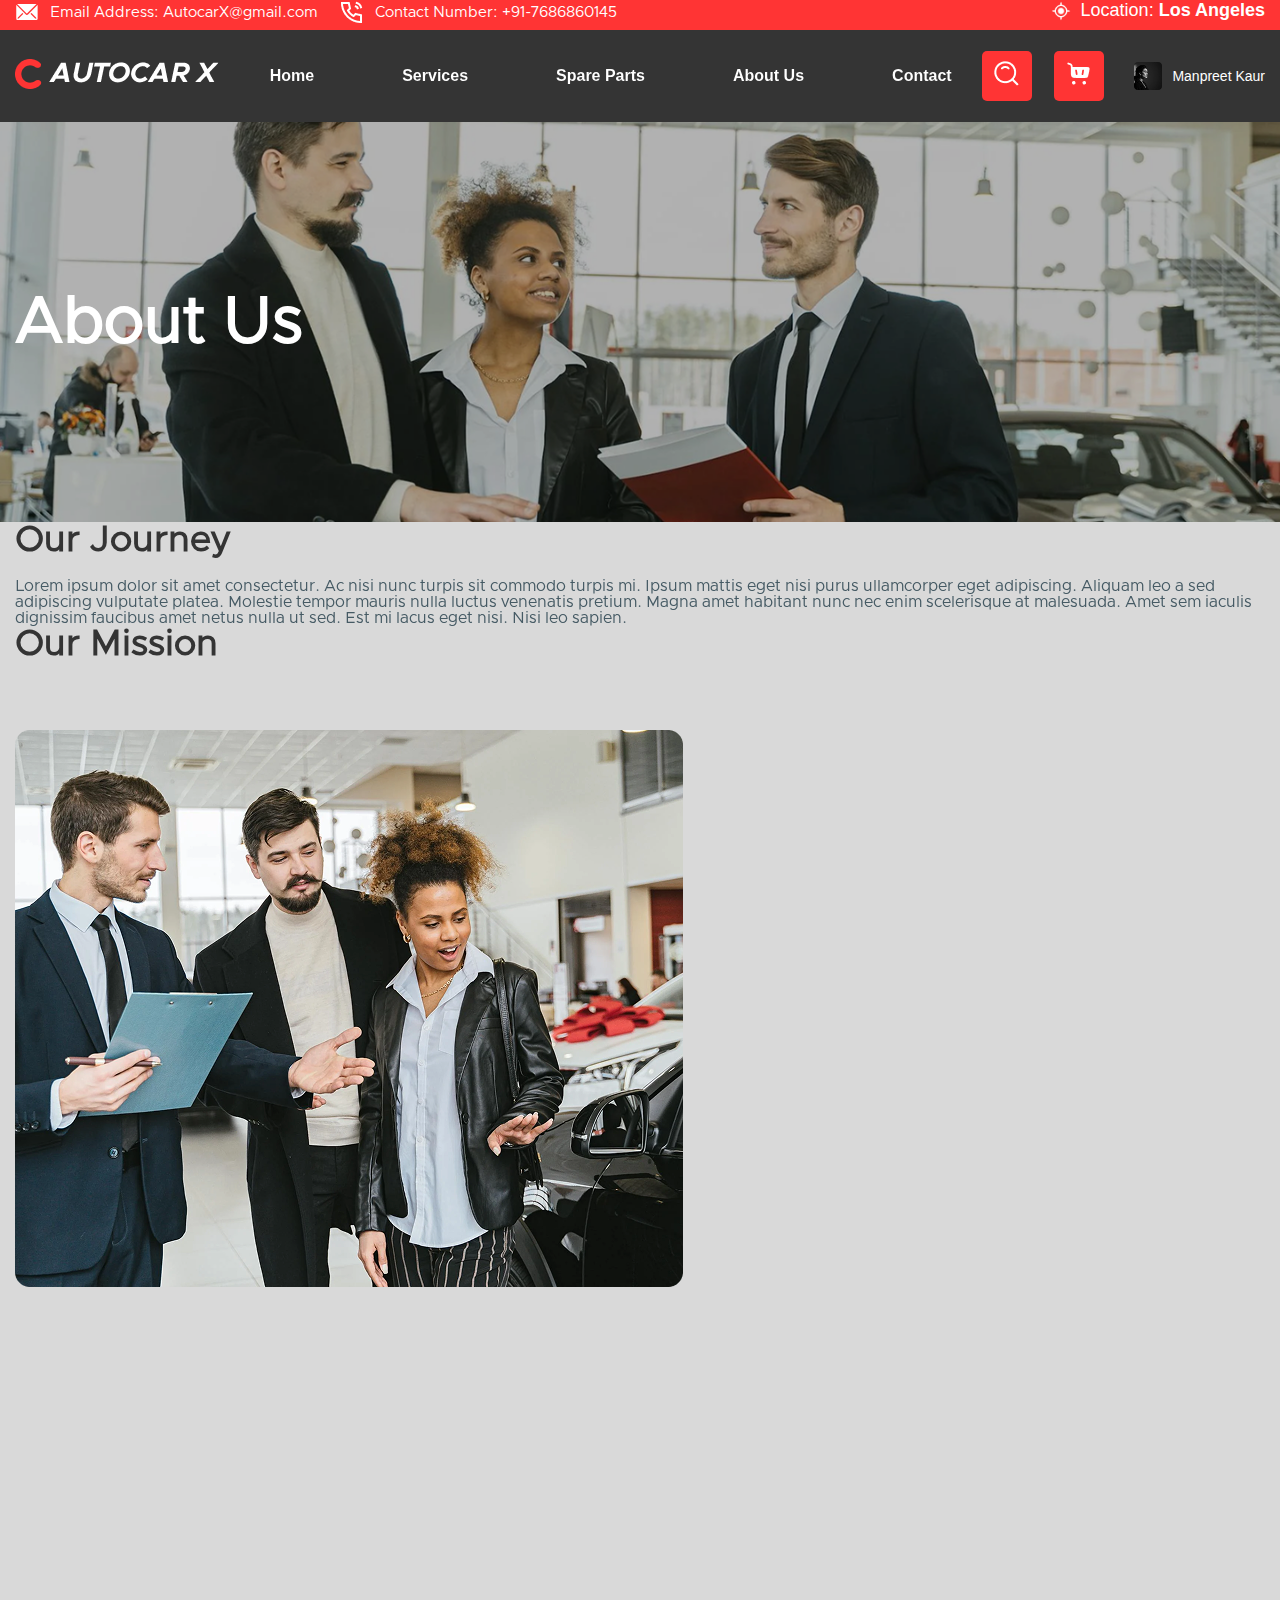
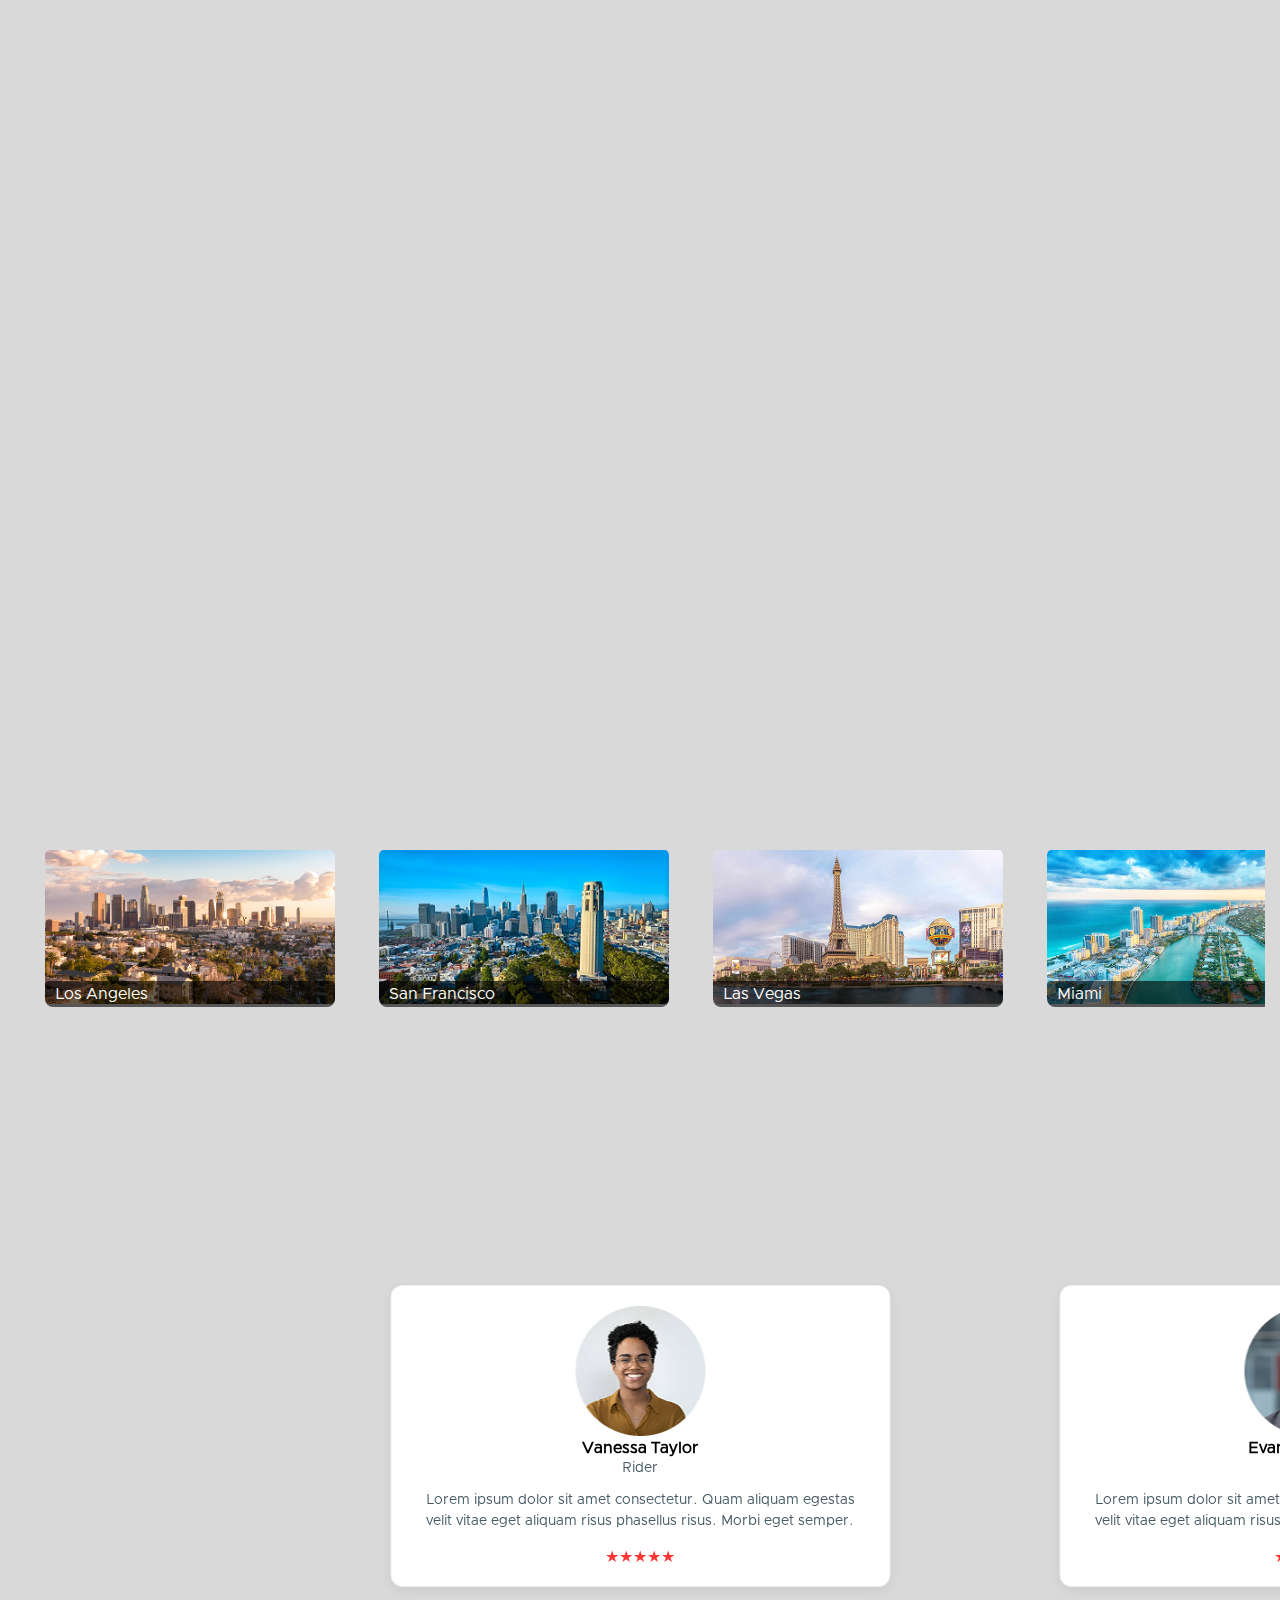
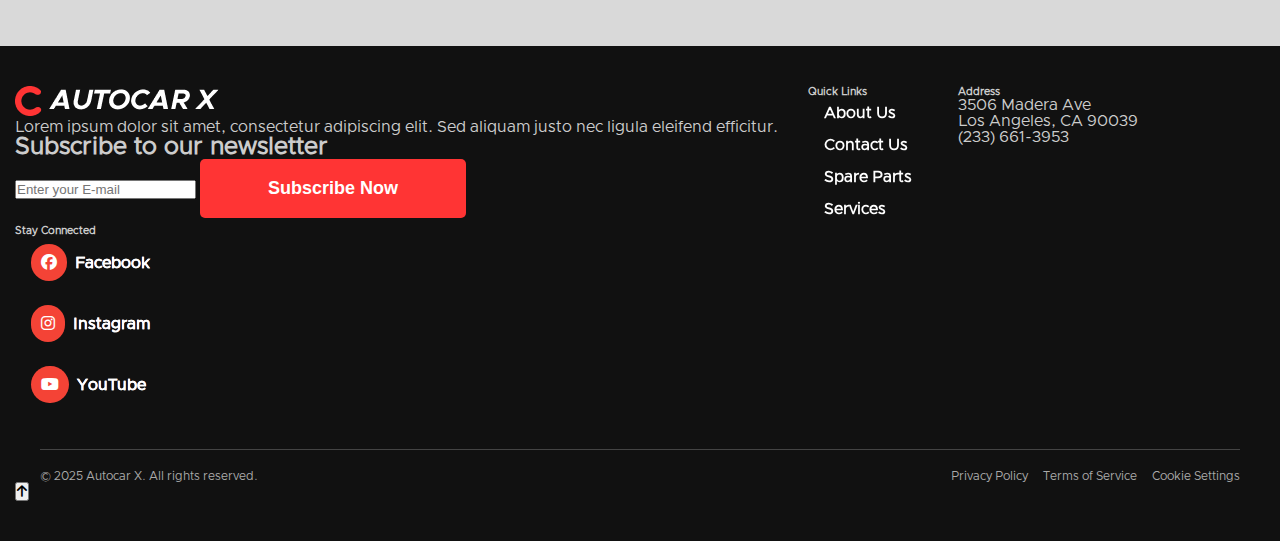
<file: after-login-about.html>
<!DOCTYPE html>
<html lang="en">
  <head>
    <meta charset="UTF-8" />
    <meta name="viewport" content="width=device-width, initial-scale=1.0" />
    <title>About Us</title>
    <!-- Font Awesome CDN -->
    <link
      rel="stylesheet"
      href="https://cdnjs.cloudflare.com/ajax/libs/font-awesome/6.7.2/css/all.min.css"
      integrity="sha512-Evv84Mr4kqVGRNSgIGL/F/aIDqQb7xQ2vcrdIwxfjThSH8CSR7PBEakCr51Ck+w+/U6swU2Im1vVX0SVk9ABhg=="
      crossorigin="anonymous"
      referrerpolicy="no-referrer"
    />
    <!-- Bootstrap CDN -->
    <link
      href="https://cdn.jsdelivr.net/npm/bootstrap@5.0.2/dist/css/bootstrap.min.css"
      rel="stylesheet"
      integrity="sha384-EVSTQN3/azprG1Anm3QDgpJLIm9Nao0Yz1ztcQTwFspd3yD65VohhpuuCOmLASjC"
      crossorigin="anonymous"
    />
    <!-- Swiper CSS -->
    <link
      rel="stylesheet"
      href="https://cdn.jsdelivr.net/npm/swiper@11/swiper-bundle.min.css"
    />
    <link rel="stylesheet" href="./css/after-login-about.css" />
    <!-- AOS -->
    <link href="https://unpkg.com/aos@2.3.1/dist/aos.css" rel="stylesheet" />
  </head>
  <body>
    <!-- Header Up Section -->
    <header class="header-up">
      <div class="container">
        <div class="top-nav-main">
          <div class="top-nav-left">
            <a href="">
              <img src="./assets/email.png" alt="" />
              Email Address: AutocarX@gmail.com
            </a>

            <a href="">
              <img src="./assets/call.png" alt="" />
              Contact Number: +91-7686860145
            </a>
          </div>
          <div class="top-nav-right">
            <div class="dropdown-container">
              <div class="dropdown-toggle" onclick="toggleDropdown()">
                <img src="./assets/location.png" alt="location-icon" />
                <span
                  >Location:
                  <strong id="selectedLocation">Los Angeles</strong></span
                >
              </div>

              <div class="location-modal hidden" id="locationModal">
                <div class="location-header">
                  <h2>Choose Your Location</h2>
                  <span class="close-btn" onclick="closeModal()">&times;</span>
                </div>
                <div class="location-row">
                  <div
                    class="location-card"
                    style="background-image: url('./assets/los-angeles.png')"
                    onclick="selectLocation('Los Angeles')"
                  >
                    <div class="location-name">Los Angeles</div>
                  </div>
                  <div
                    class="location-card"
                    style="background-image: url('./assets/las-vegas.png')"
                    onclick="selectLocation('Las Vegas')"
                  >
                    <div class="location-name">Las Vegas</div>
                  </div>
                  <div
                    class="location-card"
                    style="background-image: url('./assets/miami.png')"
                    onclick="selectLocation('Miami')"
                  >
                    <div class="location-name">Miami</div>
                  </div>
                  <div
                    class="location-card"
                    style="background-image: url('./assets/san-francisco.png')"
                    onclick="selectLocation('San Francisco')"
                  >
                    <div class="location-name">San Francisco</div>
                  </div>
                </div>
                <div class="location-row">
                  <div
                    class="location-card"
                    style="background-image: url('./assets/wallington.png')"
                    onclick="selectLocation('Wallington')"
                  >
                    <div class="location-name">Wallington</div>
                  </div>
                  <div
                    class="location-card"
                    style="background-image: url('./assets/new-york.png')"
                    onclick="selectLocation('New York')"
                  >
                    <div class="location-name">New York</div>
                  </div>
                  <div
                    class="location-card"
                    style="background-image: url('./assets/lockdown.png')"
                    onclick="selectLocation('Lockdown')"
                  >
                    <div class="location-name">Lockdown</div>
                  </div>
                  <div
                    class="location-card"
                    style="background-image: url('./assets/boat.png')"
                    onclick="selectLocation('Boat')"
                  >
                    <div class="location-name">Boat</div>
                  </div>
                </div>
              </div>
            </div>
          </div>
        </div>
      </div>
    </header>

    <!-- Header Section -->
    <header class="header-section">
      <div class="container">
        <nav>
          <div class="nav-logo">
            <a href=""><img src="./assets/nav-logo.png" alt="" /></a>
          </div>
          <input type="checkbox" id="dash" style="display: none" />
          <label for="dash" class="icon">
            <i class="fa-solid fa-bars"></i>
          </label>

          <div class="nav-right">
            <ul>
              <li><a href="./after-login-index.html">Home</a></li>
              <li>
                <a href="./after-login-services.html">Services</a>
              </li>
              <li><a href="./after-login-parts.html">Spare Parts</a></li>
              <li><a href="./after-login-about.html">About Us</a></li>
              <li><a href="./after-login-contact.html">Contact</a></li>
            </ul>
            <div class="nav-btn">
              <div class="search">
                <a href=""><img src="./assets/search.png" alt="" /></a>
              </div>
              <div class="cart">
                <a href="./cart.html"><img src="./assets/cart.png" alt="" /></a>
              </div>
            </div>
          </div>
          <div class="profile">
            <img src="./assets/profile-pic.png" alt="Manpreet Kaur" />
            <span>Manpreet Kaur</span>
          </div>
        </nav>
      </div>
    </header>
    <!-- Banner Section -->
    <section class="banner-sec">
      <div class="container">
        <div class="row">
          <h1 style="text-align: center" data-aos="fade-down">About Us</h1>
        </div>
      </div>
    </section>
    <!-- Mission Section -->
    <section class="py-5">
      <div class="container">
        <div class="row">
          <div class="text col-md-6">
            <h4
              class="section-title"
              data-aos="fade-down"
              data-aos-easing="linear"
              data-aos-duration="1500"
            >
              Our Journey
            </h4>
            <p
              data-aos="fade-right"
              data-aos-offset="300"
              data-aos-easing="ease-in-sine"
            >
              Lorem ipsum dolor sit amet consectetur. Ac nisi nunc turpis sit
              commodo turpis mi. Ipsum mattis eget nisi purus ullamcorper eget
              adipiscing. Aliquam leo a sed adipiscing vulputate platea.
              Molestie tempor mauris nulla luctus venenatis pretium. Magna amet
              habitant nunc nec enim scelerisque at malesuada. Amet sem iaculis
              dignissim faucibus amet netus nulla ut sed. Est mi lacus eget
              nisi. Nisi leo sapien.
            </p>
            <h4
              class="section-title mt-4"
              data-aos="fade-down"
              data-aos-easing="linear"
              data-aos-duration="1500"
            >
              Our Mission
            </h4>
            <p
              data-aos="fade-right"
              data-aos-offset="300"
              data-aos-easing="ease-in-sine"
            >
              Lorem ipsum dolor sit amet consectetur. Commodo odio ac blandit in
              eu lectus cum sed ut. Fringilla vitae orci morbi magna parturient
              libero neque ultricies. Morbi risus urna orci cras vitae facilisi
              at. Morbi ultricies adipiscing aliquet tristique eget. Eget
              malesuada ultricies id amet. Posuere elementum lobortis libero
              integer tellus. Sed leo commodo lobortis amet duis suspendisse
              lobortis dictumst orci. Sit lectus.
            </p>
          </div>
          <div
            class="col-md-6"
            data-aos="fade-left"
            data-aos-anchor="#example-anchor"
            data-aos-offset="500"
            data-aos-duration="500"
          >
            <img
              src="./assets/image.png"
              class="img-fluid rounded"
              alt="Team image"
            />
          </div>
        </div>
      </div>
    </section>
    <!--  -->
    <section class="record-sec py-5">
      <div class="container text-center">
        <p
          class="text-danger"
          data-aos="fade-down"
          data-aos-easing="linear"
          data-aos-duration="1500"
          style="font-size: 20px"
        >
          Achievements
        </p>
        <h4
          class="section-title"
          style="font-size: 40px"
          data-aos="fade-up"
          data-aos-duration="4000"
        >
          Our Track Record Speaks for Itself
        </h4>
        <div class="row g-4 mt-4">
          <div class="col-md-4">
            <div class="achievement-box" data-aos="flip-left">
              <div class="icon1">
                <img src="./assets/calendar.png" alt="" />
              </div>
              <h5>10+ Years of Excellence</h5>
              <p>Lorem ipsum dolor sit amet consectetur.</p>
            </div>
          </div>
          <div class="col-md-4">
            <div class="achievement-box" data-aos="flip-up">
              <div class="icon1"><img src="./assets/happy.png" alt="" /></div>
              <h5>50k+ Happy Clients</h5>
              <p>Lorem ipsum dolor sit amet consectetur.</p>
            </div>
          </div>
          <div class="col-md-4">
            <div class="achievement-box" data-aos="flip-right">
              <div class="icon1"><img src="./assets/star.png" alt="" /></div>
              <h5>99% Customer Satisfaction</h5>
              <p>Lorem ipsum dolor sit amet consectetur.</p>
            </div>
          </div>
        </div>
      </div>
    </section>
    <!-- Founder Section -->
    <section class="py-5">
      <div class="container">
        <div class="row">
          <div
            class="col-md-6"
            data-aos="fade-right"
            data-aos-offset="300"
            data-aos-easing="ease-in-sine"
          >
            <img
              src="./assets/founder.png"
              class="img-fluid rounded"
              alt="Founder"
            />
          </div>
          <div class="text col-md-6">
            <h4
              class="section-title"
              data-aos="fade-down"
              data-aos-easing="linear"
              data-aos-duration="1500"
            >
              Meet Our Founder
            </h4>
            <p
              data-aos="fade-right"
              data-aos-offset="300"
              data-aos-easing="ease-in-sine"
            >
              Lorem ipsum dolor sit amet consectetur. Mus facilisi gravida
              pharetra morbi netus. Eget ultrices laoreet ut urna orci. Duis et
              adipiscing diam mauris est auctor dictum est. Ligula pretium
              pharetra vitae natoque tellus pulvinar mauris nunc. Elementum at
              tortor sed nunc sit. Elementum eu et tempus lacus ipsum fermentum
              etiam. Enim cursus in sit gravida auctor nullam sed ac amet
              tristique egestas.
            </p>
            <h4
              class="section-title mt-3"
              data-aos="fade-down"
              data-aos-easing="linear"
              data-aos-duration="1500"
            >
              Leadership & Expertise
            </h4>
            <p
              data-aos="fade-right"
              data-aos-offset="300"
              data-aos-easing="ease-in-sine"
            >
              Lorem ipsum dolor sit amet consectetur. Et ut eget ac eu feugiat
              ut orci aliquam mus. Massa in faucibus quisque elit. Sodales
              accumsan quis enim pretium. A morbi eu in lobortis at lectus arcu.
              Mollis faucibus viverra fringilla senectus. Iaculis mauris mattis
              nulla dolor suspendisse pharetra. Vitae enim sed congue diam diam.
              Nulla adipiscing fermentum a sed phasellus suspendisse feugiat
              congue.
            </p>
          </div>
        </div>
      </div>
    </section>
    <!-- Location Section -->
    <section class="partner-section">
      <div class="container">
        <div class="hdr-top">
          <h3
            class="title3"
            data-aos="fade-down"
            data-aos-easing="linear"
            data-aos-duration="1500"
          >
            Our Locations
          </h3>
        </div>
        <div class="slider-container">
          <div class="slider-track" id="logoTrack">
            <div class="logo">
              <div class="location-card">
                <img src="./assets/los-angeles-about.png" alt="Los Angeles" />
                <div class="caption">Los Angeles</div>
              </div>
            </div>
            <div class="logo">
              <div class="location-card">
                <img
                  src="./assets/san-francisco-about.png"
                  alt="San Francisco"
                />
                <div class="caption">San Francisco</div>
              </div>
            </div>
            <div class="logo">
              <div class="location-card">
                <img src="./assets/las-vegas-about.png" alt="Las Vegas" />
                <div class="caption">Las Vegas</div>
              </div>
            </div>
            <div class="logo">
              <div class="location-card">
                <img src="./assets/miami-about.png" alt="Miami" />
                <div class="caption">Miami</div>
              </div>
            </div>
          </div>
        </div>
      </div>
    </section>
    <!-- Testimonial Section -->
    <section class="testimonial-sec">
      <div class="testimonial-header">
        <h3
          data-aos="fade-down"
          data-aos-easing="linear"
          data-aos-duration="1500"
        >
          Testimonials
        </h3>
        <h2 data-aos="fade-up" data-aos-duration="4000">
          What our clients say about us
        </h2>
      </div>
      <div>
        <div class="swiper" id="mySwiper">
          <div class="swiper-wrapper">
            <div class="swiper-slide">
              <div class="testimonial-card">
                <img
                  src="./assets/testimonials-pic-1.png"
                  alt="Vanessa Taylor"
                />
                <h3>Vanessa Taylor</h3>
                <p class="role">Rider</p>
                <p class="text">
                  Lorem ipsum dolor sit amet consectetur. Quam aliquam egestas
                  velit vitae eget aliquam risus phasellus risus. Morbi eget
                  semper.
                </p>
                <div class="stars">★★★★★</div>
              </div>
            </div>
            <div class="swiper-slide">
              <div class="testimonial-card">
                <img
                  src="./assets/testimonials-pic-2.png"
                  alt="Evan Daugherty"
                />
                <h3>Evan Daugherty</h3>
                <p class="role">Rider</p>
                <p class="text">
                  Lorem ipsum dolor sit amet consectetur. Quam aliquam egestas
                  velit vitae eget aliquam risus phasellus risus. Morbi eget
                  semper.
                </p>
                <div class="stars">★★★★★</div>
              </div>
            </div>
            <div class="swiper-slide">
              <div class="testimonial-card">
                <img src="./assets/testimonials-pic-3.png" alt="Bryan Cogman" />
                <h3>Bryan Cogman</h3>
                <p class="role">Rider</p>
                <p class="text">
                  Lorem ipsum dolor sit amet consectetur. Quam aliquam egestas
                  velit vitae eget aliquam risus phasellus risus. Morbi eget
                  semper.
                </p>
                <div class="stars">★★★★★</div>
              </div>
            </div>
            <div class="swiper-slide">
              <div class="testimonial-card">
                <img
                  src="./assets/testimonials-pic-4.png"
                  alt="David Benioff"
                />
                <h3>David Benioff</h3>
                <p class="role">Rider</p>
                <p class="text">
                  Lorem ipsum dolor sit amet consectetur. Quam aliquam egestas
                  velit vitae eget aliquam risus phasellus risus. Morbi eget
                  semper.
                </p>
                <div class="stars">★★★★★</div>
              </div>
            </div>
          </div>
          <div class="swiper-pagination"></div>
        </div>
      </div>
    </section>
    <!-- Footer Section -->
    <footer class="footer">
      <div class="container">
        <div class="row">
          <div class="col-md-4">
            <div class="nav-logo">
              <a href=""><img src="./assets/nav-logo.png" alt="" /></a>
            </div>
            <p class="footer-p">
              Lorem ipsum dolor sit amet, consectetur adipiscing elit. Sed
              aliquam justo nec ligula eleifend efficitur.
            </p>
            <h2>Subscribe to our newsletter</h2>

            <form class="mt-3">
              <input
                type="email"
                class="form-control mb-2"
                placeholder="Enter your E-mail"
              />
              <button class="btn footer-btn w-100 mb-5">Subscribe Now</button>
            </form>
          </div>
          <div class="col-md-2">
            <h6>Quick Links</h6>
            <ul class="list-unstyled">
              <li><a href="#">About Us</a></li>
              <li><a href="#">Contact Us</a></li>
              <li><a href="#">Spare Parts</a></li>
              <li><a href="#">Services</a></li>
            </ul>
          </div>
          <div class="col-md-3">
            <h6>Address</h6>
            <p>
              3506 Madera Ave<br />Los Angeles, CA 90039<br />(233) 661-3953
            </p>
          </div>
          <div class="col-md-3">
            <h6>Stay Connected</h6>
            <ul
              class="footer-social"
              style="list-style: none; padding: 0; font-size: 14px"
            >
              <li>
                <a
                  href=""
                  style="
                    margin-bottom: 8px;
                    display: flex;
                    align-items: center;
                    gap: 8px;
                  "
                  ><span class="footer-icon"
                    ><i class="fa-brands fa-facebook"></i
                  ></span>
                  Facebook</a
                >
              </li>
              <li>
                <a
                  href=""
                  style="
                    margin-bottom: 8px;
                    display: flex;
                    align-items: center;
                    gap: 8px;
                  "
                >
                  <span class="footer-icon"
                    ><i class="fa-brands fa-instagram"></i
                  ></span>
                  Instagram
                </a>
              </li>
              <li>
                <a
                  href=""
                  style="
                    margin-bottom: 8px;
                    display: flex;
                    align-items: center;
                    gap: 8px;
                  "
                >
                  <span class="footer-icon">
                    <i class="fa-brands fa-youtube"></i>
                  </span>
                  YouTube</a
                >
              </li>
            </ul>
          </div>
        </div>
        <div
          style="
            max-width: 1200px;
            margin: auto;
            border-top: 1px solid #444;
            padding-top: 20px;
            margin-top: 30px;
            display: flex;
            flex-wrap: wrap;
            justify-content: space-between;
            font-size: 12px;
            color: #aaa;
          "
        >
          <p>&copy; 2025 Autocar X. All rights reserved.</p>
          <div style="display: flex; gap: 15px; flex-wrap: wrap">
            <a href="#" style="color: #aaa; text-decoration: none"
              >Privacy Policy</a
            >
            <a href="#" style="color: #aaa; text-decoration: none"
              >Terms of Service</a
            >
            <a href="#" style="color: #aaa; text-decoration: none"
              >Cookie Settings</a
            >
          </div>
        </div>
        <button class="float-btn" title="Scroll to Top" onclick="scrollToTop()">
          <i class="fa-solid fa-arrow-up"></i>
        </button>
      </div>
    </footer>

    <!-- Bootstrap JS -->
    <script
      src="https://cdn.jsdelivr.net/npm/bootstrap@5.0.2/dist/js/bootstrap.bundle.min.js"
      integrity="sha384-MrcW6ZMFYlzcLA8Nl+NtUVF0sA7MsXsP1UyJoMp4YLEuNSfAP+JcXn/tWtIaxVXM"
      crossorigin="anonymous"
    ></script>
    <!-- Splide JS -->
    <script src="https://cdn.jsdelivr.net/npm/swiper@11/swiper-bundle.min.js"></script>
    <!-- AOS -->
    <script src="https://unpkg.com/aos@2.3.1/dist/aos.js"></script>
    <!-- JS -->
    <script src="./js/about.js"></script>
    <script>
      AOS.init();
    </script>
  </body>
</html>
</file>
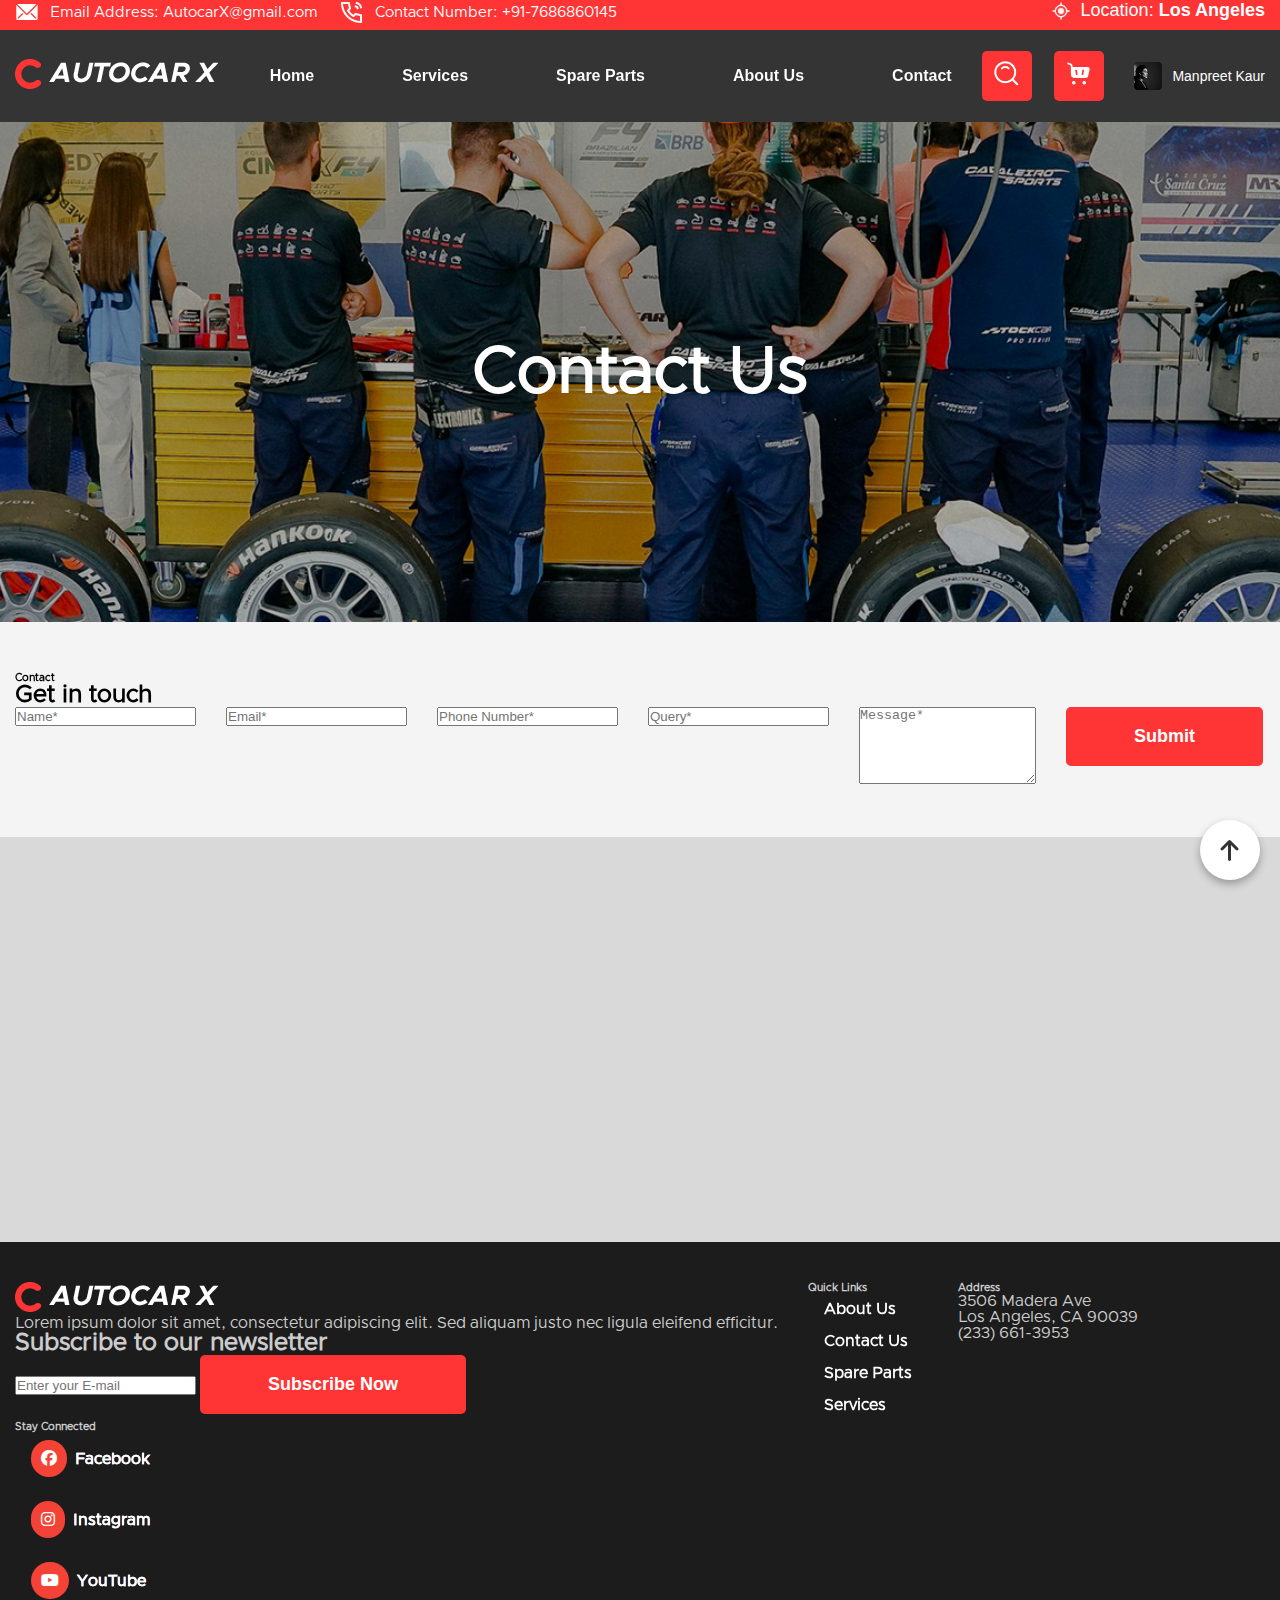
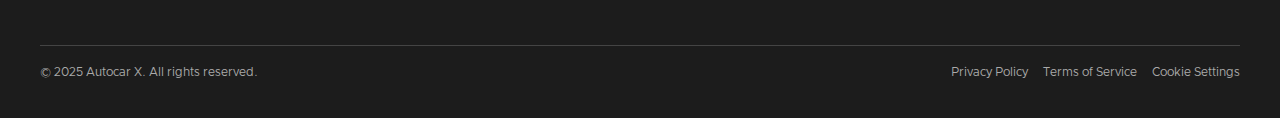
<file: after-login-contact.html>
<!DOCTYPE html>
<html lang="en">
  <head>
    <meta charset="UTF-8" />
    <meta name="viewport" content="width=device-width, initial-scale=1.0" />
    <title>Contact</title>

    <!-- Font Awesome CDN -->
    <link
      rel="stylesheet"
      href="https://cdnjs.cloudflare.com/ajax/libs/font-awesome/6.7.2/css/all.min.css"
      integrity="sha512-Evv84Mr4kqVGRNSgIGL/F/aIDqQb7xQ2vcrdIwxfjThSH8CSR7PBEakCr51Ck+w+/U6swU2Im1vVX0SVk9ABhg=="
      crossorigin="anonymous"
      referrerpolicy="no-referrer"
    />
    <!-- Swiper CSS -->
    <link
      rel="stylesheet"
      href="https://cdn.jsdelivr.net/npm/swiper@11/swiper-bundle.min.css"
    />
    <!-- Bootstrap CDN -->
    <link
      href="https://cdn.jsdelivr.net/npm/bootstrap@5.0.2/dist/css/bootstrap.min.css"
      rel="stylesheet"
      integrity="sha384-EVSTQN3/azprG1Anm3QDgpJLIm9Nao0Yz1ztcQTwFspd3yD65VohhpuuCOmLASjC"
      crossorigin="anonymous"
    />
    <!-- CSS -->
    <link rel="stylesheet" href="./css/after-login-contact.css" />
    <!-- AOS -->
    <link href="https://unpkg.com/aos@2.3.1/dist/aos.css" rel="stylesheet" />
  </head>
  <body>
    <!-- Header Up Section -->
    <header class="header-up">
      <div class="container">
        <div class="top-nav-main">
          <div class="top-nav-left">
            <a href="">
              <img src="./assets/email.png" alt="" />
              Email Address: AutocarX@gmail.com
            </a>

            <a href="">
              <img src="./assets/call.png" alt="" />
              Contact Number: +91-7686860145
            </a>
          </div>
          <div class="top-nav-right">
            <div class="dropdown-container">
              <div class="dropdown-toggle" onclick="toggleDropdown()">
                <img src="./assets/location.png" alt="location-icon" />
                <span
                  >Location:
                  <strong id="selectedLocation">Los Angeles</strong></span
                >
              </div>

              <div class="location-modal hidden" id="locationModal">
                <div class="location-header">
                  <h2>Choose Your Location</h2>
                  <span class="close-btn" onclick="closeModal()">&times;</span>
                </div>
                <div class="location-row">
                  <div
                    class="location-card"
                    style="background-image: url('./assets/los-angeles.png')"
                    onclick="selectLocation('Los Angeles')"
                  >
                    <div class="location-name">Los Angeles</div>
                  </div>
                  <div
                    class="location-card"
                    style="background-image: url('./assets/las-vegas.png')"
                    onclick="selectLocation('Las Vegas')"
                  >
                    <div class="location-name">Las Vegas</div>
                  </div>
                  <div
                    class="location-card"
                    style="background-image: url('./assets/miami.png')"
                    onclick="selectLocation('Miami')"
                  >
                    <div class="location-name">Miami</div>
                  </div>
                  <div
                    class="location-card"
                    style="background-image: url('./assets/san-francisco.png')"
                    onclick="selectLocation('San Francisco')"
                  >
                    <div class="location-name">San Francisco</div>
                  </div>
                </div>
                <div class="location-row">
                  <div
                    class="location-card"
                    style="background-image: url('./assets/wallington.png')"
                    onclick="selectLocation('Wallington')"
                  >
                    <div class="location-name">Wallington</div>
                  </div>
                  <div
                    class="location-card"
                    style="background-image: url('./assets/new-york.png')"
                    onclick="selectLocation('New York')"
                  >
                    <div class="location-name">New York</div>
                  </div>
                  <div
                    class="location-card"
                    style="background-image: url('./assets/lockdown.png')"
                    onclick="selectLocation('Lockdown')"
                  >
                    <div class="location-name">Lockdown</div>
                  </div>
                  <div
                    class="location-card"
                    style="background-image: url('./assets/boat.png')"
                    onclick="selectLocation('Boat')"
                  >
                    <div class="location-name">Boat</div>
                  </div>
                </div>
              </div>
            </div>
          </div>
        </div>
      </div>
    </header>

    <!-- Header Section -->
    <header class="header-section">
      <div class="container">
        <nav>
          <div class="nav-logo">
            <a href=""><img src="./assets/nav-logo.png" alt="" /></a>
          </div>
         <input type="checkbox" id="dash" style="display: none;" />
          <label for="dash" class="icon">
            <i class="fa-solid fa-bars"></i>
          </label>

          <div class="nav-right">
            <ul>
              <li><a href="./after-login-index.html">Home</a></li>
              <li>
                <a href="./after-login-services.html">Services</a>
              </li>
              <li><a href="./after-login-parts.html">Spare Parts</a></li>
              <li><a href="./after-login-about.html">About Us</a></li>
              <li><a href="./after-login-contact.html">Contact</a></li>
            </ul>
            <div class="nav-btn">
              <div class="search">
                <a href=""><img src="./assets/search.png" alt="" /></a>
              </div>
              <div class="cart">
                <a href="./cart.html"><img src="./assets/cart.png" alt="" /></a>
              </div>
            </div>
          </div>
          <div class="profile">
            <img
              src="./assets/profile-pic.png"
              alt="Manpreet Kaur"
            />
            <span>Manpreet Kaur</span>
          </div>
        </nav>
      </div>
    </header>
    <!-- Banner Section -->
    <section class="banner-sec">
      <div class="container">
        <h1 data-aos="fade-down">Contact Us</h1>
      </div>
    </section>
    <!--  -->
    <!-- Form Section -->
    <section class="form-section">
      <div class="container">
        <div class="text-center mb-4">
          <h6
            class="text-danger"
            data-aos="fade-down"
            data-aos-easing="linear"
            data-aos-duration="1500"
          >
            Contact
          </h6>
          <h2 data-aos="fade-up" data-aos-duration="4000">Get in touch</h2>
        </div>
        <form class="row g-3" id="contactForm">
          <div class="col-md-6">
            <input
              type="text"
              class="form-control"
              placeholder="Name*"
              name="name"
              required
            />
          </div>
          <div class="col-md-6">
            <input
              type="email"
              class="form-control"
              placeholder="Email*"
              name="email"
              required
            />
          </div>
          <div class="col-md-6">
            <input
              type="text"
              class="form-control"
              placeholder="Phone Number*"
              name="phone"
              required
            />
          </div>
          <div class="col-md-6">
            <input
              type="text"
              class="form-control"
              placeholder="Query*"
              name="query"
              required
            />
          </div>
          <div class="col-12">
            <textarea
              class="form-control"
              placeholder="Message*"
              rows="5"
              name="message"
              required
            ></textarea>
          </div>
          <div class="col-12 text-center">
            <button type="submit" class="btn submit-btn px-5">Submit</button>
          </div>
        </form>
      </div>
    </section>

    <!-- Contact Info -->
    <div
      class="container py-5 d-md-flex justify-content-between align-items-start"
      data-aos="fade-up"
    >
      <div class="mb-4">
        <h5>Contact Address:</h5>
        <p class="p-1">
          We are Amend, A great car service and repair center in your state.<br />Service
          provide 24/7
        </p>
        <p class="contact-info">
          <img src="./assets/contact-mail.png" alt="" /> info@autocarX.com
        </p>
        <p class="contact-info">
          <img src="./assets/contact-call.png" alt="" /> +971 12 345 6789
        </p>
      </div>
      <div>
        <iframe
          src="https://www.google.com/maps?q=Los+Angeles&output=embed"
          width="400"
          height="250"
          style="border: 0"
          allowfullscreen=""
        ></iframe>
      </div>
    </div>

    <!-- Footer -->
    <footer class="footer">
      <div class="container">
        <div class="row">
          <div class="col-md-4">
            <div class="nav-logo">
              <a href=""><img src="./assets/nav-logo.png" alt="" /></a>
            </div>
            <p class="footer-p">
              Lorem ipsum dolor sit amet, consectetur adipiscing elit. Sed
              aliquam justo nec ligula eleifend efficitur.
            </p>
            <h2>Subscribe to our newsletter</h2>

            <form class="mt-3">
              <input
                type="email"
                class="form-control mb-2"
                placeholder="Enter your E-mail"
              />
              <button class="btn footer-btn w-100 mb-4">Subscribe Now</button>
            </form>
          </div>
          <div class="col-md-2">
            <h6>Quick Links</h6>
            <ul class="list-unstyled">
              <li><a href="#">About Us</a></li>
              <li><a href="#">Contact Us</a></li>
              <li><a href="#">Spare Parts</a></li>
              <li><a href="#">Services</a></li>
            </ul>
          </div>
          <div class="col-md-3">
            <h6>Address</h6>
            <p>
              3506 Madera Ave<br />Los Angeles, CA 90039<br />(233) 661-3953
            </p>
          </div>
          <div class="col-md-3">
            <h6>Stay Connected</h6>
            <ul
              class="footer-social"
              style="list-style: none; padding: 0; font-size: 14px"
            >
              <li>
                <a
                  href=""
                  style="
                    margin-bottom: 8px;
                    display: flex;
                    align-items: center;
                    gap: 8px;
                  "
                  ><span class="footer-icon"
                    ><i class="fa-brands fa-facebook"></i
                  ></span>
                  Facebook</a
                >
              </li>
              <li>
                <a
                  href=""
                  style="
                    margin-bottom: 8px;
                    display: flex;
                    align-items: center;
                    gap: 8px;
                  "
                >
                  <span class="footer-icon"
                    ><i class="fa-brands fa-instagram"></i
                  ></span>
                  Instagram
                </a>
              </li>
              <li>
                <a
                  href=""
                  style="
                    margin-bottom: 8px;
                    display: flex;
                    align-items: center;
                    gap: 8px;
                  "
                >
                  <span class="footer-icon">
                    <i class="fa-brands fa-youtube"></i>
                  </span>
                  YouTube</a
                >
              </li>
            </ul>
          </div>
        </div>
        <div
          style="
            max-width: 1200px;
            margin: auto;
            border-top: 1px solid #444;
            padding-top: 20px;
            margin-top: 30px;
            display: flex;
            flex-wrap: wrap;
            justify-content: space-between;
            font-size: 12px;
            color: #aaa;
          "
        >
          <p>&copy; 2025 Autocar X. All rights reserved.</p>
          <div style="display: flex; gap: 15px; flex-wrap: wrap">
            <a href="#" style="color: #aaa; text-decoration: none"
              >Privacy Policy</a
            >
            <a href="#" style="color: #aaa; text-decoration: none"
              >Terms of Service</a
            >
            <a href="#" style="color: #aaa; text-decoration: none"
              >Cookie Settings</a
            >
          </div>
        </div>
        <button class="float-btn" title="Scroll to Top" onclick="scrollToTop()">
          <i class="fa-solid fa-arrow-up"></i>
        </button>
      </div>
    </footer>

    <!-- Bootstrap JS -->
    <script
      src="https://cdn.jsdelivr.net/npm/bootstrap@5.0.2/dist/js/bootstrap.bundle.min.js"
      integrity="sha384-MrcW6ZMFYlzcLA8Nl+NtUVF0sA7MsXsP1UyJoMp4YLEuNSfAP+JcXn/tWtIaxVXM"
      crossorigin="anonymous"
    ></script>
    <!-- AOS -->
    <script src="https://unpkg.com/aos@2.3.1/dist/aos.js"></script>
    <!-- JS -->
    <script src="./js/contact.js"></script>
    <script>
      AOS.init();
    </script>
  </body>
</html>
</file>
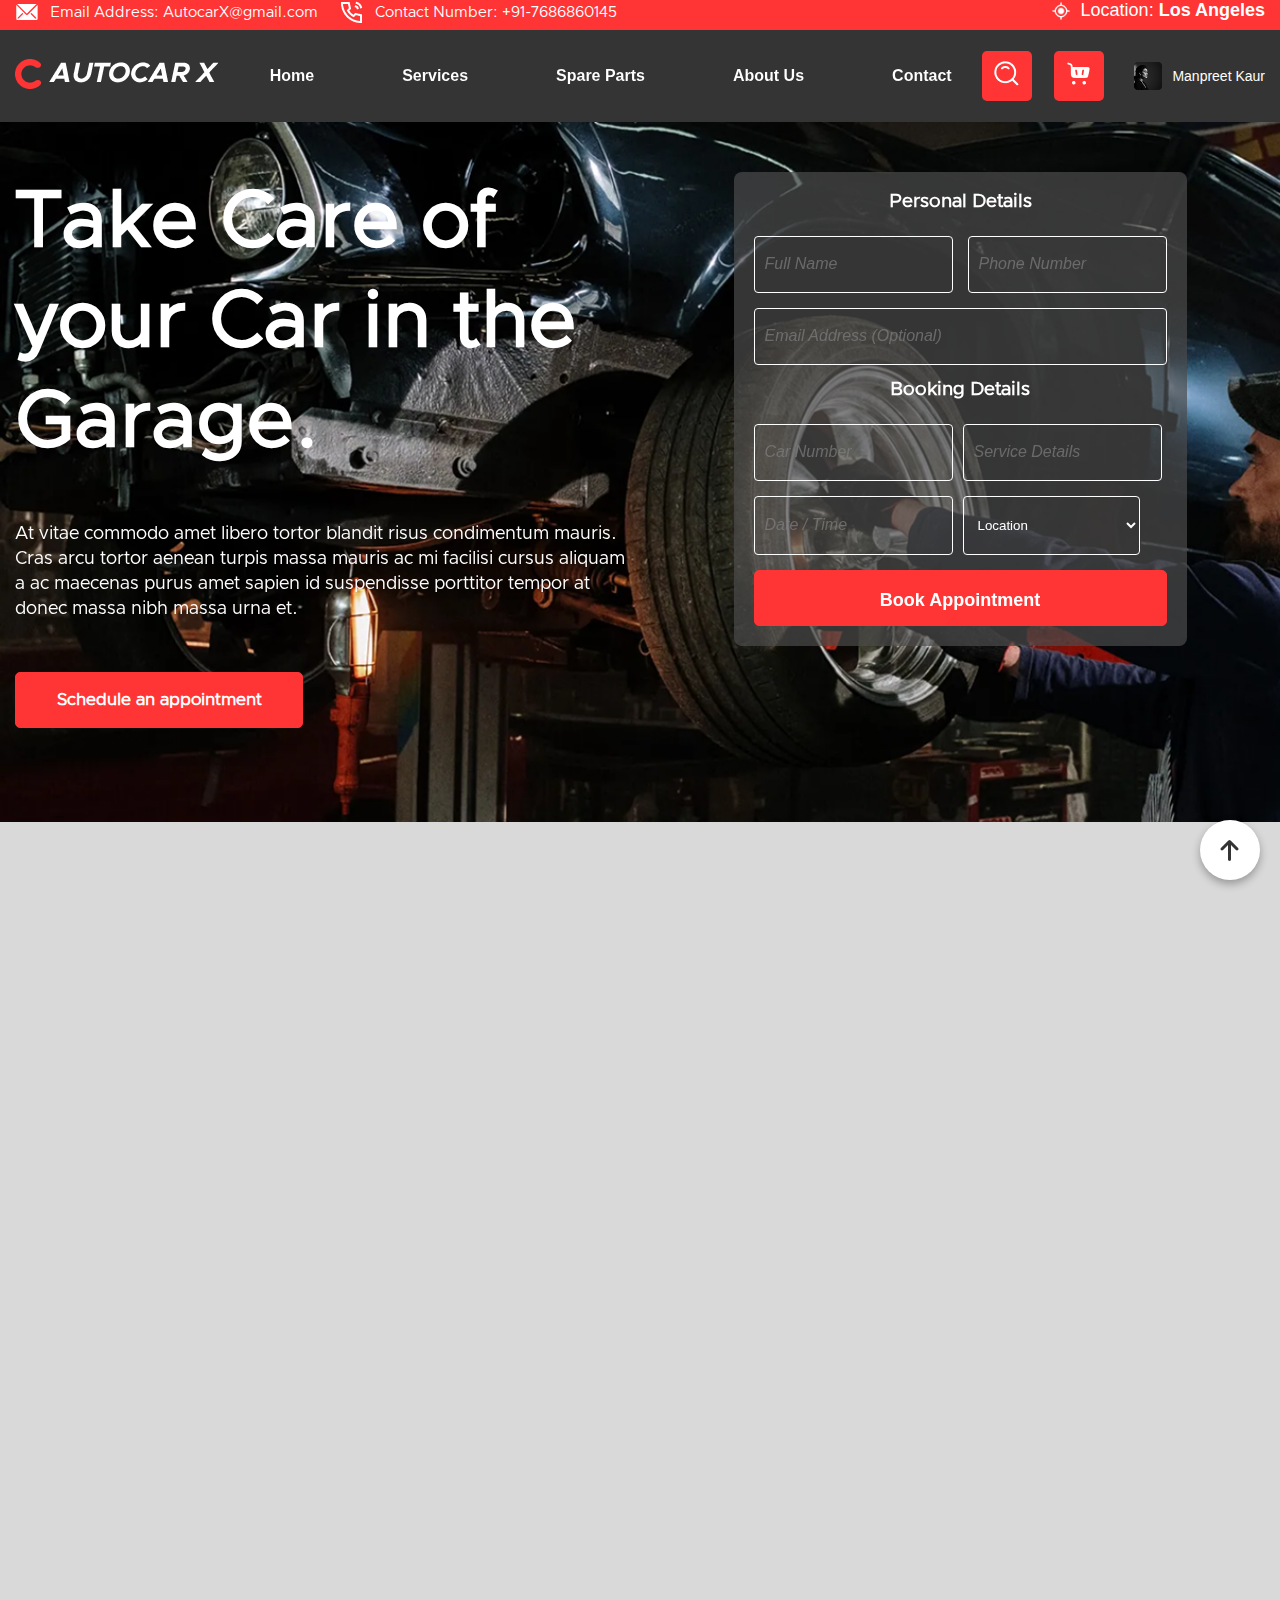
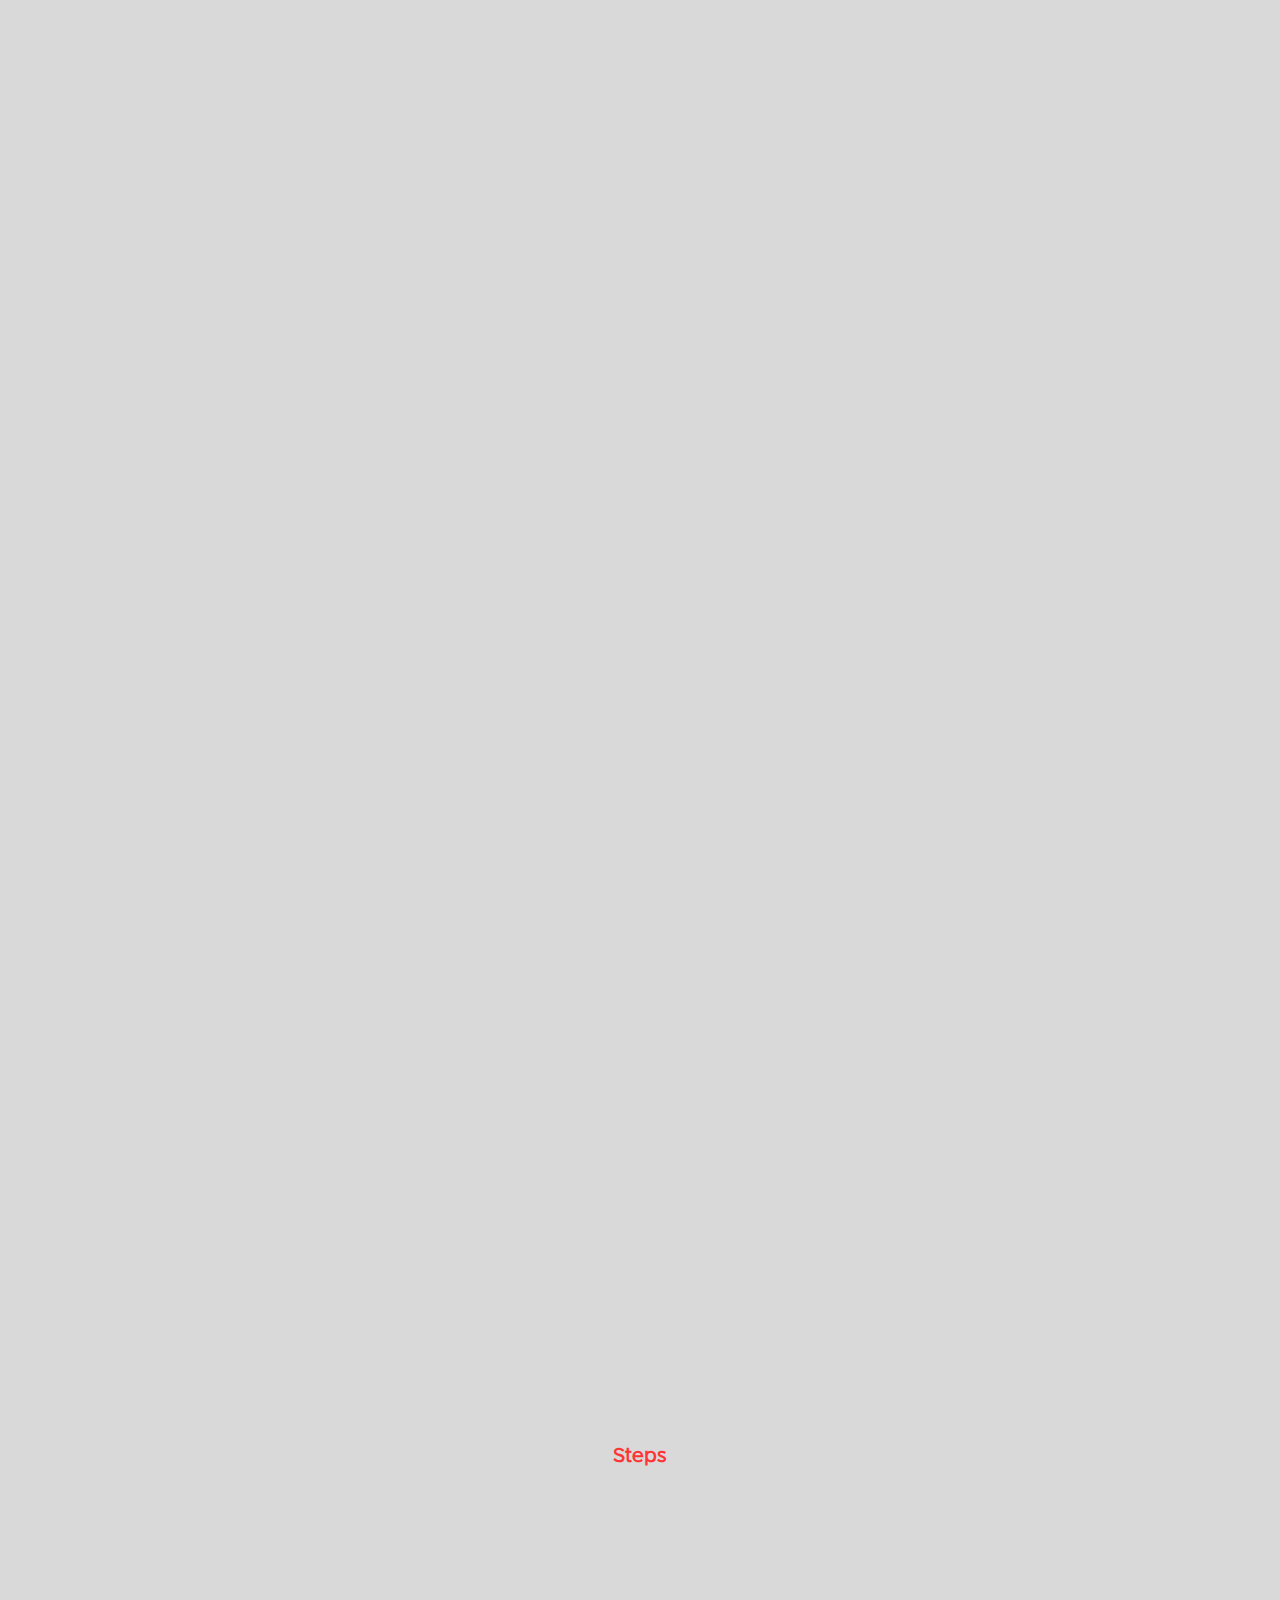
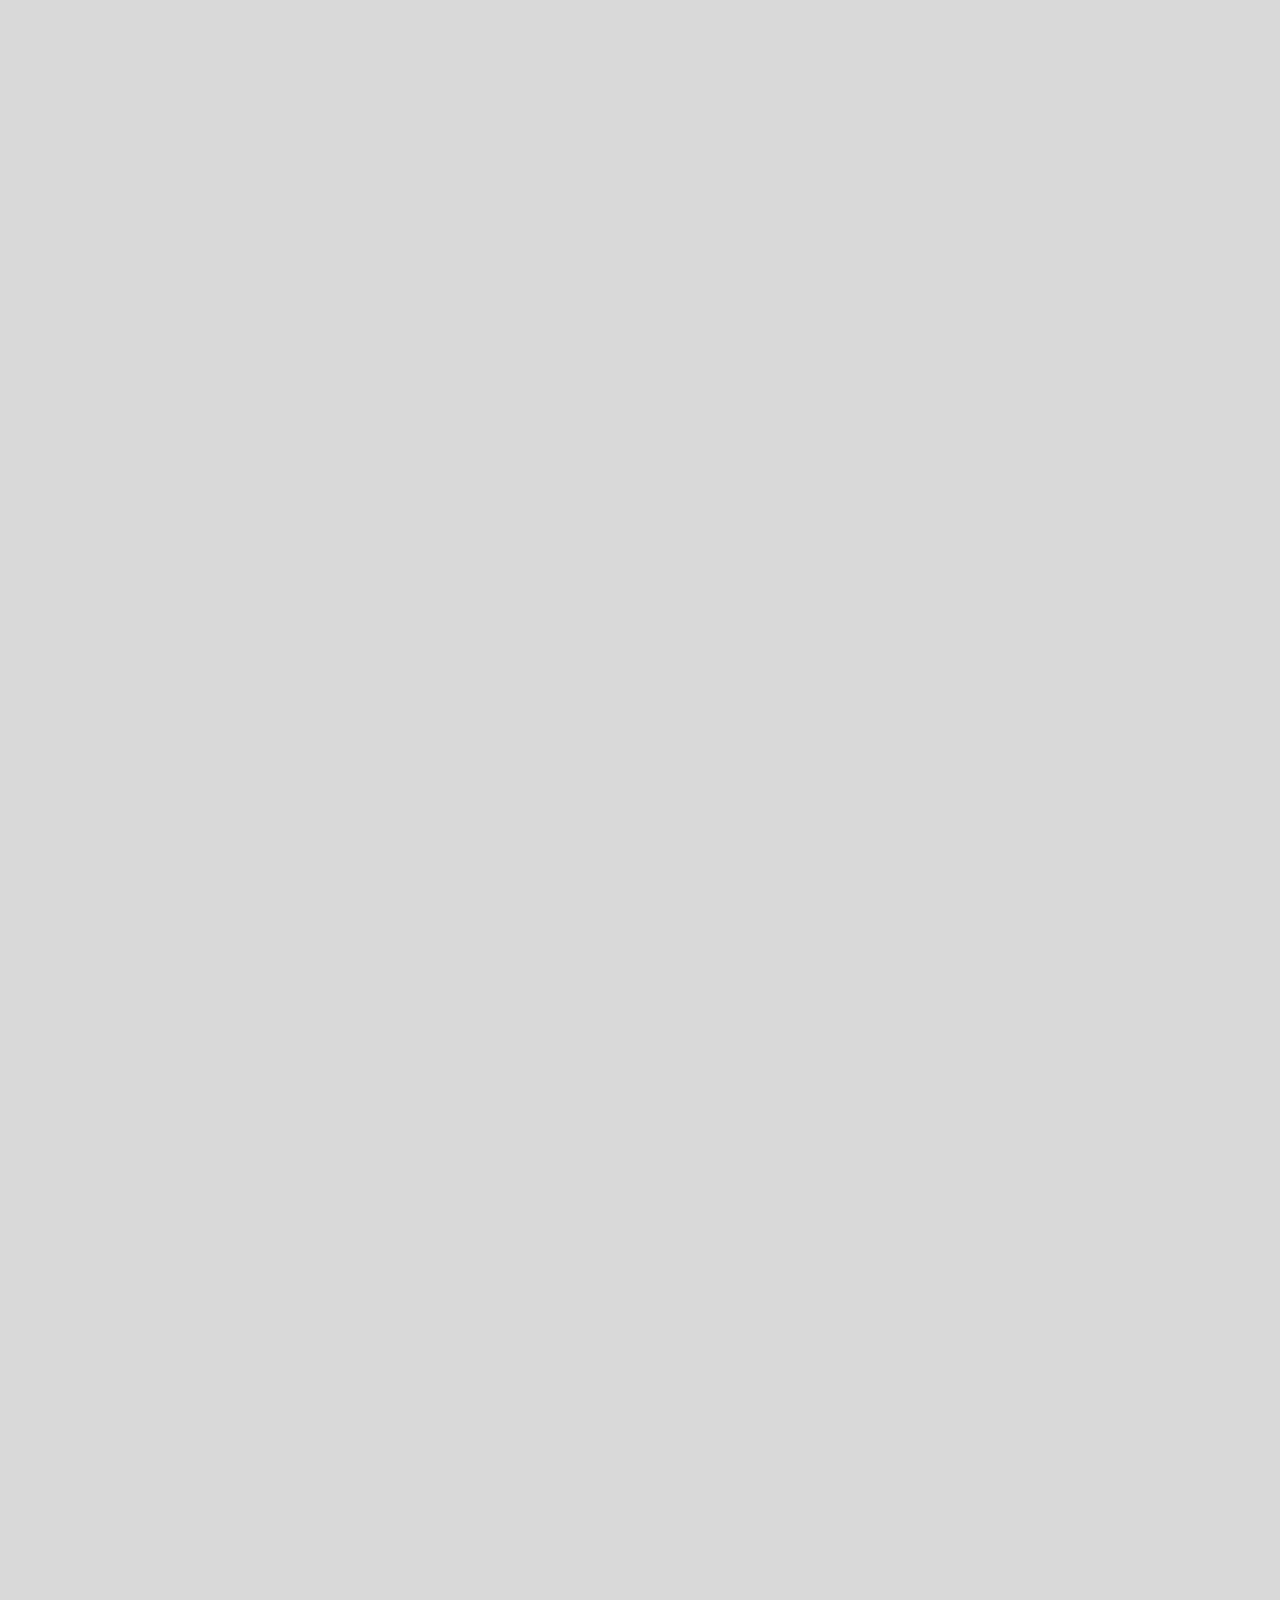
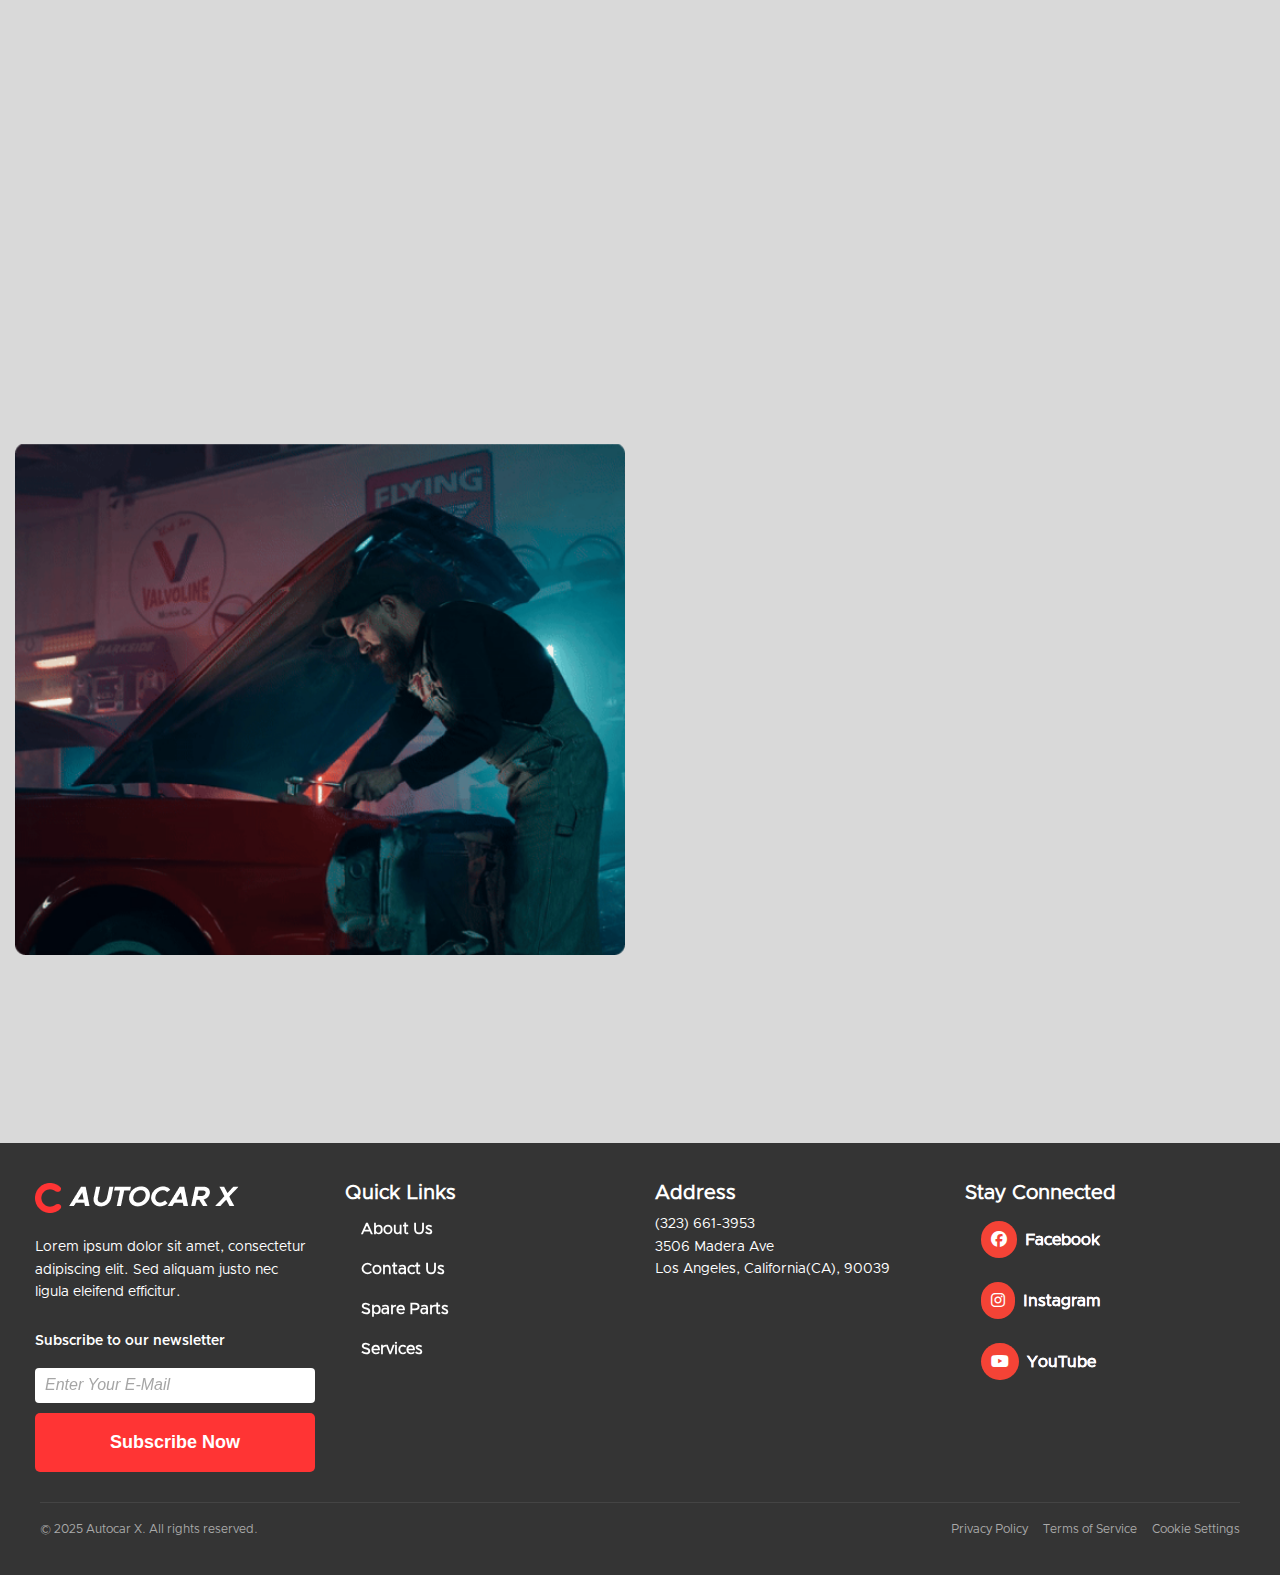
<file: after-login-index.html>
<!DOCTYPE html>
<html lang="en">
  <head>
    <meta charset="UTF-8" />
    <meta name="viewport" content="width=device-width, initial-scale=1.0" />
    <title>Home</title>
    <!-- CSS -->
    <link rel="stylesheet" href="./css/after-login-index.css" />
    <!-- Font Awesome CDN -->
    <link
      rel="stylesheet"
      href="https://cdnjs.cloudflare.com/ajax/libs/font-awesome/6.7.2/css/all.min.css"
      integrity="sha512-Evv84Mr4kqVGRNSgIGL/F/aIDqQb7xQ2vcrdIwxfjThSH8CSR7PBEakCr51Ck+w+/U6swU2Im1vVX0SVk9ABhg=="
      crossorigin="anonymous"
      referrerpolicy="no-referrer"
    />
    <!-- Swiper CSS -->
    <link
      rel="stylesheet"
      href="https://cdn.jsdelivr.net/npm/swiper@11/swiper-bundle.min.css"
    />
    <!-- AOS -->
    <link href="https://unpkg.com/aos@2.3.1/dist/aos.css" rel="stylesheet" />
  </head>
  <body>
    <!-- Header Up Section -->
    <header class="header-up">
      <div class="container">
        <div class="top-nav-main">
          <div class="top-nav-left">
            <a href="">
              <img src="./assets/email.png" alt="" />
              Email Address: AutocarX@gmail.com
            </a>

            <a href="">
              <img src="./assets/call.png" alt="" />
              Contact Number: +91-7686860145
            </a>
          </div>
          <div class="top-nav-right">
            <div class="dropdown-container">
              <div class="dropdown-toggle" onclick="toggleDropdown()">
                <img src="./assets/location.png" alt="location-icon" />
                <span
                  >Location:
                  <strong id="selectedLocation">Los Angeles</strong></span
                >
              </div>

              <div class="location-modal hidden" id="locationModal">
                <div class="location-header">
                  <h2>Choose Your Location</h2>
                  <span class="close-btn" onclick="closeModal()">&times;</span>
                </div>
                <div class="location-row">
                  <div
                    class="location-card"
                    style="background-image: url('./assets/los-angeles.png')"
                    onclick="selectLocation('Los Angeles')"
                  >
                    <div class="location-name">Los Angeles</div>
                  </div>
                  <div
                    class="location-card"
                    style="background-image: url('./assets/las-vegas.png')"
                    onclick="selectLocation('Las Vegas')"
                  >
                    <div class="location-name">Las Vegas</div>
                  </div>
                  <div
                    class="location-card"
                    style="background-image: url('./assets/miami.png')"
                    onclick="selectLocation('Miami')"
                  >
                    <div class="location-name">Miami</div>
                  </div>
                  <div
                    class="location-card"
                    style="background-image: url('./assets/san-francisco.png')"
                    onclick="selectLocation('San Francisco')"
                  >
                    <div class="location-name">San Francisco</div>
                  </div>
                </div>
                <div class="location-row">
                  <div
                    class="location-card"
                    style="background-image: url('./assets/wallington.png')"
                    onclick="selectLocation('Wallington')"
                  >
                    <div class="location-name">Wallington</div>
                  </div>
                  <div
                    class="location-card"
                    style="background-image: url('./assets/new-york.png')"
                    onclick="selectLocation('New York')"
                  >
                    <div class="location-name">New York</div>
                  </div>
                  <div
                    class="location-card"
                    style="background-image: url('./assets/lockdown.png')"
                    onclick="selectLocation('Lockdown')"
                  >
                    <div class="location-name">Lockdown</div>
                  </div>
                  <div
                    class="location-card"
                    style="background-image: url('./assets/boat.png')"
                    onclick="selectLocation('Boat')"
                  >
                    <div class="location-name">Boat</div>
                  </div>
                </div>
              </div>
            </div>
          </div>
        </div>
      </div>
    </header>

    <!-- Header Section -->
    <header class="header-section">
      <div class="container">
        <nav>
          <div class="nav-logo">
            <a href=""><img src="./assets/nav-logo.png" alt="" /></a>
          </div>
          <input type="checkbox" id="dash" style="display: none" />
          <label for="dash" class="icon">
            <i class="fa-solid fa-bars"></i>
          </label>

          <div class="nav-right">
            <ul>
              <li><a href="./after-login-index.html">Home</a></li>
              <li>
                <a href="./after-login-services.html">Services</a>
              </li>
              <li><a href="./after-login-parts.html">Spare Parts</a></li>
              <li><a href="./after-login-about.html">About Us</a></li>
              <li><a href="./after-login-contact.html">Contact</a></li>
            </ul>
            <div class="nav-btn">
              <div class="search">
                <a href=""><img src="./assets/search.png" alt="" /></a>
              </div>
              <div class="cart">
                <a href="./cart.html"><img src="./assets/cart.png" alt="" /></a>
              </div>
            </div>
          </div>
          <div class="profile">
            <img src="./assets/profile-pic.png" alt="Manpreet Kaur" />
            <span>Manpreet Kaur</span>
          </div>
        </nav>
      </div>
    </header>
    <!-- Banner Section -->
    <section class="banner-section">
      <div class="container">
        <div class="row">
          <div class="col-6">
            <div class="banner-cont">
              <h1 data-aos="fade-down">Take Care of your Car in the Garage.</h1>
              <p data-aos="fade-down-right">
                At vitae commodo amet libero tortor blandit risus condimentum
                mauris. Cras arcu tortor aenean turpis massa mauris ac mi
                facilisi cursus aliquam a ac maecenas purus amet sapien id
                suspendisse porttitor tempor at donec massa nibh massa urna et.
              </p>
              <a href="" class="banner-btn" data-aos="fade-up"
                >Schedule an appointment</a
              >
            </div>
          </div>
          <div class="col-6">
            <div class="banner-form" data-aos="fade-up-left">
              <form action="">
                <h3>Personal Details</h3>
                <div
                  class="personal"
                  style="
                    display: flex;
                    justify-content: space-between;
                    gap: 15px;
                  "
                >
                  <input type="text" placeholder="Full Name" required />
                  <input type="tel" placeholder="Phone Number" required />
                </div>
                <input type="email" placeholder="Email Address (Optional)" />

                <h3>Booking Details</h3>
                <div class="input">
                  <input type="text" placeholder="Car Number" required />
                  <input type="text" placeholder="Service Details" required />
                </div>
                <div class="input">
                  <input type="datetime" placeholder="Date / Time" required />
                  <select style="width: 43%" required>
                    <option value="" style="color: gray">Location</option>
                    <option value="Los Angeles">Los Angeles</option>
                    <option value="New York">New York</option>
                  </select>
                </div>

                <button class="form-btn" type="submit">Book Appointment</button>
              </form>
            </div>
          </div>
        </div>
      </div>
    </section>
    <!-- Services Section -->
    <section class="services-sec">
      <div class="container">
        <h4
          data-aos="fade-down"
          data-aos-easing="linear"
          data-aos-duration="1500"
        >
          Services
        </h4>
        <h2 data-aos="fade-up" data-aos-duration="4000">
          We offer a wide range<br />of car services
        </h2>
        <div class="row">
          <div class="col-4">
            <div class="card" data-aos="fade-down-right">
              <div class="card-head">
                <div class="card-img">
                  <img src="./assets/General-Service.png" alt="" />
                </div>
                <h3>General Service</h3>
              </div>
              <p>
                Lorem ipsum dolor sit amet consectetur. A odio venenatis vitae
                ut venenatis commodo. Nisi ultricies porta sociis lorem blandit.
                Neque mollis.
              </p>
              <a href="#">See More <img src="./assets/Arrow.png" alt="" /></a>
            </div>
          </div>
          <div class="col-4">
            <div class="card" data-aos="zoom-in-up">
              <div class="card-head">
                <div class="card-img">
                  <img src="./assets/Wheels-an-Tyres.png" alt="" />
                </div>
                <h3>Wheels an Tyres</h3>
              </div>
              <p>
                Lorem ipsum dolor sit amet consectetur. A odio venenatis vitae
                ut venenatis commodo. Nisi ultricies porta sociis lorem blandit.
                Neque mollis.
              </p>
              <a href="#">See More <img src="./assets/Arrow.png" alt="" /></a>
            </div>
          </div>
          <div class="col-4">
            <div class="card" data-aos="fade-down-left">
              <div class="card-head">
                <div class="card-img">
                  <img src="./assets/Fuel-Exchange.png" alt="" />
                </div>
                <h3>Fuel Exchange</h3>
              </div>
              <p>
                Lorem ipsum dolor sit amet consectetur. A odio venenatis vitae
                ut venenatis commodo. Nisi ultricies porta sociis lorem blandit.
                Neque mollis.
              </p>
              <a href="#">See More <img src="./assets/Arrow.png" alt="" /></a>
            </div>
          </div>
          <div class="col-4">
            <div class="card" data-aos="fade-down-right">
              <div class="card-head">
                <div class="card-img">
                  <img src="./assets/Vechicle-Maintenance.png" alt="" />
                </div>
                <h3>Vehicle Maintenance</h3>
              </div>
              <p>
                Lorem ipsum dolor sit amet consectetur. A odio venenatis vitae
                ut venenatis commodo. Nisi ultricies porta sociis lorem blandit.
                Neque mollis.
              </p>
              <a href="#">See More <img src="./assets/Arrow.png" alt="" /></a>
            </div>
          </div>
          <div class="col-4">
            <div class="card" data-aos="zoom-in-up">
              <div class="card-head">
                <div class="card-img">
                  <img src="./assets/Battery-Check.png" alt="" />
                </div>
                <h3>Battery Change</h3>
              </div>
              <p>
                Lorem ipsum dolor sit amet consectetur. A odio venenatis vitae
                ut venenatis commodo. Nisi ultricies porta sociis lorem blandit.
                Neque mollis.
              </p>
              <a href="#">See More <img src="./assets/Arrow.png" alt="" /></a>
            </div>
          </div>
          <div class="col-4">
            <div class="card" data-aos="fade-down-left">
              <div class="card-head">
                <div class="card-img">
                  <img src="./assets/Oil-and-Break-Check.png" alt="" />
                </div>
                <h3>Oil and Break Checks</h3>
              </div>
              <p>
                Lorem ipsum dolor sit amet consectetur. A odio venenatis vitae
                ut venenatis commodo. Nisi ultricies porta sociis lorem blandit.
                Neque mollis.
              </p>
              <a href="#">See More <img src="./assets/Arrow.png" alt="" /></a>
            </div>
          </div>
        </div>
        <div class="actions" data-aos="zoom-out-up">
          <button class="schedule">Schedule an Appointment</button>
          <button class="browse">Browse Service</button>
        </div>
      </div>
    </section>
    <!-- Why Choose Us Section -->
    <section class="choose-sec">
      <div class="container">
        <div class="row">
          <div class="col-6">
            <div
              class="choose-img"
              data-aos="fade-right"
              data-aos-offset="300"
              data-aos-easing="ease-in-sine"
            >
              <img src="./assets/why-us-main.png" alt="" />
            </div>
          </div>
          <div class="col-6">
            <div class="why-content">
              <h3
                data-aos="fade-down"
                data-aos-easing="linear"
                data-aos-duration="1500"
              >
                Why Us
              </h3>
              <h2 data-aos="fade-up" data-aos-duration="4000">Why Choose Us</h2>
              <p data-aos="fade-down-left">
                Lorem ipsum dolor sit amet consectetur. Massa varius ultrices
                pretium fusce massa maecenas. Arcu amet nunc pharetra proin.
              </p>

              <div class="features">
                <div class="feature" data-aos="zoom-in-up">
                  <img src="./assets/Experienced-Machanics.png" alt="" />
                  <div class="feature-text">
                    <h4>Experienced Mechanics</h4>
                    <p>
                      Lorem ipsum dolor sit amet, consectetur adipisicing elit,
                      sed do eiusmod tempor incididunt ut labore et dolore
                      magna.
                    </p>
                  </div>
                </div>

                <div class="feature" data-aos="zoom-in-up">
                  <img src="./assets/Quality-Service.png" alt="" />
                  <div class="feature-text">
                    <h4>24/7 Quality Service</h4>
                    <p>
                      Lorem ipsum dolor sit amet, consectetur adipisicing elit,
                      sed do eiusmod tempor incididunt ut labore et dolore
                      magna.
                    </p>
                  </div>
                </div>

                <div class="feature" data-aos="zoom-in-up">
                  <img src="./assets/10+years-of-experience.png" alt="" />
                  <div class="feature-text">
                    <h4>10+ years of experience</h4>
                    <p>
                      Lorem ipsum dolor sit amet, consectetur adipisicing elit,
                      sed do eiusmod tempor incididunt ut labore et dolore
                      magna.
                    </p>
                  </div>
                </div>
              </div>

              <button
                class="schedule"
                data-aos="fade-up"
                data-aos-anchor-placement="center-bottom"
              >
                Schedule an Appointment
              </button>
            </div>
          </div>
        </div>
      </div>
    </section>
    <!-- Products Section -->
    <section class="products-sec">
      <div class="container">
        <h3
          data-aos="fade-down"
          data-aos-easing="linear"
          data-aos-duration="1500"
        >
          Products
        </h3>
        <h2 data-aos="fade-up" data-aos-duration="4000">
          Products from our store
        </h2>
        <div class="row">
          <div class="col-3">
            <div class="card1" data-aos="zoom-in-right">
              <img src="./assets/breaks-pad.png" alt="Product 1" />
              <p>Alloy Breaks pad 2 Set</p>
              <div style="display: flex; justify-content: space-between">
                <p class="price">$68.00</p>
                <p class="stars">★★★★★</p>
              </div>
              <button class="add-to-cart">Add to Cart</button>
              <button class="view-details">View Details</button>
            </div>
          </div>
          <div class="col-3">
            <div class="card1" data-aos="zoom-in-down">
              <img src="./assets/wheels.png" alt="Product 2" />
              <p>27 CM Car Wheels</p>
              <div style="display: flex; justify-content: space-between">
                <p class="price">$230.00</p>
                <p class="stars">★★★★★</p>
              </div>
              <button class="add-to-cart">Add to Cart</button>
              <button class="view-details">View Details</button>
            </div>
          </div>
          <div class="col-3">
            <div class="card1" data-aos="zoom-in-down">
              <img src="./assets/steering.png" alt="Product 3" />
              <p>Car Steering Black</p>
              <div style="display: flex; justify-content: space-between">
                <p class="price">$95.00</p>
                <p class="stars">★★★★★</p>
              </div>
              <button class="add-to-cart">Add to Cart</button>
              <button class="view-details">View Details</button>
            </div>
          </div>
          <div class="col-3">
            <div class="card1" data-aos="zoom-in-down">
              <img src="./assets/brake-discs.png" alt="Product 4" />
              <p>Alloy Silver Disk Break</p>
              <div style="display: flex; justify-content: space-between">
                <p class="price">$140.00</p>
                <p class="stars">★★★★★</p>
              </div>
              <button class="add-to-cart">Add to Cart</button>
              <button class="view-details">View Details</button>
            </div>
          </div>
        </div>
        <div
          style="display: flex; justify-content: center"
          data-aos="zoom-in-down"
        >
          <button class="checkout-btn">Checkout Our All Product</button>
        </div>
      </div>
    </section>
    <!-- Services Step Section -->
    <section class="step-sec">
      <div class="container">
        <h3>Steps</h3>
        <h2 data-aos="fade-up" data-aos-duration="4000">
          Service Your Car In<br />Just Three Easy Steps
        </h2>

        <div class="steps-container">
          <!-- Step 1 -->
          <div class="step-card" data-aos="zoom-in-right">
            <div class="step-header">
              <div class="step-number">1</div>
              <div class="step-line"></div>
            </div>
            <div class="step-content">
              <h3>Book Your Service</h3>
              <p>Choose your car type, service type, date, and location.</p>
            </div>
            <img
              src="./assets/steps-1.png"
              alt="A customer talking to a car salesman in a showroom."
              class="step-image"
            />
          </div>

          <!-- Step 2 -->
          <div class="step-card" data-aos="zoom-in">
            <div class="step-header">
              <div class="step-number">2</div>
              <div class="step-line"></div>
            </div>
            <div class="step-content">
              <h3>We Pick & Service Your Car</h3>
              <p>
                Our expert mechanics pick up your car or service it at your
                location.
              </p>
            </div>
            <img
              src="./assets/steps-2.png"
              alt="A white pickup truck being washed at a car wash station."
              class="step-image"
            />
          </div>

          <!-- Step 3 -->
          <div class="step-card" data-aos="zoom-in-left">
            <div class="step-header">
              <div class="step-number">3</div>
              <div class="step-line"></div>
              <!-- This line is hidden by CSS -->
            </div>
            <div class="step-content">
              <h3>Track & Get It Delivered</h3>
              <p>Track real-time status and get it delivered once ready.</p>
            </div>
            <img
              src="./assets/steps-3.png"
              alt="A delivery van on a residential street."
              class="step-image"
            />
          </div>
        </div>
      </div>
    </section>
    <!-- Plan Section -->
    <section class="plan-sec">
      <div class="container">
        <h4
          data-aos="fade-down"
          data-aos-easing="linear"
          data-aos-duration="1500"
        >
          Packages
        </h4>
        <h2 data-aos="fade-up" data-aos-duration="4000">
          Choose the Right Plan for Your Car
        </h2>

        <div class="row">
          <!-- Basic Plan -->
          <div class="col-4">
            <div class="card2" data-aos="flip-left">
              <h3>Basic Plan</h3>
              <span>Quarterly</span>
              <hr />
              <div class="price">$99<small>/ 3 months</small></div>
              <ul class="features">
                <li><img src="./assets/check.png" alt="" /> Basic Car Wash</li>
                <li><img src="./assets/check.png" alt="" /> Engine Checkup</li>
                <li>
                  <img src="./assets/check.png" alt="" /> Tire Pressure Check
                </li>
                <li>
                  <img src="./assets/check.png" alt="" /> Interior Cleaning
                </li>
              </ul>
              <button class="subscribe-btn">Subscribe Now</button>
            </div>
          </div>
          <!-- Standard Plan -->
          <div class="col-4">
            <div class="card2" data-aos="flip-up">
              <h3>Standard Plan</h3>
              <span>Bi-Monthly</span>
              <hr />
              <div class="price">$124<small>/ 2 months</small></div>
              <ul class="features">
                <li>
                  <img src="./assets/check.png" alt="" /> All Basic Features
                </li>
                <li><img src="./assets/check.png" alt="" /> Full Body Wash</li>
                <li><img src="./assets/check.png" alt="" /> Oil Top-up</li>
                <li><img src="./assets/check.png" alt="" /> Brake Check</li>
              </ul>
              <button class="subscribe-btn">Subscribe Now</button>
            </div>
          </div>
          <!-- Premium Plan -->
          <div class="col-4">
            <div class="card2" data-aos="flip-right">
              <h3>Premium Plan</h3>
              <span>Monthly</span>
              <hr />
              <div class="price">$189<small>/ month</small></div>
              <ul class="features">
                <li>
                  <img src="./assets/check.png" alt="" /> All Standard Features
                </li>
                <li>
                  <img src="./assets/check.png" alt="" /> Free Pickup an Drop
                </li>
                <li>
                  <img src="./assets/check.png" alt="" /> AC & Battery Check
                </li>
                <li><img src="./assets/check.png" alt="" /> 24x7 Support</li>
              </ul>
              <button class="subscribe-btn">Subscribe Now</button>
            </div>
          </div>
        </div>
      </div>
    </section>
    <!-- Record Section -->
    <section class="record-sec">
      <div class="container">
        <h5
          data-aos="fade-down"
          data-aos-easing="linear"
          data-aos-duration="1500"
        >
          Achievements
        </h5>
        <h2 data-aos="fade-up" data-aos-duration="4000">
          Our Track Record Speaks for Itself
        </h2>
        <div class="row">
          <div class="col-4">
            <div class="achievement-card" data-aos="flip-left">
              <div class="icon1">
                <img src="./assets/calendar.png" alt="" />
              </div>
              <h3>10+ Years of Excellence</h3>
              <p>
                Lorem ipsum dolor sit amet consectetur. Volutpat bibendum cras
                libero magna nibh cras. Nec morbi hac vulputate amet tempus.
              </p>
            </div>
          </div>
          <div class="col-4">
            <div class="achievement-card" data-aos="flip-up">
              <div class="icon1"><img src="./assets/happy.png" alt="" /></div>
              <h3>50k+ Happy Clients</h3>
              <p>
                Lorem ipsum dolor sit amet consectetur. Volutpat bibendum cras
                libero magna nibh cras. Nec morbi hac vulputate amet tempus.
              </p>
            </div>
          </div>
          <div class="col-4">
            <div class="achievement-card" data-aos="flip-right">
              <div class="icon1"><img src="./assets/star.png" alt="" /></div>
              <h3>99% Customer Satisfaction</h3>
              <p>
                Lorem ipsum dolor sit amet consectetur. Volutpat bibendum cras
                libero magna nibh cras. Nec morbi hac vulputate amet tempus.
              </p>
            </div>
          </div>
        </div>
      </div>
    </section>
    <!-- Testimonial Section -->
    <section class="testimonial-sec">
      <div class="testimonial-header">
        <h3
          data-aos="fade-down"
          data-aos-easing="linear"
          data-aos-duration="1500"
        >
          Testimonials
        </h3>
        <h2 data-aos="fade-up" data-aos-duration="4000">
          What our clients say about us
        </h2>
      </div>
      <div>
        <div class="swiper" id="mySwiper">
          <div class="swiper-wrapper">
            <div class="swiper-slide">
              <div class="testimonial-card" data-aos="flip-up">
                <img
                  src="./assets/testimonials-pic-1.png"
                  alt="Vanessa Taylor"
                />
                <h3>Vanessa Taylor</h3>
                <p class="role">Rider</p>
                <p class="text">
                  Lorem ipsum dolor sit amet consectetur. Quam aliquam egestas
                  velit vitae eget aliquam risus phasellus risus. Morbi eget
                  semper.
                </p>
                <div class="stars">★★★★★</div>
              </div>
            </div>
            <div class="swiper-slide">
              <div class="testimonial-card" data-aos="flip-down">
                <img
                  src="./assets/testimonials-pic-2.png"
                  alt="Evan Daugherty"
                />
                <h3>Evan Daugherty</h3>
                <p class="role">Rider</p>
                <p class="text">
                  Lorem ipsum dolor sit amet consectetur. Quam aliquam egestas
                  velit vitae eget aliquam risus phasellus risus. Morbi eget
                  semper.
                </p>
                <div class="stars">★★★★★</div>
              </div>
            </div>
            <div class="swiper-slide">
              <div class="testimonial-card" data-aos="flip-up">
                <img src="./assets/testimonials-pic-3.png" alt="Bryan Cogman" />
                <h3>Bryan Cogman</h3>
                <p class="role">Rider</p>
                <p class="text">
                  Lorem ipsum dolor sit amet consectetur. Quam aliquam egestas
                  velit vitae eget aliquam risus phasellus risus. Morbi eget
                  semper.
                </p>
                <div class="stars">★★★★★</div>
              </div>
            </div>
            <div class="swiper-slide">
              <div class="testimonial-card" data-aos="flip-down">
                <img
                  src="./assets/testimonials-pic-4.png"
                  alt="David Benioff"
                />
                <h3>David Benioff</h3>
                <p class="role">Rider</p>
                <p class="text">
                  Lorem ipsum dolor sit amet consectetur. Quam aliquam egestas
                  velit vitae eget aliquam risus phasellus risus. Morbi eget
                  semper.
                </p>
                <div class="stars">★★★★★</div>
              </div>
            </div>
          </div>
        </div>
      </div>
    </section>

    <!-- Newsletter Section -->
    <section class="newsletter-sec">
      <div class="container">
        <div class="row">
          <div class="col-6">
            <div class="newsletter-img">
              <img src="./assets/newsletter-img.png" alt="" />
            </div>
          </div>
          <div class="col-6">
            <div class="newsletter-cont">
              <h2 data-aos="fade-up" data-aos-duration="4000">
                Stay Updated with Our Newsletter
              </h2>
              <p data-aos="fade-left">
                Lorem ipsum dolor sit amet consectetur. Volutpat aliquet
                scelerisque tincidunt tellus viverra suspendisse nunc. Mi
                ultrices arcu dui senectus aliquet pulvinar nisi. Senectus sit
                duis risus habitasse eget in et augue. Arcu et nullam sem
                pharetra. Adipiscing habitant in gravida sem. Nulla.
              </p>
              <input
                type="email"
                placeholder="Enter Your E-Mail"
                name=""
                id=""
                data-aos="zoom-out"
              />
              <a class="newsletter-btn" href="" data-aos="zoom-out"
                >Subscribe Now</a
              >
            </div>
          </div>
        </div>
      </div>
    </section>
    <!-- Footer Section -->
    <footer>
      <div class="container">
        <div class="row">
          <div class="col-3">
            <div class="footer-cont">
              <div class="nav-logo">
                <a href=""><img src="./assets/nav-logo.png" alt="" /></a>
              </div>
              <p class="footer-p">
                Lorem ipsum dolor sit amet, consectetur adipiscing elit. Sed
                aliquam justo nec ligula eleifend efficitur.
              </p>
              <h2>Subscribe to our newsletter</h2>
              <form class="footer-form">
                <input type="email" placeholder="Enter Your E-Mail" required />
                <button type="submit" class="footer-btn">Subscribe Now</button>
              </form>
            </div>
          </div>
          <div class="col-3">
            <h4 class="list-heading">Quick Links</h4>
            <ul style="list-style: none; padding: 0; font-size: 14px">
              <li style="margin-bottom: 8px"><a href="">About Us</a></li>
              <li style="margin-bottom: 8px">
                <a href="">Contact Us</a>
              </li>
              <li style="margin-bottom: 8px"><a href="">Spare Parts</a></li>
              <li style="margin-bottom: 8px"><a href="">Services</a></li>
            </ul>
          </div>
          <div class="col-3">
            <h4 class="list-heading">Address</h4>
            <p style="font-size: 14px; line-height: 1.6">
              (323) 661-3953<br />
              3506 Madera Ave<br />
              Los Angeles, California(CA), 90039
            </p>
          </div>
          <div class="col-3">
            <h4 class="list-heading">Stay Connected</h4>
            <ul
              class="footer-social"
              style="list-style: none; padding: 0; font-size: 14px"
            >
              <li>
                <a
                  href=""
                  style="
                    margin-bottom: 8px;
                    display: flex;
                    align-items: center;
                    gap: 8px;
                  "
                  ><span class="footer-icon"
                    ><i class="fa-brands fa-facebook"></i
                  ></span>
                  Facebook</a
                >
              </li>
              <li>
                <a
                  href=""
                  style="
                    margin-bottom: 8px;
                    display: flex;
                    align-items: center;
                    gap: 8px;
                  "
                >
                  <span class="footer-icon"
                    ><i class="fa-brands fa-instagram"></i
                  ></span>
                  Instagram
                </a>
              </li>
              <li>
                <a
                  href=""
                  style="
                    margin-bottom: 8px;
                    display: flex;
                    align-items: center;
                    gap: 8px;
                  "
                >
                  <span class="footer-icon">
                    <i class="fa-brands fa-youtube"></i>
                  </span>
                  YouTube</a
                >
              </li>
            </ul>
          </div>
        </div>
        <div
          style="
            max-width: 1200px;
            margin: auto;
            border-top: 1px solid #444;
            padding-top: 20px;
            margin-top: 30px;
            display: flex;
            flex-wrap: wrap;
            justify-content: space-between;
            font-size: 12px;
            color: #aaa;
          "
        >
          <p>&copy; 2025 Autocar X. All rights reserved.</p>
          <div style="display: flex; gap: 15px; flex-wrap: wrap">
            <a href="#" style="color: #aaa; text-decoration: none"
              >Privacy Policy</a
            >
            <a href="#" style="color: #aaa; text-decoration: none"
              >Terms of Service</a
            >
            <a href="#" style="color: #aaa; text-decoration: none"
              >Cookie Settings</a
            >
          </div>
        </div>
        <button class="float-btn" title="Scroll to Top" onclick="scrollToTop()">
          <i class="fa-solid fa-arrow-up"></i>
        </button>
      </div>
    </footer>

    <!-- Splide JS -->
    <script src="https://cdn.jsdelivr.net/npm/swiper@11/swiper-bundle.min.js"></script>
    <!-- AOS -->
    <script src="https://unpkg.com/aos@2.3.1/dist/aos.js"></script>
    <!-- JS -->
    <script src="./js/index.js"></script>
    <script>
      var swiper = new Swiper("#mySwiper", {
        slidesPerView: "auto",
        centeredSlides: true,
        spaceBetween: 30,
        mousewheel: true,
      });
      AOS.init();
    </script>
  </body>
</html>
</file>
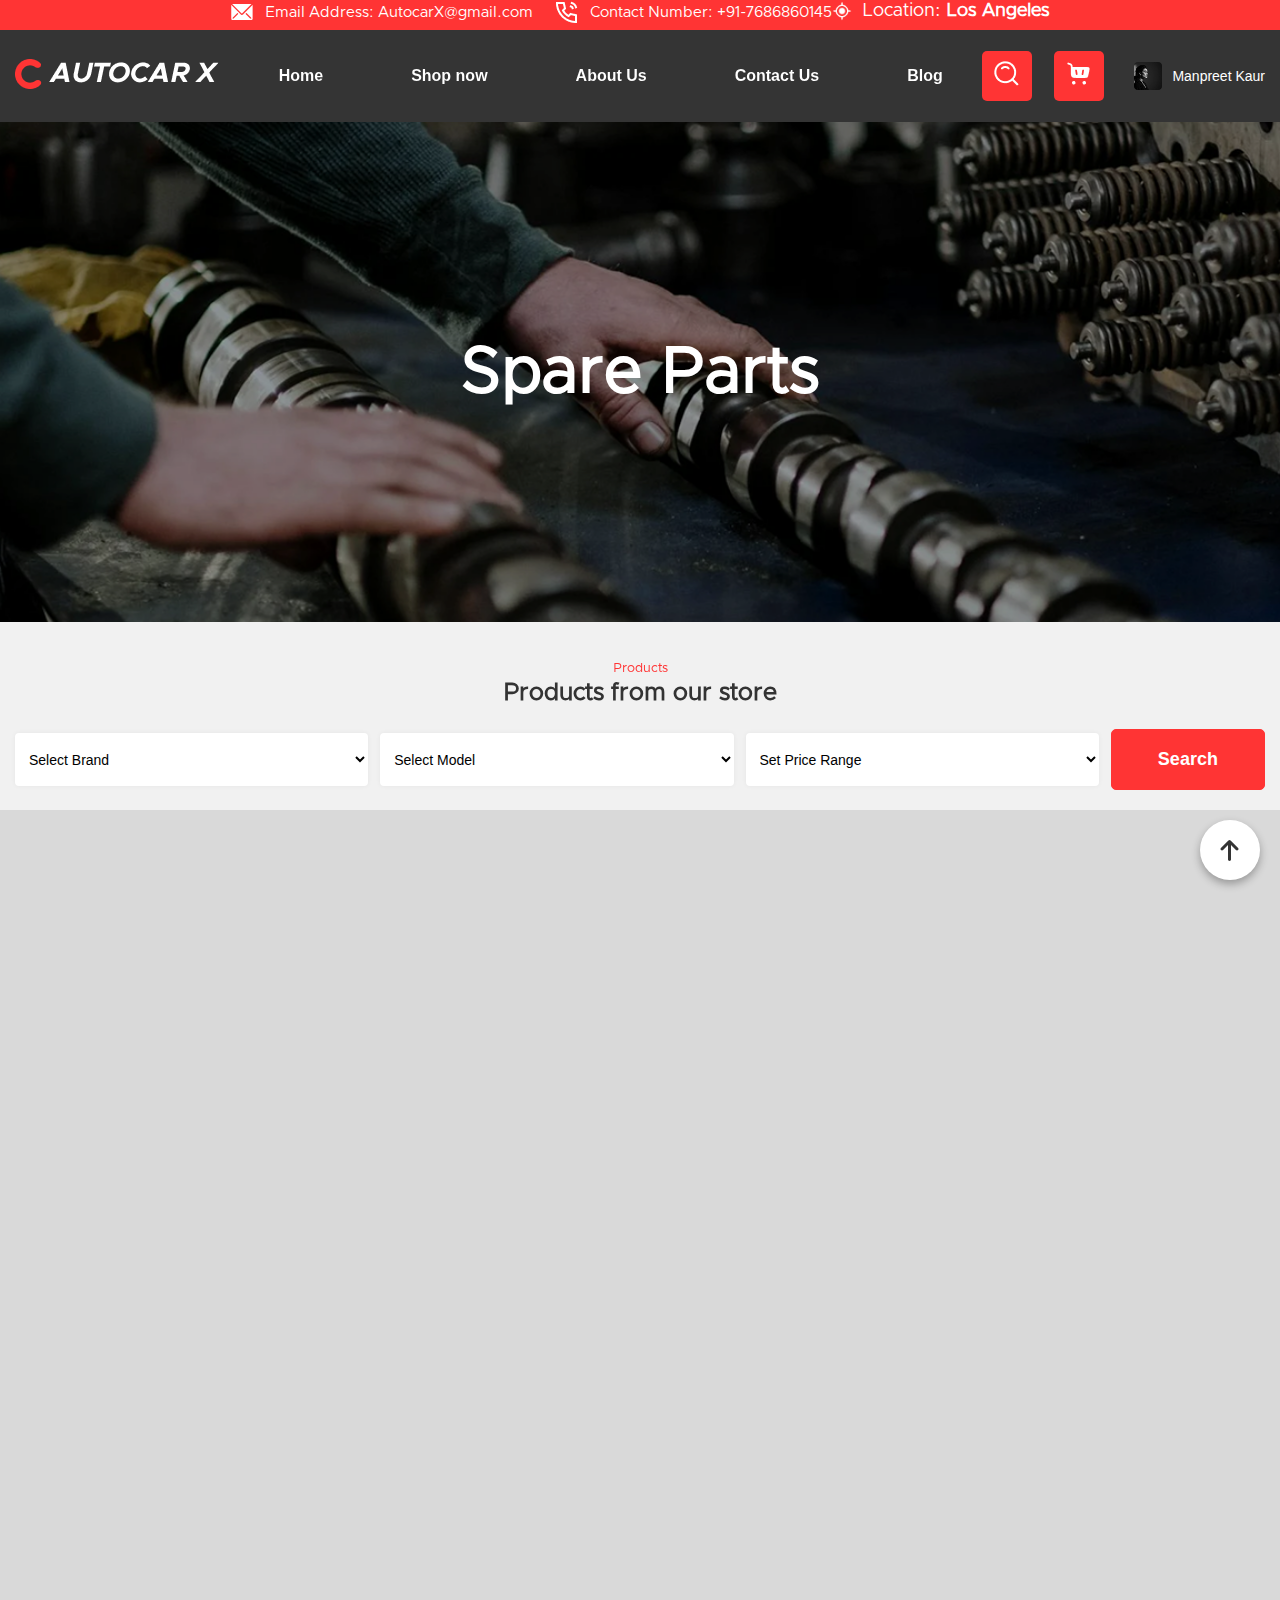
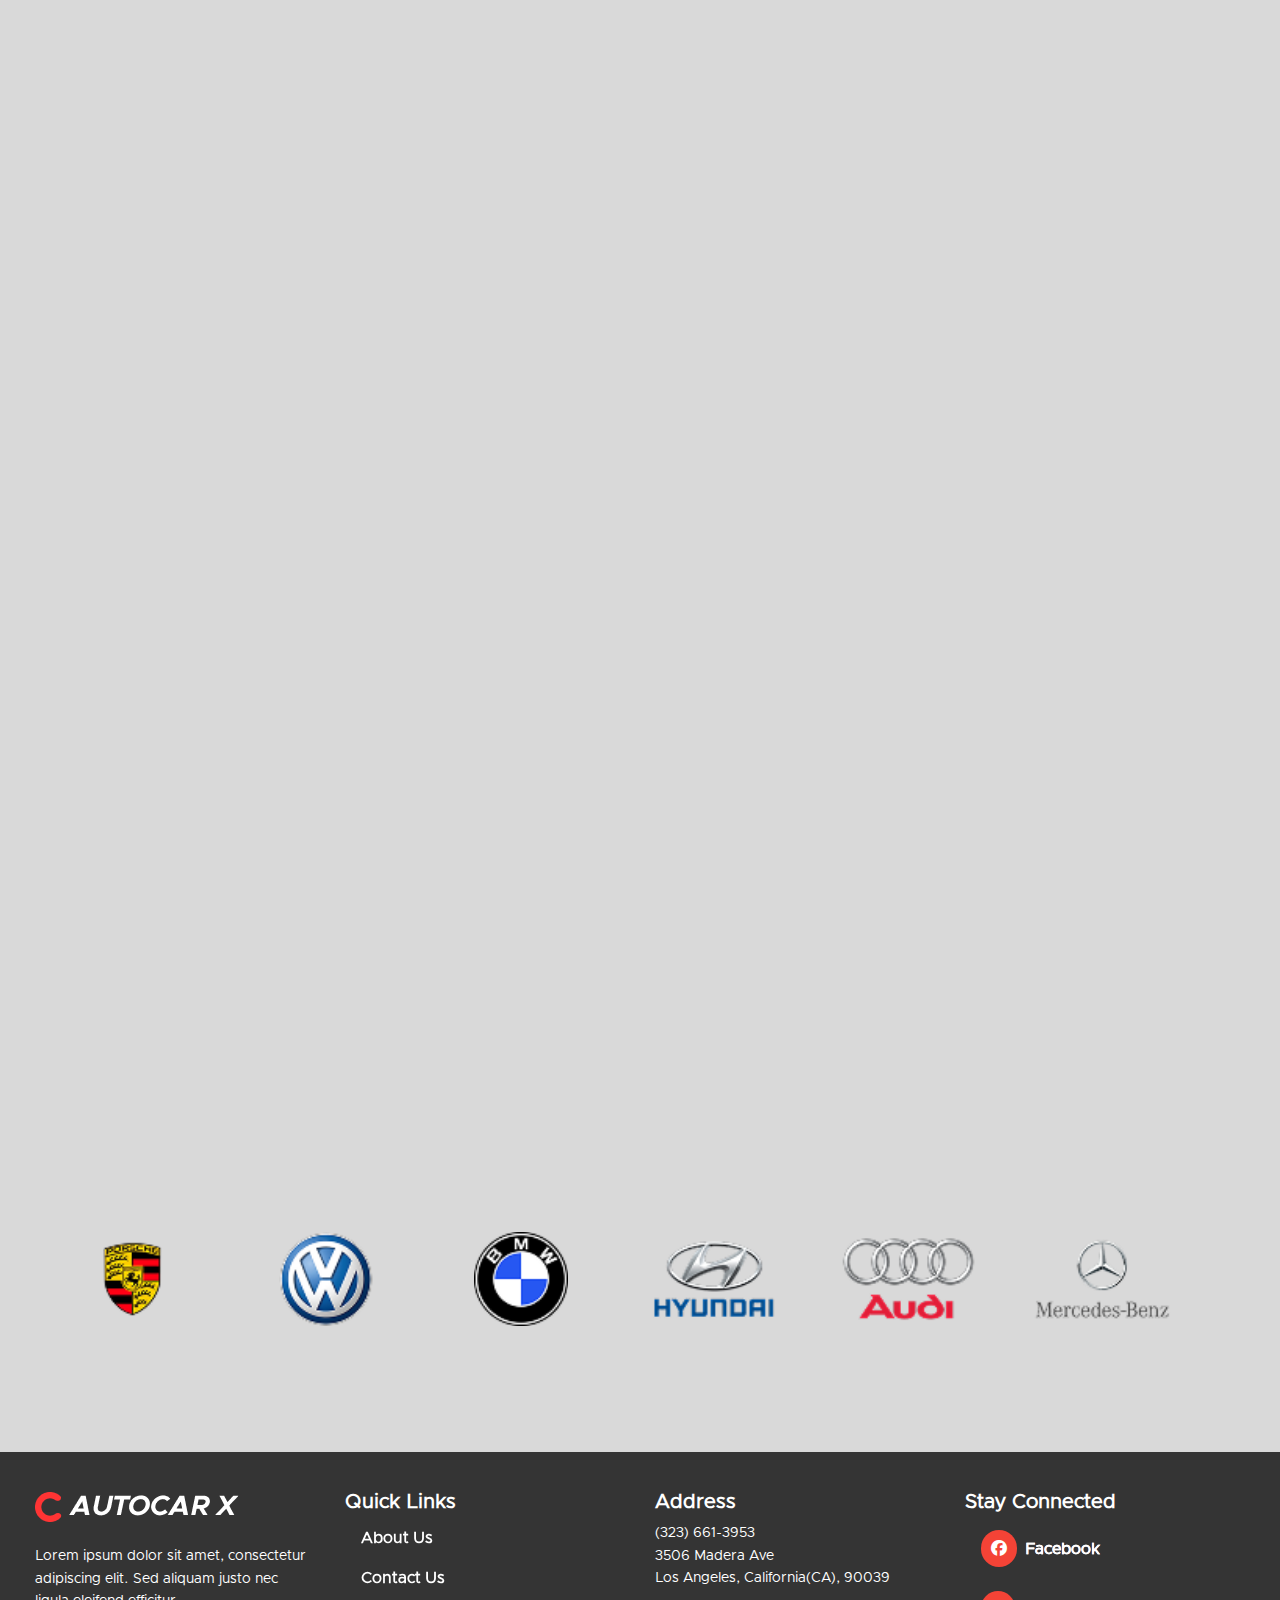
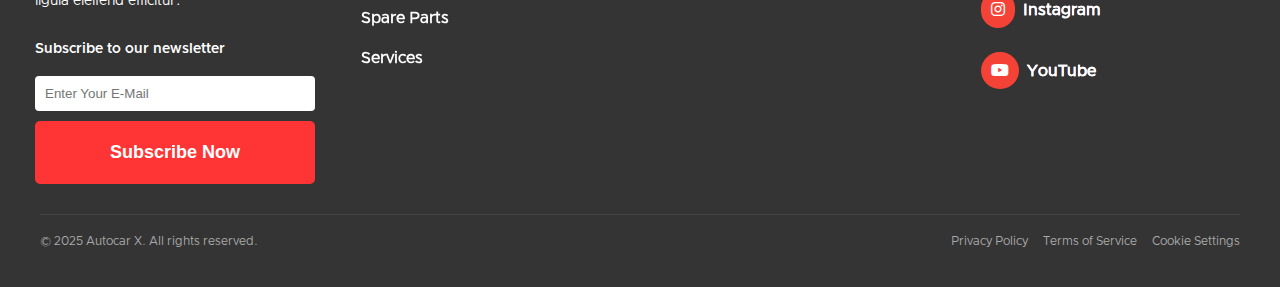
<file: after-login-parts.html>
<!DOCTYPE html>
<html lang="en">
  <head>
    <meta charset="UTF-8" />
    <meta name="viewport" content="width=device-width, initial-scale=1.0" />
    <title>Spare Parts</title>
    <!-- CSS -->
    <link rel="stylesheet" href="./css/after-login-parts.css" />
    <!-- Font Awesome CDN -->
    <link
      rel="stylesheet"
      href="https://cdnjs.cloudflare.com/ajax/libs/font-awesome/6.7.2/css/all.min.css"
      integrity="sha512-Evv84Mr4kqVGRNSgIGL/F/aIDqQb7xQ2vcrdIwxfjThSH8CSR7PBEakCr51Ck+w+/U6swU2Im1vVX0SVk9ABhg=="
      crossorigin="anonymous"
      referrerpolicy="no-referrer"
    />
    <!-- Swiper CSS -->
    <link
      rel="stylesheet"
      href="https://cdn.jsdelivr.net/npm/swiper@11/swiper-bundle.min.css"
    />
    <!-- AOS -->
    <link href="https://unpkg.com/aos@2.3.1/dist/aos.css" rel="stylesheet" />
  </head>
  <body>
    <!-- Header Up Section -->
    <header class="header-up">
      <div class="container">
        <div class="top-nav-main">
          <div class="top-nav-left">
            <a href="">
              <img src="./assets/email.png" alt="" />
              Email Address: AutocarX@gmail.com
            </a>

            <a href="">
              <img src="./assets/call.png" alt="" />
              Contact Number: +91-7686860145
            </a>
          </div>
          <div class="top-nav-right">
            <div class="dropdown-container">
              <div class="dropdown-toggle" onclick="toggleDropdown()">
                <img src="./assets/location.png" alt="location-icon" />
                <span
                  >Location:
                  <strong id="selectedLocation">Los Angeles</strong></span
                >
              </div>

              <div class="location-modal hidden" id="locationModal">
                <div class="location-header">
                  <h2>Choose Your Location</h2>
                  <span class="close-btn" onclick="closeModal()">&times;</span>
                </div>
                <div class="location-row">
                  <div
                    class="location-card"
                    style="background-image: url('./assets/los-angeles.png')"
                    onclick="selectLocation('Los Angeles')"
                  >
                    <div class="location-name">Los Angeles</div>
                  </div>
                  <div
                    class="location-card"
                    style="background-image: url('./assets/las-vegas.png')"
                    onclick="selectLocation('Las Vegas')"
                  >
                    <div class="location-name">Las Vegas</div>
                  </div>
                  <div
                    class="location-card"
                    style="background-image: url('./assets/miami.png')"
                    onclick="selectLocation('Miami')"
                  >
                    <div class="location-name">Miami</div>
                  </div>
                  <div
                    class="location-card"
                    style="background-image: url('./assets/san-francisco.png')"
                    onclick="selectLocation('San Francisco')"
                  >
                    <div class="location-name">San Francisco</div>
                  </div>
                </div>
                <div class="location-row">
                  <div
                    class="location-card"
                    style="background-image: url('./assets/wallington.png')"
                    onclick="selectLocation('Wallington')"
                  >
                    <div class="location-name">Wallington</div>
                  </div>
                  <div
                    class="location-card"
                    style="background-image: url('./assets/new-york.png')"
                    onclick="selectLocation('New York')"
                  >
                    <div class="location-name">New York</div>
                  </div>
                  <div
                    class="location-card"
                    style="background-image: url('./assets/lockdown.png')"
                    onclick="selectLocation('Lockdown')"
                  >
                    <div class="location-name">Lockdown</div>
                  </div>
                  <div
                    class="location-card"
                    style="background-image: url('./assets/boat.png')"
                    onclick="selectLocation('Boat')"
                  >
                    <div class="location-name">Boat</div>
                  </div>
                </div>
              </div>
            </div>
          </div>
        </div>
      </div>
    </header>

    <!-- Header Section -->
    <header class="header-section">
      <div class="container">
        <nav>
          <div class="nav-logo">
            <a href=""><img src="./assets/nav-logo.png" alt="" /></a>
          </div>
          <label for="dash" class="icon">
            <i class="fa-solid fa-bars"></i>
          </label>

          <div class="nav-right">
            <ul>
              <li><a href="./after-login-index.html">Home</a></li>
              <li>
                <a href="./after-login-parts.html">Shop now</a>
              </li>
              <li><a href="./after-login-about.html">About Us</a></li>
              <li><a href="./after-login-contact.html">Contact Us</a></li>
              <li><a href="./after-login-services.html">Blog</a></li>
            </ul>
            <div class="nav-btn">
              <div class="search">
                <a href=""><img src="./assets/search.png" alt="" /></a>
              </div>
              <div class="cart">
                <a href="./cart.html"><img src="./assets/cart.png" alt="" /></a>
              </div>
            </div>
          </div>
          <div class="profile">
            <img src="./assets/profile-pic.png" alt="Manpreet Kaur" />
            <span>Manpreet Kaur</span>
          </div>
        </nav>
      </div>
    </header>
    <!-- Banner Section -->
    <section class="banner-sec">
      <div class="container">
        <h1 data-aos="fade-down">Spare Parts</h1>
      </div>
    </section>
    <!--  -->
    <section class="product-filter">
      <div class="container">
        <p
          class="subtitle"
          data-aos="fade-down"
          data-aos-easing="linear"
          data-aos-duration="1500"
        >
          Products
        </p>
        <h2 class="title" data-aos="fade-up" data-aos-duration="4000">
          Products from our store
        </h2>
        <div class="filter-bar">
          <select>
            <option>Select Brand</option>
          </select>
          <select>
            <option>Select Model</option>
          </select>
          <select>
            <option>Set Price Range</option>
          </select>
          <button class="filter-btn">Search</button>
        </div>
      </div>
    </section>
    <section>
      <div class="hamburger" onclick="toggleSidebar()">
        <span></span>
        <span></span>
        <span></span>
      </div>

      <div class="container">
        <div class="row" id="sidebarRow">
          <div
            class="col3 sidebar"
            id="sidebar"
            data-aos="fade-right"
            data-aos-offset="300"
            data-aos-easing="ease-in-sine"
          >
            <div class="filter-group">
              <h5 style="font-size: 22px">Filters</h5>
              <hr style="margin-bottom: 15px" />
              <h4>Categories</h4>
              <div class="category-list">
                <div>Automotive Accessories</div>
                <div style="margin-left: 10px">
                  <div>Vehicle Mats</div>
                  <div>Tyre and Wheel</div>
                  <div>Car Dashboard Acce...</div>
                  <div>Vehicle Cleaners</div>
                  <div>Vehicle Styling</div>
                  <div class="link">Show 7 more</div>
                </div>
              </div>
            </div>

            <div class="filter-group">
              <h4>Price</h4>
              <div class="price-range">
                <select>
                  <option>Min</option>
                </select>
                <span>To</span>
                <select>
                  <option>$20</option>
                </select>
              </div>
            </div>

            <div class="filter-group">
              <h4>Brand</h4>
              <input type="text" placeholder="Search Brand" />
              <label><input type="checkbox" /> Roarsh</label>
              <label><input type="checkbox" /> Ottoroys</label>
              <label><input type="checkbox" /> Microshine</label>
              <label><input type="checkbox" /> Autogift</label>
              <label><input type="checkbox" /> Aparo</label>
              <div class="link">View More</div>
            </div>

            <div class="filter-group">
              <h4>Customer Ratings</h4>
              <label><input type="checkbox" /> 4 Star or Above</label>
              <label><input type="checkbox" /> 3 Star or Above</label>
              <label><input type="checkbox" /> 2 Star or Above</label>
              <label><input type="checkbox" /> 1 Star or Above</label>
            </div>

            <div class="filter-group">
              <h4>Discount</h4>
              <label><input type="checkbox" /> 50% or more</label>
              <label><input type="checkbox" /> 40% or more</label>
              <label><input type="checkbox" /> 30% or more</label>
              <label><input type="checkbox" /> 20% or more</label>
            </div>
          </div>

          <div class="col-9 cards">
            <div class="row">
              <div class="col-4">
                <div class="card" data-aos="zoom-in-right">
                  <img src="./assets/wheels.png" alt="Product 1" />
                  <p>27 CM Car Wheels</p>
                  <div style="display: flex; justify-content: space-between">
                    <p class="price">$230.00</p>
                    <p class="stars">★★★★★</p>
                  </div>
                  <button class="add-to-cart">Add to Cart</button>
                  <button class="view-details">View Details</button>
                </div>
              </div>
              <div class="col-4">
                <div class="card" data-aos="zoom-in-down">
                  <img src="./assets/steering.png" alt="Product 2" />
                  <p>Car Steering Black</p>
                  <div style="display: flex; justify-content: space-between">
                    <p class="price">$95.00</p>
                    <p class="stars">★★★★★</p>
                  </div>
                  <button class="add-to-cart">Add to Cart</button>
                  <button class="view-details">View Details</button>
                </div>
              </div>
              <div class="col-4">
                <div class="card" data-aos="zoom-in-down">
                  <img src="./assets/brake-discs.png" alt="Product 4" />
                  <p>Alloy Silver Disk Break</p>
                  <div style="display: flex; justify-content: space-between">
                    <p class="price">$140.00</p>
                    <p class="stars">★★★★★</p>
                  </div>
                  <button class="add-to-cart">Add to Cart</button>
                  <button class="view-details">View Details</button>
                </div>
              </div>
              <div class="col-4">
                <div class="card" data-aos="zoom-in-right">
                  <img src="./assets/spark-plug.png" alt="Product 4" />
                  <p>Aluminum Spark Plug</p>
                  <div style="display: flex; justify-content: space-between">
                    <p class="price">$135.00</p>
                    <p class="stars">★★★★★</p>
                  </div>
                  <button class="add-to-cart">Add to Cart</button>
                  <button class="view-details">View Details</button>
                </div>
              </div>
              <div class="col-4">
                <div class="card" data-aos="zoom-in-down">
                  <img src="./assets/steering-black.png" alt="Product 4" />
                  <p>Car Steering Black</p>
                  <div style="display: flex; justify-content: space-between">
                    <p class="price">$95.00</p>
                    <p class="stars">★★★★★</p>
                  </div>
                  <button class="add-to-cart">Add to Cart</button>
                  <button class="view-details">View Details</button>
                </div>
              </div>
              <div class="col-4">
                <div class="card" data-aos="zoom-in-down">
                  <img src="./assets/oil-filter.png" alt="Product 4" />
                  <p>Alloy Oil Filter</p>
                  <div style="display: flex; justify-content: space-between">
                    <p class="price">$56.00</p>
                    <p class="stars">★★★★★</p>
                  </div>
                  <button class="add-to-cart">Add to Cart</button>
                  <button class="view-details">View Details</button>
                </div>
              </div>
              <div class="col-4">
                <div class="card" data-aos="zoom-in-right">
                  <img src="./assets/breaks-pad-2.png" alt="Product 4" />
                  <p>Alloy Breaks pad 2 Set</p>
                  <div style="display: flex; justify-content: space-between">
                    <p class="price">$68.00</p>
                    <p class="stars">★★★★★</p>
                  </div>
                  <button class="add-to-cart">Add to Cart</button>
                  <button class="view-details">View Details</button>
                </div>
              </div>
              <div class="col-4">
                <div class="card" data-aos="zoom-in-down">
                  <img src="./assets/spark-plug-1.png" alt="Product 4" />
                  <p>Car Spark Plugs</p>
                  <div style="display: flex; justify-content: space-between">
                    <p class="price">$58.00</p>
                    <p class="stars">★★★★★</p>
                  </div>
                  <button class="add-to-cart">Add to Cart</button>
                  <button class="view-details">View Details</button>
                </div>
              </div>
              <div class="col-4">
                <div class="card" data-aos="zoom-in-down">
                  <img src="./assets/spark-plug-2.png" alt="Product 4" />
                  <p>Car Spark Plugs</p>
                  <div style="display: flex; justify-content: space-between">
                    <p class="price">$58.00</p>
                    <p class="stars">★★★★★</p>
                  </div>
                  <button class="add-to-cart">Add to Cart</button>
                  <button class="view-details">View Details</button>
                </div>
              </div>
              <div class="col-4">
                <div class="card" data-aos="zoom-in-right">
                  <img src="./assets/breaks-pad-3.png" alt="Product 4" />
                  <p>Alloy Breaks pad 2 Set</p>
                  <div style="display: flex; justify-content: space-between">
                    <p class="price">$68.00</p>
                    <p class="stars">★★★★★</p>
                  </div>
                  <button class="add-to-cart">Add to Cart</button>
                  <button class="view-details">View Details</button>
                </div>
              </div>
              <div class="col-4">
                <div class="card" data-aos="zoom-in-down">
                  <img src="./assets/spark-plug-3.png" alt="Product 4" />
                  <p>Car Spark Plugs</p>
                  <div style="display: flex; justify-content: space-between">
                    <p class="price">$58.00</p>
                    <p class="stars">★★★★★</p>
                  </div>
                  <button class="add-to-cart">Add to Cart</button>
                  <button class="view-details">View Details</button>
                </div>
              </div>
              <div class="col-4">
                <div class="card" data-aos="zoom-in-down">
                  <img src="./assets/spark-plug-3.png" alt="Product 4" />
                  <p>Car Spark Plugs</p>
                  <div style="display: flex; justify-content: space-between">
                    <p class="price">$58.00</p>
                    <p class="stars">★★★★★</p>
                  </div>
                  <button class="add-to-cart">Add to Cart</button>
                  <button class="view-details">View Details</button>
                </div>
              </div>
              <div class="col-4">
                <div class="card" data-aos="zoom-in-right">
                  <img src="./assets/breaks-pad-3.png" alt="Product 4" />
                  <p>Alloy Breaks pad 2 Set</p>
                  <div style="display: flex; justify-content: space-between">
                    <p class="price">$68.00</p>
                    <p class="stars">★★★★★</p>
                  </div>
                  <button class="add-to-cart">Add to Cart</button>
                  <button class="view-details">View Details</button>
                </div>
              </div>
              <div class="col-4">
                <div class="card" data-aos="zoom-in-down">
                  <img src="./assets/spark-plug-3.png" alt="Product 4" />
                  <p>Car Spark Plugs</p>
                  <div style="display: flex; justify-content: space-between">
                    <p class="price">$58.00</p>
                    <p class="stars">★★★★★</p>
                  </div>
                  <button class="add-to-cart">Add to Cart</button>
                  <button class="view-details">View Details</button>
                </div>
              </div>
              <div class="col-4">
                <div class="card" data-aos="zoom-in-down">
                  <img src="./assets/spark-plug-3.png" alt="Product 4" />
                  <p>Car Spark Plugs</p>
                  <div style="display: flex; justify-content: space-between">
                    <p class="price">$58.00</p>
                    <p class="stars">★★★★★</p>
                  </div>
                  <button class="add-to-cart">Add to Cart</button>
                  <button class="view-details">View Details</button>
                </div>
              </div>
            </div>
          </div>
        </div>
      </div>
    </section>
    <!-- Slider Section -->
    <section class="slider-section">
      <div class="container">
        <div class="hdr-top">
          <h2 data-aos="fade-up" data-aos-duration="4000">
            We Repair All Makes of <span>Automobiles</span>
          </h2>
          <p
            data-aos="fade-down"
            data-aos-easing="linear"
            data-aos-duration="1500"
          >
            Lorem ipsum dolor sit amet consectetur. Cras sed et in . At
            placerat.
          </p>
        </div>
        <div class="slider-container">
          <div class="slider-track" id="logoTrack">
            <div class="logo">
              <div class="location-card">
                <img src="./assets/logo-1.png" alt="" />
              </div>
            </div>
            <div class="logo">
              <div class="location-card">
                <img src="./assets/logo-2.png" alt="" />
              </div>
            </div>
            <div class="logo">
              <div class="location-card">
                <img src="./assets/logo-3.png" alt="" />
              </div>
            </div>
            <div class="logo">
              <div class="location-card">
                <img src="./assets/logo-4.png" alt="" />
              </div>
            </div>
            <div class="logo">
              <div class="location-card">
                <img src="./assets/logo-5.png" alt="" />
              </div>
            </div>
            <div class="logo">
              <div class="location-card">
                <img src="./assets/logo-6.png" alt="" />
              </div>
            </div>
          </div>
        </div>
      </div>
    </section>

    <!-- Footer Section -->
    <footer>
      <div class="container">
        <div class="row">
          <div class="col-3">
            <div class="footer-cont">
              <div class="nav-logo">
                <a href=""><img src="./assets/nav-logo.png" alt="" /></a>
              </div>
              <p class="footer-p">
                Lorem ipsum dolor sit amet, consectetur adipiscing elit. Sed
                aliquam justo nec ligula eleifend efficitur.
              </p>
              <h2>Subscribe to our newsletter</h2>
              <form class="footer-form">
                <input type="email" placeholder="Enter Your E-Mail" required />
                <button type="submit" class="footer-btn">Subscribe Now</button>
              </form>
            </div>
          </div>
          <div class="col-3">
            <h4 class="list-heading">Quick Links</h4>
            <ul style="list-style: none; padding: 0; font-size: 14px">
              <li style="margin-bottom: 8px"><a href="">About Us</a></li>
              <li style="margin-bottom: 8px">
                <a href="">Contact Us</a>
              </li>
              <li style="margin-bottom: 8px"><a href="">Spare Parts</a></li>
              <li style="margin-bottom: 8px"><a href="">Services</a></li>
            </ul>
          </div>
          <div class="col-3">
            <h4 class="list-heading">Address</h4>
            <p style="font-size: 14px; line-height: 1.6">
              (323) 661-3953<br />
              3506 Madera Ave<br />
              Los Angeles, California(CA), 90039
            </p>
          </div>
          <div class="col-3">
            <h4 class="list-heading">Stay Connected</h4>
            <ul
              class="footer-social"
              style="list-style: none; padding: 0; font-size: 14px"
            >
              <li>
                <a
                  href=""
                  style="
                    margin-bottom: 8px;
                    display: flex;
                    align-items: center;
                    gap: 8px;
                  "
                  ><span class="footer-icon"
                    ><i class="fa-brands fa-facebook"></i
                  ></span>
                  Facebook</a
                >
              </li>
              <li>
                <a
                  href=""
                  style="
                    margin-bottom: 8px;
                    display: flex;
                    align-items: center;
                    gap: 8px;
                  "
                >
                  <span class="footer-icon"
                    ><i class="fa-brands fa-instagram"></i
                  ></span>
                  Instagram
                </a>
              </li>
              <li>
                <a
                  href=""
                  style="
                    margin-bottom: 8px;
                    display: flex;
                    align-items: center;
                    gap: 8px;
                  "
                >
                  <span class="footer-icon">
                    <i class="fa-brands fa-youtube"></i>
                  </span>
                  YouTube</a
                >
              </li>
            </ul>
          </div>
        </div>
        <div
          style="
            max-width: 1200px;
            margin: auto;
            border-top: 1px solid #444;
            padding-top: 20px;
            margin-top: 30px;
            display: flex;
            flex-wrap: wrap;
            justify-content: space-between;
            font-size: 12px;
            color: #aaa;
          "
        >
          <p>&copy; 2025 Autocar X. All rights reserved.</p>
          <div style="display: flex; gap: 15px; flex-wrap: wrap">
            <a href="#" style="color: #aaa; text-decoration: none"
              >Privacy Policy</a
            >
            <a href="#" style="color: #aaa; text-decoration: none"
              >Terms of Service</a
            >
            <a href="#" style="color: #aaa; text-decoration: none"
              >Cookie Settings</a
            >
          </div>
        </div>
        <button class="float-btn" title="Scroll to Top" onclick="scrollToTop()">
          <i class="fa-solid fa-arrow-up"></i>
        </button>
      </div>
    </footer>

    <!-- AOS -->
    <script src="https://unpkg.com/aos@2.3.1/dist/aos.js"></script>
    <!-- JS -->
    <script src="./js/services.js"></script>
    <script>
      function toggleSidebar() {
        const row = document.getElementById("sidebarRow");
        row.classList.toggle("active");
      }

      AOS.init();
    </script>
  </body>
</html>
</file>
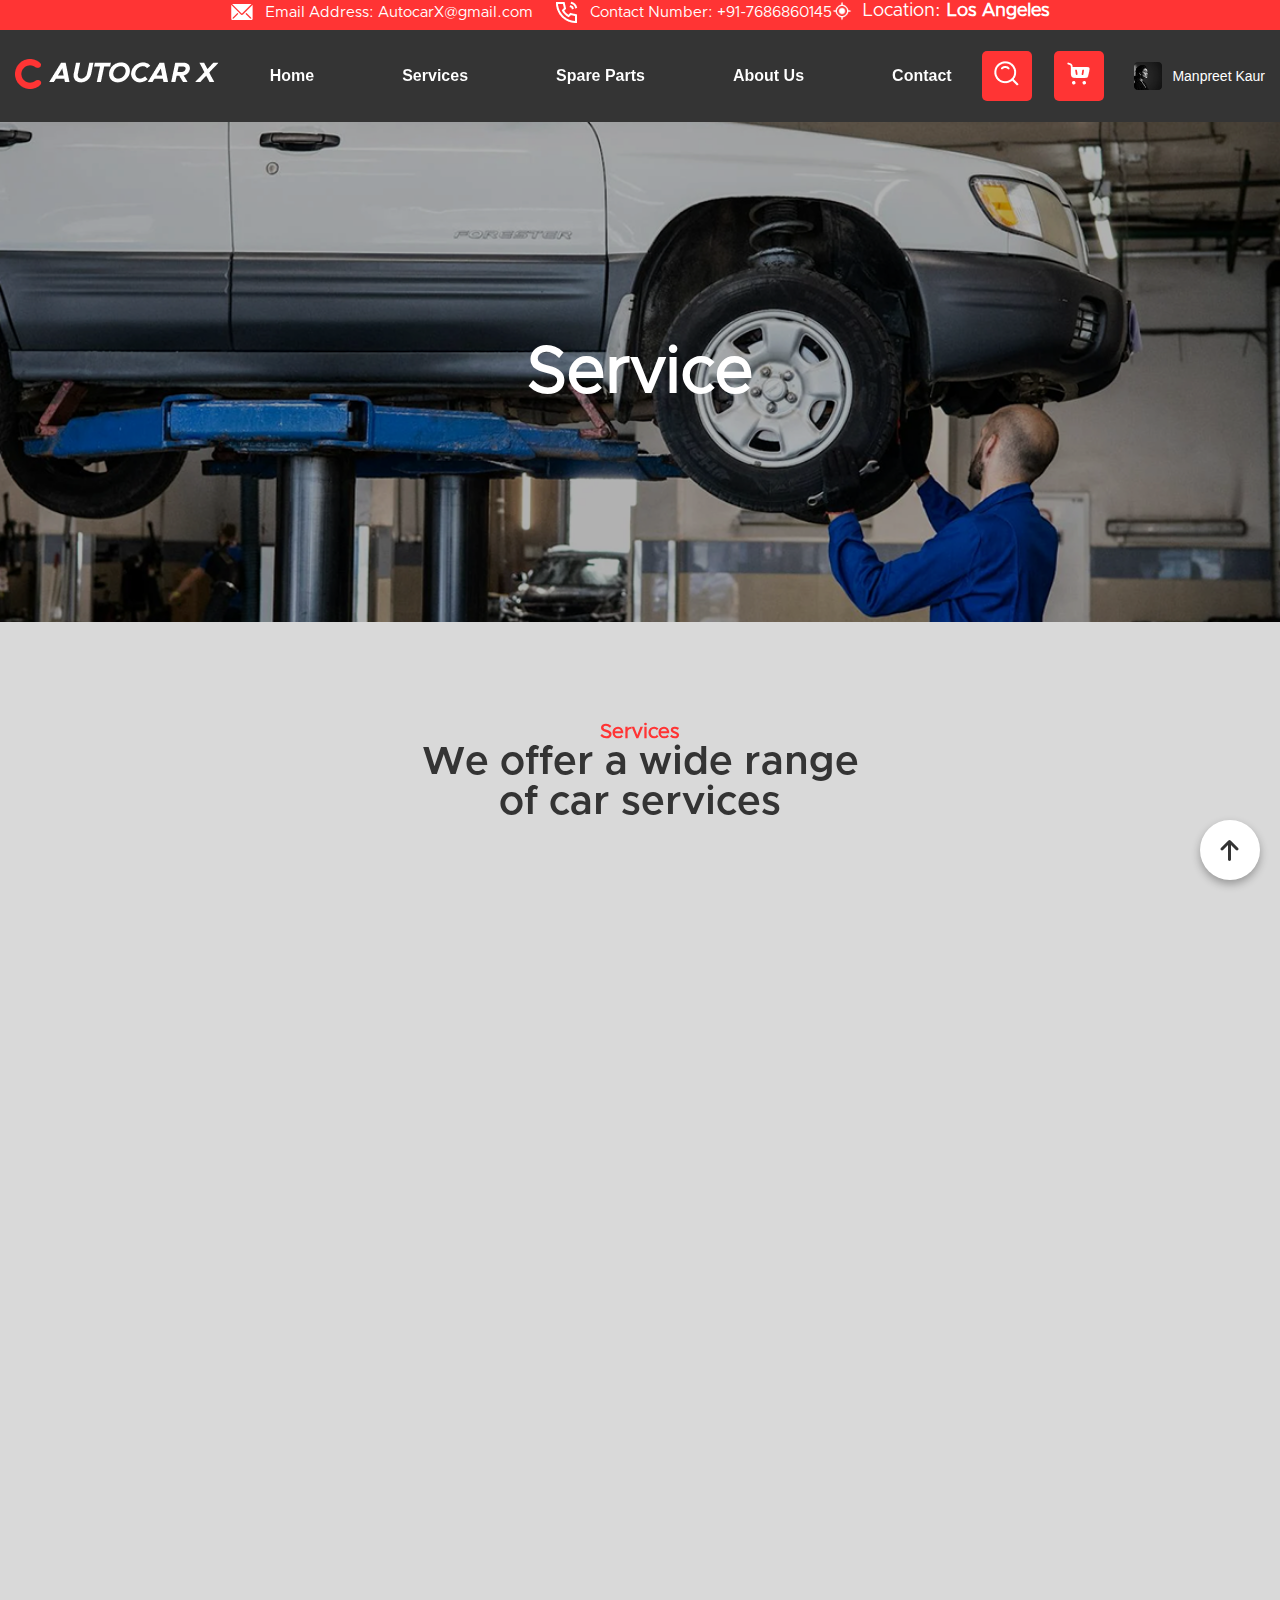
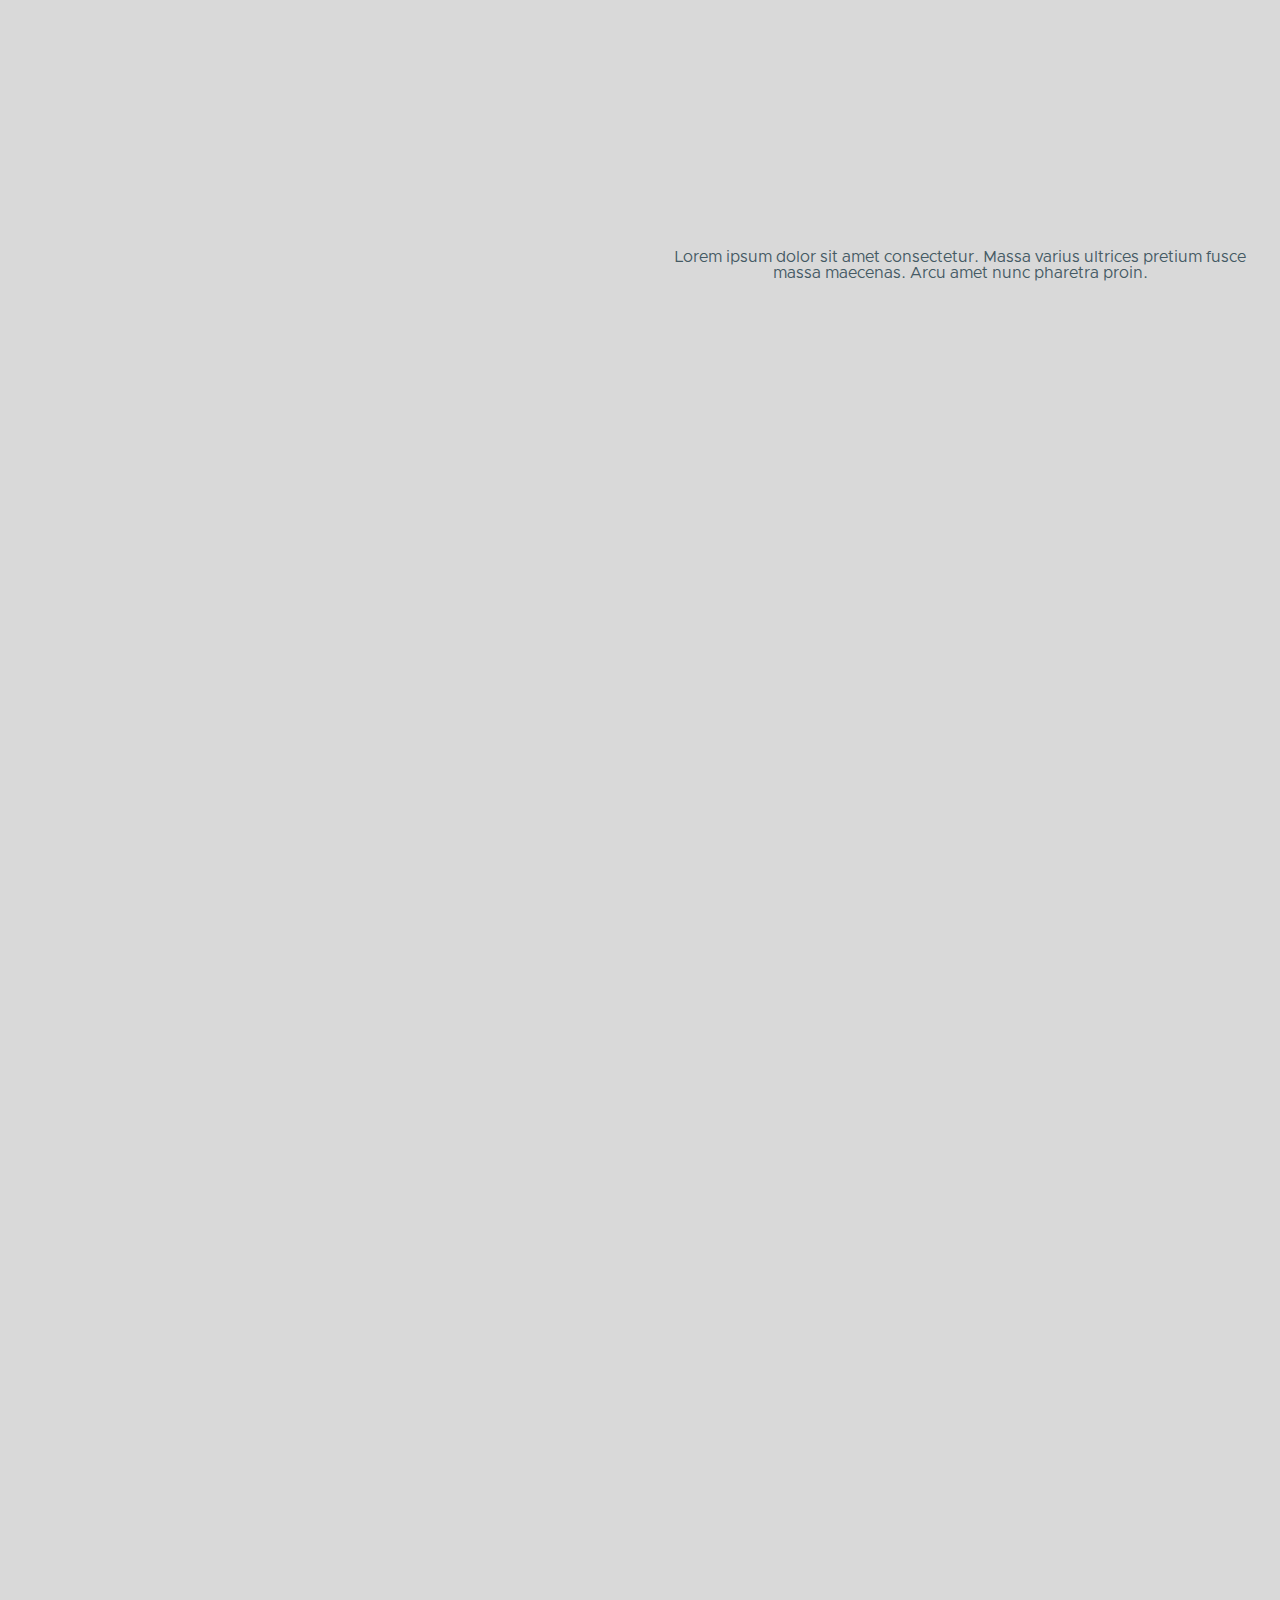
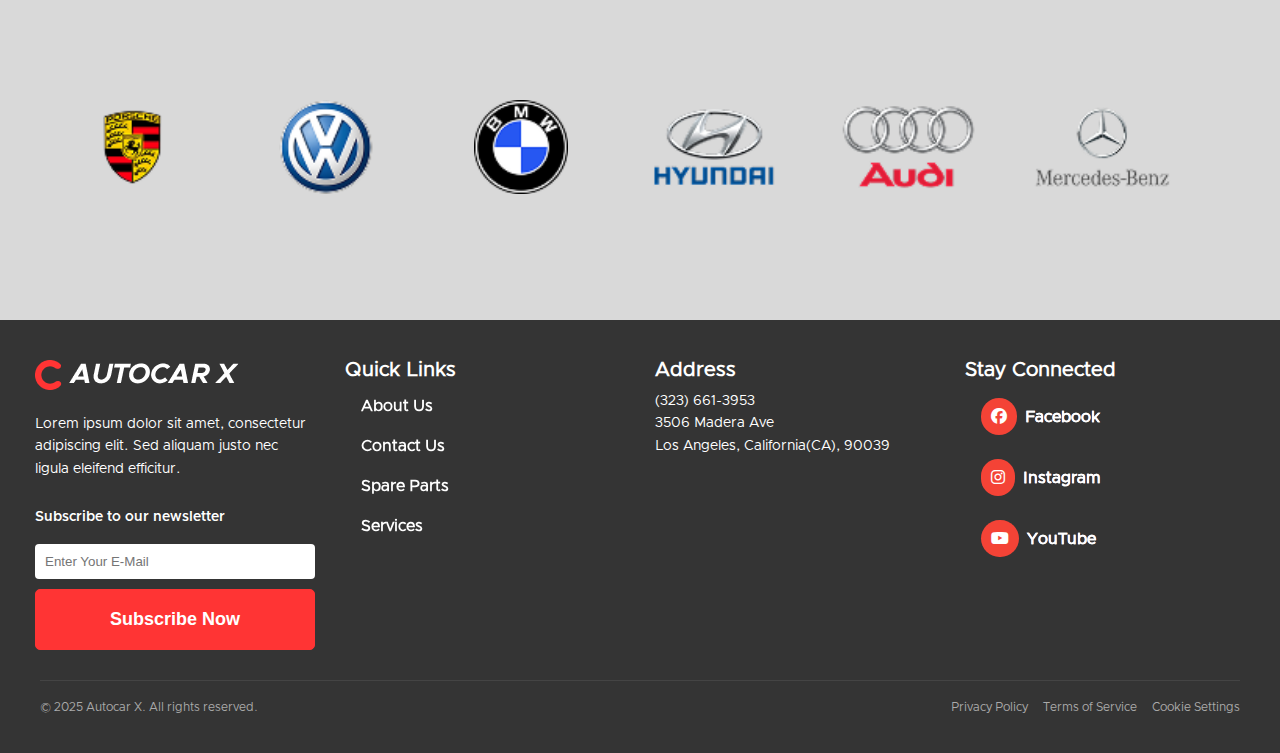
<file: after-login-services.html>
<!DOCTYPE html>
<html lang="en">
  <head>
    <meta charset="UTF-8" />
    <meta name="viewport" content="width=device-width, initial-scale=1.0" />
    <title>Service</title>
    <!-- CSS -->
    <link rel="stylesheet" href="./css/after-login-services.css" />
    <!-- Font Awesome CDN -->
    <link
      rel="stylesheet"
      href="https://cdnjs.cloudflare.com/ajax/libs/font-awesome/6.7.2/css/all.min.css"
      integrity="sha512-Evv84Mr4kqVGRNSgIGL/F/aIDqQb7xQ2vcrdIwxfjThSH8CSR7PBEakCr51Ck+w+/U6swU2Im1vVX0SVk9ABhg=="
      crossorigin="anonymous"
      referrerpolicy="no-referrer"
    />
    <!-- Swiper CSS -->
    <link
      rel="stylesheet"
      href="https://cdn.jsdelivr.net/npm/swiper@11/swiper-bundle.min.css"
    />
    <!-- AOS -->
    <link href="https://unpkg.com/aos@2.3.1/dist/aos.css" rel="stylesheet" />
  </head>
  <body>
    <!-- Header Up Section -->
    <header class="header-up">
      <div class="container">
        <div class="top-nav-main">
          <div class="top-nav-left">
            <a href="">
              <img src="./assets/email.png" alt="" />
              Email Address: AutocarX@gmail.com
            </a>

            <a href="">
              <img src="./assets/call.png" alt="" />
              Contact Number: +91-7686860145
            </a>
          </div>
          <div class="top-nav-right">
            <div class="dropdown-container">
              <div class="dropdown-toggle" onclick="toggleDropdown()">
                <img src="./assets/location.png" alt="location-icon" />
                <span
                  >Location:
                  <strong id="selectedLocation">Los Angeles</strong></span
                >
              </div>

              <div class="location-modal hidden" id="locationModal">
                <div class="location-header">
                  <h2>Choose Your Location</h2>
                  <span class="close-btn" onclick="closeModal()">&times;</span>
                </div>
                <div class="location-row">
                  <div
                    class="location-card"
                    style="background-image: url('./assets/los-angeles.png')"
                    onclick="selectLocation('Los Angeles')"
                  >
                    <div class="location-name">Los Angeles</div>
                  </div>
                  <div
                    class="location-card"
                    style="background-image: url('./assets/las-vegas.png')"
                    onclick="selectLocation('Las Vegas')"
                  >
                    <div class="location-name">Las Vegas</div>
                  </div>
                  <div
                    class="location-card"
                    style="background-image: url('./assets/miami.png')"
                    onclick="selectLocation('Miami')"
                  >
                    <div class="location-name">Miami</div>
                  </div>
                  <div
                    class="location-card"
                    style="background-image: url('./assets/san-francisco.png')"
                    onclick="selectLocation('San Francisco')"
                  >
                    <div class="location-name">San Francisco</div>
                  </div>
                </div>
                <div class="location-row">
                  <div
                    class="location-card"
                    style="background-image: url('./assets/wallington.png')"
                    onclick="selectLocation('Wallington')"
                  >
                    <div class="location-name">Wallington</div>
                  </div>
                  <div
                    class="location-card"
                    style="background-image: url('./assets/new-york.png')"
                    onclick="selectLocation('New York')"
                  >
                    <div class="location-name">New York</div>
                  </div>
                  <div
                    class="location-card"
                    style="background-image: url('./assets/lockdown.png')"
                    onclick="selectLocation('Lockdown')"
                  >
                    <div class="location-name">Lockdown</div>
                  </div>
                  <div
                    class="location-card"
                    style="background-image: url('./assets/boat.png')"
                    onclick="selectLocation('Boat')"
                  >
                    <div class="location-name">Boat</div>
                  </div>
                </div>
              </div>
            </div>
          </div>
        </div>
      </div>
    </header>

    <!-- Header Section -->
    <header class="header-section">
      <div class="container">
        <nav>
          <div class="nav-logo">
            <a href=""><img src="./assets/nav-logo.png" alt="" /></a>
          </div>
          <input type="checkbox" id="dash" style="display: none" />
          <label for="dash" class="icon">
            <i class="fa-solid fa-bars"></i>
          </label>

          <div class="nav-right">
            <ul>
              <li><a href="./after-login-index.html">Home</a></li>
              <li>
                <a href="./after-login-services.html">Services</a>
              </li>
              <li><a href="./after-login-parts.html">Spare Parts</a></li>
              <li><a href="./after-login-about.html">About Us</a></li>
              <li><a href="./after-login-contact.html">Contact</a></li>
            </ul>
            <div class="nav-btn">
              <div class="search">
                <a href=""><img src="./assets/search.png" alt="" /></a>
              </div>
              <div class="cart">
                <a href="./cart.html"><img src="./assets/cart.png" alt="" /></a>
              </div>
            </div>
          </div>
          <div class="profile">
            <img src="./assets/profile-pic.png" alt="Manpreet Kaur" />
            <span>Manpreet Kaur</span>
          </div>
        </nav>
      </div>
    </header>
    <!-- Banner Section -->
    <section class="banner-sec">
      <div class="container">
        <h1 data-aos="fade-down">Service</h1>
      </div>
    </section>
    <!-- Services Section -->
    <section class="services-sec">
      <div class="container">
        <h4
          data-aos="fade-down"
          data-aos-easing="linear"
          data-aos-duration="1500"
        >
          Services
        </h4>
        <h2 data-aos="fade-up" data-aos-duration="4000">
          We offer a wide range<br />of car services
        </h2>
        <div class="row">
          <div class="col-4">
            <div class="card" data-aos="fade-down-right">
              <div class="card-head">
                <div class="card-img">
                  <img src="./assets/General-Service.png" alt="" />
                </div>
                <h3>General Service</h3>
              </div>
              <p>
                Lorem ipsum dolor sit amet consectetur. A odio venenatis vitae
                ut venenatis commodo. Nisi ultricies porta sociis lorem blandit.
                Neque mollis.
              </p>
              <a href="#">See More <img src="./assets/Arrow.png" alt="" /></a>
            </div>
          </div>
          <div class="col-4">
            <div class="card" data-aos="zoom-in-up">
              <div class="card-head">
                <div class="card-img">
                  <img src="./assets/Wheels-an-Tyres.png" alt="" />
                </div>
                <h3>Wheels an Tyres</h3>
              </div>
              <p>
                Lorem ipsum dolor sit amet consectetur. A odio venenatis vitae
                ut venenatis commodo. Nisi ultricies porta sociis lorem blandit.
                Neque mollis.
              </p>
              <a href="#">See More <img src="./assets/Arrow.png" alt="" /></a>
            </div>
          </div>
          <div class="col-4">
            <div class="card" data-aos="fade-down-left">
              <div class="card-head">
                <div class="card-img">
                  <img src="./assets/Fuel-Exchange.png" alt="" />
                </div>
                <h3>Fuel Exchange</h3>
              </div>
              <p>
                Lorem ipsum dolor sit amet consectetur. A odio venenatis vitae
                ut venenatis commodo. Nisi ultricies porta sociis lorem blandit.
                Neque mollis.
              </p>
              <a href="#">See More <img src="./assets/Arrow.png" alt="" /></a>
            </div>
          </div>
          <div class="col-4">
            <div class="card" data-aos="fade-down-right">
              <div class="card-head">
                <div class="card-img">
                  <img src="./assets/Vechicle-Maintenance.png" alt="" />
                </div>
                <h3>Vehicle Maintenance</h3>
              </div>
              <p>
                Lorem ipsum dolor sit amet consectetur. A odio venenatis vitae
                ut venenatis commodo. Nisi ultricies porta sociis lorem blandit.
                Neque mollis.
              </p>
              <a href="#">See More <img src="./assets/Arrow.png" alt="" /></a>
            </div>
          </div>
          <div class="col-4">
            <div class="card" data-aos="zoom-in-up">
              <div class="card-head">
                <div class="card-img">
                  <img src="./assets/Battery-Check.png" alt="" />
                </div>
                <h3>Battery Change</h3>
              </div>
              <p>
                Lorem ipsum dolor sit amet consectetur. A odio venenatis vitae
                et venenatis commodo.
              </p>
              <a href="#">See More <img src="./assets/Arrow.png" alt="" /></a>
            </div>
          </div>
          <div class="col-4">
            <div class="card" data-aos="fade-down-left">
              <div class="card-head">
                <div class="card-img">
                  <img src="./assets/Oil-and-Break-Check.png" alt="" />
                </div>
                <h3>Oil and Break Checks</h3>
              </div>
              <p>
                Lorem ipsum dolor sit amet consectetur. A odio venenatis vitae
                et venenatis commodo.
              </p>
              <a href="#">See More <img src="./assets/Arrow.png" alt="" /></a>
            </div>
          </div>
          <div class="col-4">
            <div class="card" data-aos="fade-down-right">
              <div class="card-head">
                <div class="card-img">
                  <img src="./assets/Affordable-Price.png" alt="" />
                </div>
                <h3>Affordable Price</h3>
              </div>
              <p>
                Lorem ipsum dolor sit amet consectetur. A odio venenatis vitae
                ut venenatis commodo. Nisi ultricies porta sociis lorem blandit.
                Neque mollis.
              </p>
              <a href="#">See More <img src="./assets/Arrow.png" alt="" /></a>
            </div>
          </div>
          <div class="col-4">
            <div class="card" data-aos="zoom-in-up">
              <div class="card-head">
                <div class="card-img">
                  <img src="./assets/Car-Diagonostic.png" alt="" />
                </div>
                <h3>Car Diagonostic</h3>
              </div>
              <p>
                Lorem ipsum dolor sit amet consectetur. A odio venenatis vitae
                ut venenatis commodo. Nisi ultricies porta sociis lorem blandit.
                Neque mollis.
              </p>
              <a href="#">See More <img src="./assets/Arrow.png" alt="" /></a>
            </div>
          </div>
          <div class="col-4">
            <div class="card" data-aos="fade-down-left">
              <div class="card-head">
                <div class="card-img">
                  <img src="./assets/Tire-Fix-&-Replacements.png" alt="" />
                </div>
                <h3>Tire Fix & Replacements</h3>
              </div>
              <p>
                Lorem ipsum dolor sit amet consectetur. A odio venenatis vitae
                ut venenatis commodo. Nisi ultricies porta sociis lorem blandit.
                Neque mollis.
              </p>
              <a href="#">See More <img src="./assets/Arrow.png" alt="" /></a>
            </div>
          </div>
        </div>
        <div class="actions" data-aos="zoom-out-up">
          <button class="schedule">Schedule an Appointment</button>
          <button class="browse">Browse Service</button>
        </div>
      </div>
    </section>
    <!-- Why Choose Us Section -->
    <section class="choose-sec">
      <div class="container">
        <div class="row">
          <div class="col-6">
            <div
              class="choose-img"
              data-aos="fade-right"
              data-aos-offset="300"
              data-aos-easing="ease-in-sine"
            >
              <img src="./assets/why-us-main.png" alt="" />
            </div>
          </div>
          <div class="col-6">
            <div class="why-content">
              <h3
                data-aos="fade-down"
                data-aos-easing="linear"
                data-aos-duration="1500"
              >
                Why Us
              </h3>
              <h2 data-aos="fade-up" data-aos-duration="4000">Why Choose Us</h2>
              <p>
                Lorem ipsum dolor sit amet consectetur. Massa varius ultrices
                pretium fusce massa maecenas. Arcu amet nunc pharetra proin.
              </p>

              <div class="features">
                <div class="feature" data-aos="zoom-in-up">
                  <img src="./assets/Experienced-Machanics.png" alt="" />
                  <div class="feature-text">
                    <h4>Experienced Mechanics</h4>
                    <p>
                      Lorem ipsum dolor sit amet, consectetur adipisicing elit,
                      sed do eiusmod tempor incididunt ut labore et dolore
                      magna.
                    </p>
                  </div>
                </div>

                <div class="feature" data-aos="zoom-in-up">
                  <img src="./assets/Quality-Service.png" alt="" />
                  <div class="feature-text">
                    <h4>24/7 Quality Service</h4>
                    <p>
                      Lorem ipsum dolor sit amet, consectetur adipisicing elit,
                      sed do eiusmod tempor incididunt ut labore et dolore
                      magna.
                    </p>
                  </div>
                </div>

                <div class="feature" data-aos="zoom-in-up">
                  <img src="./assets/10+years-of-experience.png" alt="" />
                  <div class="feature-text">
                    <h4>10+ years of experience</h4>
                    <p>
                      Lorem ipsum dolor sit amet, consectetur adipisicing elit,
                      sed do eiusmod tempor incididunt ut labore et dolore
                      magna.
                    </p>
                  </div>
                </div>
              </div>

              <button
                class="schedule"
                data-aos="fade-up"
                data-aos-anchor-placement="center-bottom"
              >
                Schedule an Appointment
              </button>
            </div>
          </div>
        </div>
      </div>
    </section>
    <!-- Plan Section -->
    <section class="plan-sec">
      <div class="container">
        <h4
          data-aos="fade-down"
          data-aos-easing="linear"
          data-aos-duration="1500"
        >
          Packages
        </h4>
        <h2 data-aos="fade-up" data-aos-duration="4000">
          Choose the Right Plan for Your Car
        </h2>

        <div class="row">
          <!-- Basic Plan -->
          <div class="col-4">
            <div class="card2" data-aos="flip-left">
              <h3>Basic Plan</h3>
              <span>Quarterly</span>
              <hr />
              <div class="price">$99<small>/ 3 months</small></div>
              <ul class="features">
                <li><img src="./assets/check.png" alt="" /> Basic Car Wash</li>
                <li><img src="./assets/check.png" alt="" /> Engine Checkup</li>
                <li>
                  <img src="./assets/check.png" alt="" /> Tire Pressure Check
                </li>
                <li>
                  <img src="./assets/check.png" alt="" /> Interior Cleaning
                </li>
              </ul>
              <button class="subscribe-btn">Subscribe Now</button>
            </div>
          </div>
          <!-- Standard Plan -->
          <div class="col-4">
            <div class="card2" data-aos="flip-up">
              <h3>Standard Plan</h3>
              <span>Bi-Monthly</span>
              <hr />
              <div class="price">$124<small>/ 2 months</small></div>
              <ul class="features">
                <li>
                  <img src="./assets/check.png" alt="" /> All Basic Features
                </li>
                <li><img src="./assets/check.png" alt="" /> Full Body Wash</li>
                <li><img src="./assets/check.png" alt="" /> Oil Top-up</li>
                <li><img src="./assets/check.png" alt="" /> Brake Check</li>
              </ul>
              <button class="subscribe-btn">Subscribe Now</button>
            </div>
          </div>
          <!-- Premium Plan -->
          <div class="col-4">
            <div class="card2" data-aos="flip-right">
              <h3>Premium Plan</h3>
              <span>Monthly</span>
              <hr />
              <div class="price">$189<small>/ month</small></div>
              <ul class="features">
                <li>
                  <img src="./assets/check.png" alt="" /> All Standard Features
                </li>
                <li>
                  <img src="./assets/check.png" alt="" /> Free Pickup an Drop
                </li>
                <li>
                  <img src="./assets/check.png" alt="" /> AC & Battery Check
                </li>
                <li><img src="./assets/check.png" alt="" /> 24x7 Support</li>
              </ul>
              <button class="subscribe-btn">Subscribe Now</button>
            </div>
          </div>
        </div>
      </div>
    </section>
    <!-- Slider Section -->
    <section class="slider-section">
      <div class="container">
        <div class="hdr-top">
          <h2 data-aos="fade-up" data-aos-duration="4000">
            We Repair All Makes of <span>Automobiles</span>
          </h2>
          <p
            data-aos="fade-down"
            data-aos-easing="linear"
            data-aos-duration="1500"
          >
            Lorem ipsum dolor sit amet consectetur. Cras sed et in . At
            placerat.
          </p>
        </div>
        <div class="slider-container">
          <div class="slider-track" id="logoTrack">
            <div class="logo">
              <div class="location-card">
                <img src="./assets/logo-1.png" alt="" />
              </div>
            </div>
            <div class="logo">
              <div class="location-card">
                <img src="./assets/logo-2.png" alt="" />
              </div>
            </div>
            <div class="logo">
              <div class="location-card">
                <img src="./assets/logo-3.png" alt="" />
              </div>
            </div>
            <div class="logo">
              <div class="location-card">
                <img src="./assets/logo-4.png" alt="" />
              </div>
            </div>
            <div class="logo">
              <div class="location-card">
                <img src="./assets/logo-5.png" alt="" />
              </div>
            </div>
            <div class="logo">
              <div class="location-card">
                <img src="./assets/logo-6.png" alt="" />
              </div>
            </div>
          </div>
        </div>
      </div>
    </section>

    <!-- Footer Section -->
    <footer>
      <div class="container">
        <div class="row">
          <div class="col-3">
            <div class="footer-cont">
              <div class="nav-logo">
                <a href=""><img src="./assets/nav-logo.png" alt="" /></a>
              </div>
              <p class="footer-p">
                Lorem ipsum dolor sit amet, consectetur adipiscing elit. Sed
                aliquam justo nec ligula eleifend efficitur.
              </p>
              <h2>Subscribe to our newsletter</h2>
              <form class="footer-form">
                <input type="email" placeholder="Enter Your E-Mail" required />
                <button type="submit" class="footer-btn">Subscribe Now</button>
              </form>
            </div>
          </div>
          <div class="col-3">
            <h4 class="list-heading">Quick Links</h4>
            <ul style="list-style: none; padding: 0; font-size: 14px">
              <li style="margin-bottom: 8px"><a href="">About Us</a></li>
              <li style="margin-bottom: 8px">
                <a href="">Contact Us</a>
              </li>
              <li style="margin-bottom: 8px"><a href="">Spare Parts</a></li>
              <li style="margin-bottom: 8px"><a href="">Services</a></li>
            </ul>
          </div>
          <div class="col-3">
            <h4 class="list-heading">Address</h4>
            <p style="font-size: 14px; line-height: 1.6">
              (323) 661-3953<br />
              3506 Madera Ave<br />
              Los Angeles, California(CA), 90039
            </p>
          </div>
          <div class="col-3">
            <h4 class="list-heading">Stay Connected</h4>
            <ul
              class="footer-social"
              style="list-style: none; padding: 0; font-size: 14px"
            >
              <li>
                <a
                  href=""
                  style="
                    margin-bottom: 8px;
                    display: flex;
                    align-items: center;
                    gap: 8px;
                  "
                  ><span class="footer-icon"
                    ><i class="fa-brands fa-facebook"></i
                  ></span>
                  Facebook</a
                >
              </li>
              <li>
                <a
                  href=""
                  style="
                    margin-bottom: 8px;
                    display: flex;
                    align-items: center;
                    gap: 8px;
                  "
                >
                  <span class="footer-icon"
                    ><i class="fa-brands fa-instagram"></i
                  ></span>
                  Instagram
                </a>
              </li>
              <li>
                <a
                  href=""
                  style="
                    margin-bottom: 8px;
                    display: flex;
                    align-items: center;
                    gap: 8px;
                  "
                >
                  <span class="footer-icon">
                    <i class="fa-brands fa-youtube"></i>
                  </span>
                  YouTube</a
                >
              </li>
            </ul>
          </div>
        </div>
        <div
          style="
            max-width: 1200px;
            margin: auto;
            border-top: 1px solid #444;
            padding-top: 20px;
            margin-top: 30px;
            display: flex;
            flex-wrap: wrap;
            justify-content: space-between;
            font-size: 12px;
            color: #aaa;
          "
        >
          <p>&copy; 2025 Autocar X. All rights reserved.</p>
          <div style="display: flex; gap: 15px; flex-wrap: wrap">
            <a href="#" style="color: #aaa; text-decoration: none"
              >Privacy Policy</a
            >
            <a href="#" style="color: #aaa; text-decoration: none"
              >Terms of Service</a
            >
            <a href="#" style="color: #aaa; text-decoration: none"
              >Cookie Settings</a
            >
          </div>
        </div>
        <button class="float-btn" title="Scroll to Top" onclick="scrollToTop()">
          <i class="fa-solid fa-arrow-up"></i>
        </button>
      </div>
    </footer>

    <!-- Splide JS -->
    <script src="https://cdn.jsdelivr.net/npm/swiper@11/swiper-bundle.min.js"></script>
    <!-- AOS -->
    <script src="https://unpkg.com/aos@2.3.1/dist/aos.js"></script>
    <!-- JS -->
    <script src="./js/services.js"></script>
    <script>
      AOS.init();
    </script>
  </body>
</html>
</file>
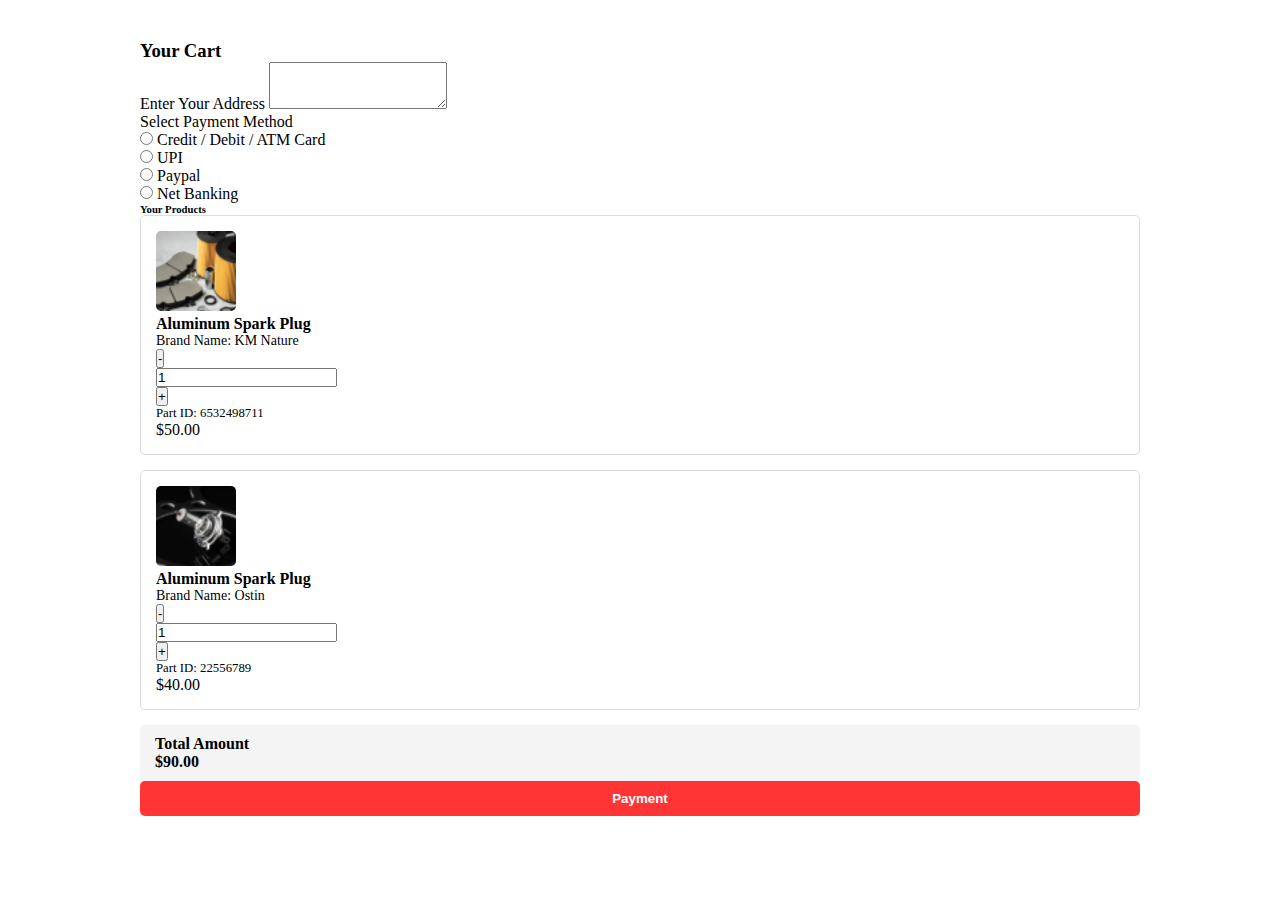
<file: cart.html>
<!DOCTYPE html>
<html lang="en">
  <head>
    <meta charset="UTF-8" />
    <meta name="viewport" content="width=device-width, initial-scale=1.0" />
    <title>Cart</title>
    <!-- CSS -->
    <link rel="stylesheet" href="./css/cart.css" />
    <!-- Bootstrap CSS CDN -->
    <link
      href="https://cdn.jsdelivr.net/npm/bootstrap@5.0.2/dist/css/bootstrap.min.css"
      rel="stylesheet"
      integrity="sha384-EVSTQN3/azprG1Anm3QDgpJLIm9Nao0Yz1ztcQTwFspd3yD65VohhpuuCOmLASjC"
      crossorigin="anonymous"
    />
  </head>
  <body>
    <div class="container cart-container">
      <h3 class="fw-bold mb-4">Your Cart</h3>
      <form id="checkoutForm">
        <div class="row g-4">
          <!-- Left Side -->
          <div class="col-md-6">
            <div class="mb-3">
              <label for="address" class="form-label">Enter Your Address</label>
              <textarea
                id="address"
                class="form-control"
                rows="3"
                required
              ></textarea>
            </div>

            <div class="mb-2">
              <label class="form-label">Select Payment Method</label>
            </div>

            <div class="form-check">
              <input
                class="form-check-input"
                type="radio"
                name="paymentMethod"
                id="card"
                value="Card"
                required
              />
              <label class="form-check-label" for="card"
                >Credit / Debit / ATM Card</label
              >
            </div>
            <div class="form-check">
              <input
                class="form-check-input"
                type="radio"
                name="paymentMethod"
                id="upi"
                value="UPI"
              />
              <label class="form-check-label" for="upi">UPI</label>
            </div>
            <div class="form-check">
              <input
                class="form-check-input"
                type="radio"
                name="paymentMethod"
                id="paypal"
                value="Paypal"
              />
              <label class="form-check-label" for="paypal">Paypal</label>
            </div>
            <div class="form-check mb-4">
              <input
                class="form-check-input"
                type="radio"
                name="paymentMethod"
                id="netbanking"
                value="Net Banking"
              />
              <label class="form-check-label" for="netbanking"
                >Net Banking</label
              >
            </div>
          </div>

          <!-- Right Side -->
          <div class="col-md-6">
            <h6 class="fw-semibold mb-3">Your Products</h6>

            <div class="product-box d-flex align-items-center gap-3">
              <img
                src="./assets/cart-img-1.png"
                class="product-img"
                alt="Product 1"
              />
              <div class="flex-grow-1">
                <div><strong>Aluminum Spark Plug</strong></div>
                <div class="text-muted" style="font-size: 0.875rem">
                  Brand Name: KM Nature
                </div>
                <div
                  class="input-group input-group-sm mt-2"
                  style="width: 100px"
                >
                  <button
                    type="button"
                    class="btn btn-outline-secondary btn-minus"
                  >
                    -
                  </button>
                  <input
                    type="text"
                    class="form-control text-center qty-input"
                    value="1"
                    readonly
                  />
                  <button
                    type="button"
                    class="btn btn-outline-secondary btn-plus"
                  >
                    +
                  </button>
                </div>
              </div>
              <div class="text-end">
                <div class="text-muted" style="font-size: 0.8rem">
                  Part ID: 6532498711
                </div>
                <div class="fw-bold product-price" data-price="50">$50.00</div>
              </div>
            </div>

            <div class="product-box d-flex align-items-center gap-3">
              <img
                src="./assets/cart-img-2.png"
                class="product-img"
                alt="Product 2"
              />
              <div class="flex-grow-1">
                <div><strong>Aluminum Spark Plug</strong></div>
                <div class="text-muted" style="font-size: 0.875rem">
                  Brand Name: Ostin
                </div>
                <div
                  class="input-group input-group-sm mt-2"
                  style="width: 100px"
                >
                  <button
                    type="button"
                    class="btn btn-outline-secondary btn-minus"
                  >
                    -
                  </button>
                  <input
                    type="text"
                    class="form-control text-center qty-input"
                    value="1"
                    readonly
                  />
                  <button
                    type="button"
                    class="btn btn-outline-secondary btn-plus"
                  >
                    +
                  </button>
                </div>
              </div>
              <div class="text-end">
                <div class="text-muted" style="font-size: 0.8rem">
                  Part ID: 22556789
                </div>
                <div class="fw-bold product-price" data-price="40">$40.00</div>
              </div>
            </div>

            <div class="total-box d-flex justify-content-between mt-3">
              <div>Total Amount</div>
              <div id="totalAmount">$90.00</div>
            </div>

            <button type="submit" class="payment-btn mt-3">Payment</button>
          </div>
        </div>
      </form>
    </div>

    <!-- Bootstrap JS CDN -->
    <script
      src="https://cdn.jsdelivr.net/npm/bootstrap@5.0.2/dist/js/bootstrap.bundle.min.js"
      integrity="sha384-MrcW6ZMFYlzcLA8Nl+NtUVF0sA7MsXsP1UyJoMp4YLEuNSfAP+JcXn/tWtIaxVXM"
      crossorigin="anonymous"
    ></script>
    <!-- JS -->
    <script>
      const plusBtns = document.querySelectorAll(".btn-plus");
      const minusBtns = document.querySelectorAll(".btn-minus");
      const qtyInputs = document.querySelectorAll(".qty-input");
      const prices = document.querySelectorAll(".product-price");
      const totalAmount = document.getElementById("totalAmount");

      function updateTotal() {
        let total = 0;
        prices.forEach((priceEl, i) => {
          const unitPrice = parseFloat(priceEl.dataset.price);
          const qty = parseInt(qtyInputs[i].value);
          total += unitPrice * qty;
        });
        totalAmount.textContent = `$${total.toFixed(2)}`;
      }

      plusBtns.forEach((btn, i) => {
        btn.addEventListener("click", () => {
          qtyInputs[i].value = parseInt(qtyInputs[i].value) + 1;
          updateTotal();
        });
      });

      minusBtns.forEach((btn, i) => {
        btn.addEventListener("click", () => {
          if (parseInt(qtyInputs[i].value) > 1) {
            qtyInputs[i].value = parseInt(qtyInputs[i].value) - 1;
            updateTotal();
          }
        });
      });

      document
        .getElementById("checkoutForm")
        .addEventListener("submit", function (e) {
          e.preventDefault();
          if (!this.checkValidity()) {
            this.reportValidity();
            return;
          }

          const address = document.getElementById("address").value;
          const payment = document.querySelector(
            'input[name="paymentMethod"]:checked'
          ).value;
          alert(
            `Order placed!\nAddress: ${address}\nPayment Method: ${payment}`
          );
        });

      updateTotal();
    </script>
  </body>
</html>
</file>
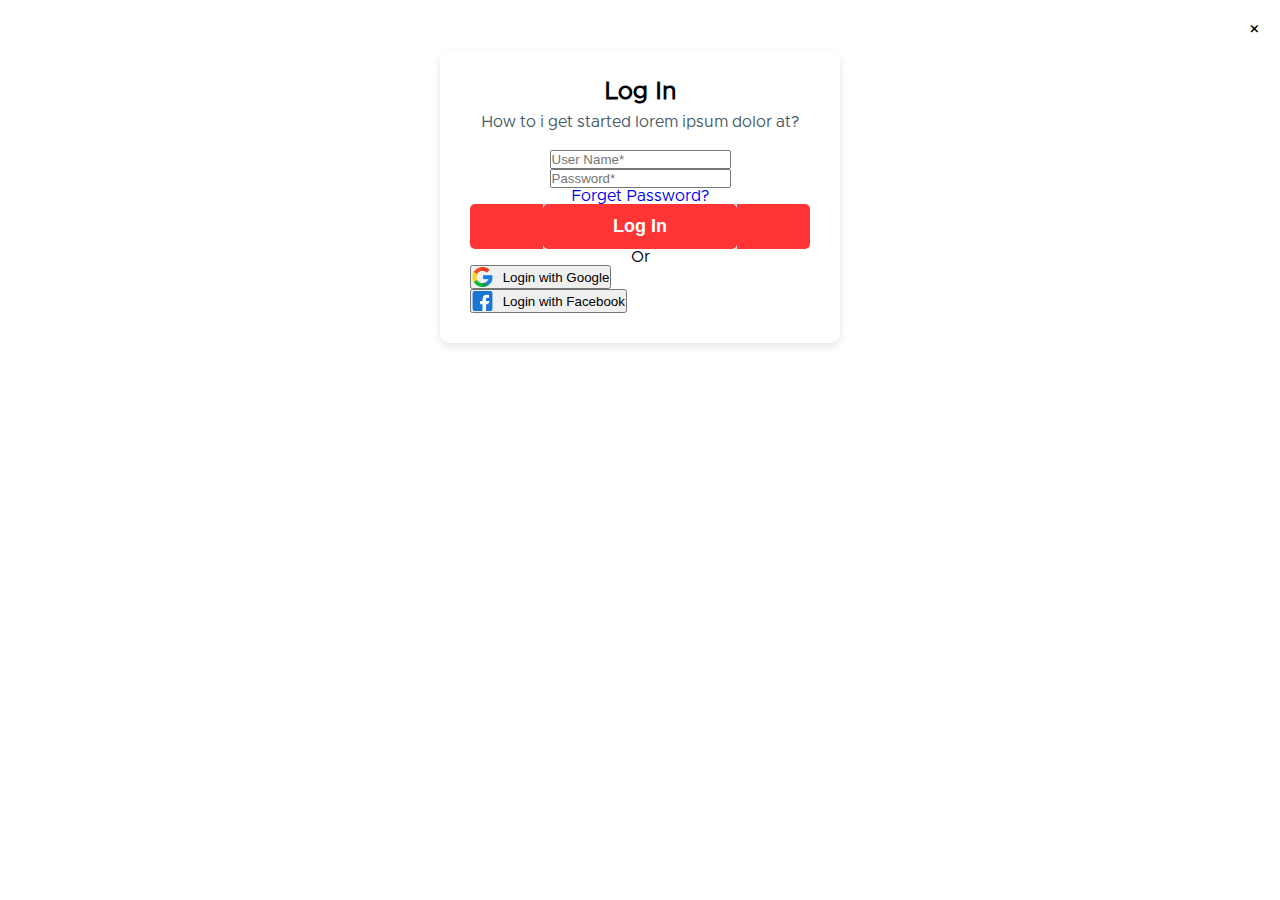
<file: login.html>
<!DOCTYPE html>
<html lang="en">
  <head>
    <meta charset="UTF-8" />
    <meta name="viewport" content="width=device-width, initial-scale=1.0" />
    <title>Login</title>

    <!-- Bootstrap CDN -->
    <link
      href="https://cdn.jsdelivr.net/npm/bootstrap@5.0.2/dist/css/bootstrap.min.css"
      rel="stylesheet"
      integrity="sha384-EVSTQN3/azprG1Anm3QDgpJLIm9Nao0Yz1ztcQTwFspd3yD65VohhpuuCOmLASjC"
      crossorigin="anonymous"
    />
    <!-- CSS -->
    <link rel="stylesheet" href="./css/login.css" />
  </head>
  <body>
    <div class="login-box position-relative">
      <div class="close-btn">&times;</div>
      <h2>Log In</h2>
      <p>How to i get started lorem ipsum dolor at?</p>
      <form>
        <div class="mb-3 text-start">
          <input
            type="text"
            class="form-control"
            placeholder="User Name*"
            required
          />
        </div>
        <div class="mb-2 text-start">
          <input
            type="password"
            class="form-control"
            placeholder="Password*"
            required
          />
        </div>
        <div class="mb-3 text-end">
          <a href="#" class="text-decoration-none text-muted"
            >Forget Password?</a
          >
        </div>
        <div class="btn-login d-grid mb-3" style="border-radius: 5px;">
          <button type="submit" class="login-btn" ><a href="./after-login-index.html">Log In</a></button>
        </div>
      </form>
      <div class="mb-3">Or</div>
      <div class="d-grid mb-2">
        <button class="btn border social-btn">
          <img src="./assets/google.png" alt="Google" />
          Login with Google
        </button>
      </div>
      <div class="d-grid">
        <button class="btn border social-btn">
          <img src="./assets/facebook.png" alt="Facebook" />
          Login with Facebook
        </button>
      </div>
    </div>

    <!-- Bootstrap JS -->
    <script
      src="https://cdn.jsdelivr.net/npm/bootstrap@5.0.2/dist/js/bootstrap.bundle.min.js"
      integrity="sha384-MrcW6ZMFYlzcLA8Nl+NtUVF0sA7MsXsP1UyJoMp4YLEuNSfAP+JcXn/tWtIaxVXM"
      crossorigin="anonymous"
    ></script>
    <script>
      document
        .querySelector(".close-btn")
        .addEventListener("click", function () {
          document.querySelector(".login-box").style.display = "none";
        });
    </script>
  </body>
</html>
</file>
<file: css/after-login-about.css>
@font-face {
  font-family: "clarity city";
  src: url(../assets/clarity-city/OpenType/ClarityCity-Regular.otf);
}
@font-face {
  font-family: "clarity city bold";
  src: url(../assets/clarity-city/OpenType/ClarityCity-SemiBold.otf);
}
* {
  margin: 0;
  padding: 0;
  box-sizing: border-box;
}
:root {
  --primary-color: #343434;
  --secondary-color: #ff3434;
  --third-color: #455a64;
  --forth-color: #ffffff;
}
html,
body {
  font-family: clarity city;
  overflow-x: hidden;
  background-color: #d9d9d9;
}
body::-webkit-scrollbar {
  display: none;
}
.container {
  max-width: 1360px;
  width: 100%;
  padding: 0 15px;
  margin: 0 auto;
}
.row {
  display: flex;
  flex-wrap: wrap;
  margin: 0 -15px;
}
.row > * {
  padding: 0 15px;
}
ul > li {
  list-style-type: none;
}
a {
  text-wrap: nowrap;
  text-decoration: none;
  display: inline-block;
}

/* Header Up Section */
.header-up {
  min-height: 30px;
  background-color: var(--secondary-color);
  width: 100%;
}
.top-nav-main {
  display: flex;
  justify-content: space-between;
  flex-wrap: wrap;
}

.top-nav-left {
  display: flex;
  align-items: center;
  gap: 22px;
  flex-wrap: wrap;
  font-size: 15px;
  font-weight: 400;
}

.top-nav-left > a {
  display: flex;
  align-items: center;
  gap: 11px;
  color: var(--forth-color);
}

.top-nav-right {
  display: flex;
  align-items: center;
  gap: 20px;
  font-family: "Montserrat", sans-serif;
}

.top-nav-right > p > i {
  font-size: 12px;
}

.top-nav-right > a {
  overflow: hidden;
  z-index: 2;
  position: relative;
}

.dropdown-toggle {
  display: flex;
  align-items: center;
  gap: 10px;
  cursor: pointer;
  font-size: 18px;
  padding-bottom: 3px;
  position: relative;
}

.dropdown-toggle img {
  width: 20px;
  height: 20px;
}

.dropdown-toggle span {
  /* font-weight: 500; */
  color: var(--forth-color);
}

.dropdown-toggle::after {
  color: white;
}

.location-modal {
  background: #fff;
  color: #000;
  width: 315px;
  padding: 20px;
  border-radius: 12px;
  box-shadow: 0 8px 20px rgba(0, 0, 0, 0.1);
  position: absolute;
  top: 50px;
  right: 0;
  z-index: 999;
}

.location-header {
  display: flex;
  justify-content: space-between;
  align-items: center;
  margin-bottom: 20px;
}

.location-header h2 {
  font-family: "clarity city bold";
  font-size: 18px;
  color: var(--third-color);
}

.close-btn {
  font-size: 20px;
  cursor: pointer;
  color: #666;
}

.location-row {
  flex-wrap: wrap;
  display: flex;
  justify-content: space-between;
  margin-bottom: 16px;
}

.location-card {
  width: 49%;
  margin-bottom: 5px;
  height: 94px;
  border-radius: 8px;
  background-size: cover;
  background-position: center;
  position: relative;
  cursor: pointer;
  overflow: hidden;
  transition: transform 0.2s ease;
}

.location-card:hover {
  transform: scale(1.03);
}

.location-name {
  position: absolute;
  bottom: 0;
  width: 100%;
  padding: 6px 0;
  text-align: center;
  color: white;
  font-weight: 600;
  background: linear-gradient(to top, rgba(0, 0, 0, 0.6), transparent);
  border-bottom-left-radius: 8px;
  border-bottom-right-radius: 8px;
}

.hidden {
  display: none;
}
/* Header Section*/
.header-section {
  padding: 21px 0;
  font-family: "Poppins", sans-serif;
  background-color: var(--primary-color);
}
nav,
.nav-right,
.nav-right > ul,
.nav-btn {
  display: flex;
  align-items: center;
}
nav {
  gap: 20px;
}
.nav-right {
  flex-grow: 1;
}
.nav-right > ul {
  margin: 0 auto;
  gap: 56px;
}
ul > li > a {
  font-size: 16px;
  color: var(--forth-color);
  text-wrap: nowrap;
  font-weight: 600;
  text-decoration: none;
  padding: 8px 16px;
  background: linear-gradient(to right, #ffffff 50%, #ff3434 50%);
  background-size: 200% auto;
  background-position: 0% 100%;
  -webkit-background-clip: text;
  -webkit-text-fill-color: transparent;
  transition: background-position 0.4s ease;
}

ul > li > a:hover {
  background-position: 100% 100%;
}

.nav-btn {
  gap: 22px;
  justify-content: center;
}
.nav-logo {
  max-width: 312px;
  min-height: 28px;
}
.nav-logo > a > img {
  width: 100%;
  height: 100%;
  object-fit: contain;
}
.search {
  background-color: var(--secondary-color);
  border-radius: 5px;

  padding: 9px 11px;
}
.search > a > img {
  width: 100%;
  height: 100%;
  object-fit: contain;
}
.cart {
  margin-right: 10px;
  border-radius: 5px;
  padding: 9px 11px;
  background-color: var(--secondary-color);
}
.cart > a > img {
  width: 100%;
  height: 100%;
  object-fit: contain;
}
.active {
  display: flex !important;
}
.icon {
  display: none;
}
.profile {
  display: flex;
  align-items: center;
  gap: 10px;
  color: white;
  font-size: 14px;
}

.profile span {
  display: inline;
}

.profile img {
  width: 28px;
  height: 28px;
  border-radius: 4px;
  object-fit: cover;
  cursor: pointer;
}
/* Banner Section */
.banner-sec {
  background: url("../assets/about-img.png") center/cover no-repeat;
  height: 400px;
  color: white;
  display: flex;
  align-items: center;
  justify-content: center;
  position: relative;
}
.banner-sec::after {
  content: "";
  position: absolute;
  top: 0;
  left: 0;
  width: 100%;
  height: 100%;
  background-color: rgba(0, 0, 0, 0.3); /* optional dark overlay */
  z-index: 1;
}

h1 {
  font-size: 65px;
  font-weight: bold;
  z-index: 2;
}

/* Mission Section */
.section-title {
  font-weight: bold;
  margin-bottom: 20px;
}
.text > h4 {
  font-size: 36px;
  color: var(--primary-color);
}
.text > p {
  color: var(--third-color);
}

.achievement-box {
  background: var(--forth-color);
  border-radius: 8px;
  padding: 25px 20px;
  margin: 10px;
  box-shadow: 0 4px 12px rgba(0, 0, 0, 0.08);
  transition: all 0.3s ease;
  text-align: center;
  max-width: 330px;
  margin-inline: auto;
}

.achievement-box:hover {
  transform: translateY(-5px);
  box-shadow: 0 8px 20px rgba(0, 0, 0, 0.15);
}
.record-sec {
  background-color: #d9d9d9;
}
.testimonial-card {
  border: 1px solid #eee;
  border-radius: 8px;
  padding: 20px;
  text-align: center;
  /* height: 100%; */
}

/*  Section  */
.partner-section {
  padding: 40px 0;
}

.slider-container {
  overflow: hidden;
  white-space: nowrap;
  position: relative;
  padding-bottom: 80px;
}

.slider-track {
  display: inline-block;
  animation: scroll 10s linear infinite;
}

.logo {
  display: inline-block;
  width: 290px;
  height: 160px;
  margin: 0 20px;
}
.location-card {
  width: 100%;
  height: 100%;
  position: relative;
  overflow: hidden;
  border-radius: 8px;
  margin: 0 10px;
}
.location-card img {
  width: 100%;
  height: 100%;
  object-fit: contain;
  display: block;
}
.location-card .caption {
  position: absolute;
  bottom: 0;
  left: 0;
  width: 100%;
  background-color: rgba(0, 0, 0, 0.6);
  color: #fff;
  padding: 5px 10px;
  border-radius: 4px;
  font-size: 16px;
}

@keyframes scroll {
  0% {
    transform: translateX(0%);
  }
  100% {
    transform: translateX(-50%);
  }
}
.title3 {
  text-align: center;
  font-size: 50px;
  margin-bottom: 50px;
  line-height: auto;
  letter-spacing: 2.1px;
  font-weight: 500;
}
/* Testimonial Section */

.testimonial-header > h3 {
  color: var(--secondary-color);
  font-weight: 600;
  font-size: 20px;
  text-align: center;
  margin-bottom: 10px;
}
.testimonial-header > h2 {
  font-family: "clarity city bold";
  color: var(--primary-color);
  text-align: center;
  font-size: 26px;
  margin-bottom: 40px;
}

.testimonial-card {
  flex: 0 0 100%;
  max-width: 500px;
  padding: 20px;
  text-align: center;
  background: var(--forth-color);
  border-radius: 12px;
  box-shadow: 0 4px 12px rgba(0, 0, 0, 0.06);
}

.testimonial-card h3 {
  font-size: 16px;
  font-weight: 600;
  margin-bottom: 5px;
}

.testimonial-card p.role {
  font-size: 14px;
  color: var(--third-color);
  margin-bottom: 15px;
}

.testimonial-card p.text {
  font-size: 14px;
  color: var(--third-color);
  line-height: 1.5;
  margin-bottom: 15px;
}

.stars {
  color: var(--secondary-color);
  font-size: 16px;
}

.review-section {
  position: relative;
  padding-bottom: 250px;
}
.swiper {
  width: 100%;
  height: 420px !important;
  overflow: hidden;
}
.swiper-wrapper {
  /* margin-top: 100px; */
  position: relative;
  width: 100%;
  height: 100%;
  z-index: 1;
  display: flex;
  transition-property: transform;
  transition-timing-function: var(
    --swiper-wrapper-transition-timing-function,
    initial
  );
  box-sizing: content-box;
}
.swiper-slide {
  text-align: center;
  font-size: 18px;
  display: flex;
  justify-content: center;
  align-items: center;
  max-width: 639px;
}
.customer-card {
  background: white;
  width: 100%;
  padding: 75px 25px 41px;
  position: relative;
  border-radius: 40px 8px 40px 8px;
}

/* Footer Section */
.footer {
  background-color: #111;
  color: #ccc;
  padding: 40px 0;
}

.footer a {
  color: #ccc;
  text-decoration: none;
}

.footer a:hover {
  text-decoration: underline;
}
.footer-btn {
  padding: 10px;
  background: var(--secondary-color);
  color: var(--forth-color);
  border: none;
  border-radius: 4px;
  font-weight: 600;
}
.footer-btn {
  display: inline-block;
  padding: 19px 68px;
  font-size: 18px;
  font-weight: 600;
  color: var(--forth-color);
  background: var(--secondary-color);
  border-radius: 5px;
  text-decoration: none;
  position: relative;
  overflow: hidden;
  transition: all 0.4s ease;
}

.footer-btn::before {
  content: "";
  position: absolute;
  top: 0;
  left: -75%;
  width: 50%;
  height: 100%;
  background: rgba(255, 255, 255, 0.2);
  transform: skewX(-20deg);
  transition: left 0.6s ease;
}

.footer-btn:hover::before {
  left: 125%;
}

.footer-btn:hover {
  background-color: #ffffff;
  color: var(--secondary-color);
  box-shadow: 0 0 20px rgba(255, 52, 52, 0.5);
}
.footer-icon {
  color: #ffffff;
  background-color: #f44336;
  font-size: 16px;
  border-radius: 50px;
  padding: 10px;
}
.footer-social > li > a {
  font-size: 16px;
  color: var(--forth-color);
  text-wrap: nowrap;
  font-weight: 600;
  text-decoration: none;
  padding: 8px 16px;
  background: linear-gradient(to right, #ffffff 50%, #ff3434 50%);
  background-size: 200% auto;
  background-position: 0% 100%;
  -webkit-background-clip: text;
  -webkit-text-fill-color: var(--forth-color);
  transition: background-position 0.4s ease;
}

#scrollToTopBtn {
  position: fixed;
  bottom: 30px;
  right: 30px;
  z-index: 99;
  font-size: 18px;
  border: none;
  outline: none;
  background-color: whitesmoke;
  color: black;
  cursor: pointer;
  padding: 10px 15px;
  border-radius: 15px 0 15px 0;
  display: none;
  transition: background-color 0.3s ease;
}
#scrollToTopBtn:hover {
  background-color: var(--third-clr);
}

@media screen and (max-width: 1200px) {
  /* Header Section */

  nav {
    flex-basis: 100%;
  }

  nav > ul {
    flex-direction: column;
  }
  .icon {
    color: var(--forth-color);
    display: block;
    margin-left: auto;
    font-size: 2rem;
  }
  .nav-right {
    display: none;
    position: absolute;
    top: 100px;
    left: 0;
    right: 0;
    flex-direction: column;
    background-color: rgba(120, 108, 108, 0.3);
    backdrop-filter: blur(10px);
    padding: 10px 0;
    z-index: 11;
    animation: dropdown 1 500ms forwards linear;
  }
  @keyframes dropdown {
    from {
      transform: translateY(-30px);
      opacity: 0;
    }
    to {
      transform: translateY(0);
      opacity: 1;
    }
  }
  .nav-right > ul {
    flex-direction: column;
    gap: 25px;
  }
  .nav-right > .nav-btn {
    flex-direction: column;
  }
  .profile {
    order: 2;
  }

  .profile span {
    display: none;
  }
}
</file>
<file: css/after-login-contact.css>
@font-face {
  font-family: "clarity city";
  src: url(../assets/clarity-city/OpenType/ClarityCity-Regular.otf);
}
@font-face {
  font-family: "clarity city bold";
  src: url(../assets/clarity-city/OpenType/ClarityCity-SemiBold.otf);
}
* {
  margin: 0;
  padding: 0;
  box-sizing: border-box;
}
:root {
  --primary-color: #343434;
  --secondary-color: #ff3434;
  --third-color: #455a64;
  --forth-color: #ffffff;
}
html,
body {
  font-family: clarity city;
  overflow-x: hidden;
  background-color: #d9d9d9;
}
.container {
  max-width: 1360px;
  width: 100%;
  padding: 0 15px;
  margin: 0 auto;
}
.row {
  display: flex;
  flex-wrap: wrap;
  margin: 0 -15px;
}
.row > * {
  padding: 0 15px;
}
ul > li {
  list-style-type: none;
}
a {
  text-wrap: nowrap;
  text-decoration: none;
  display: inline-block;
}
body::-webkit-scrollbar {
  display: none;
}

/* Header Up Section */
.header-up {
  min-height: 30px;
  background-color: var(--secondary-color);
  width: 100%;
}
.top-nav-main {
  display: flex;
  justify-content: space-between;
  flex-wrap: wrap;
}

.top-nav-left {
  display: flex;
  align-items: center;
  gap: 22px;
  flex-wrap: wrap;
  font-size: 15px;
  font-weight: 400;
}

.top-nav-left > a {
  display: flex;
  align-items: center;
  gap: 11px;
  color: var(--forth-color);
}

.top-nav-right {
  display: flex;
  align-items: center;
  gap: 20px;
  font-family: "Montserrat", sans-serif;
}

.top-nav-right > p > i {
  font-size: 12px;
}

.top-nav-right > a {
  overflow: hidden;
  z-index: 2;
  position: relative;
}

.dropdown-toggle {
  display: flex;
  align-items: center;
  gap: 10px;
  cursor: pointer;
  font-size: 18px;
  padding-bottom: 3px;
  position: relative;
}

.dropdown-toggle img {
  width: 20px;
  height: 20px;
}

.dropdown-toggle span {
  /* font-weight: 500; */
  color: var(--forth-color);
}

.dropdown-toggle::after {
  color: white;
}

.location-modal {
  background: #fff;
  color: #000;
  width: 315px;
  padding: 20px;
  border-radius: 12px;
  box-shadow: 0 8px 20px rgba(0, 0, 0, 0.1);
  position: absolute;
  top: 50px;
  right: 0;
  z-index: 999;
}

.location-header {
  display: flex;
  justify-content: space-between;
  align-items: center;
  margin-bottom: 20px;
}

.location-header h2 {
  font-family: "clarity city bold";
  font-size: 18px;
  color: var(--third-color);
}

.close-btn {
  font-size: 20px;
  cursor: pointer;
  color: #666;
}

.location-row {
  flex-wrap: wrap;
  display: flex;
  justify-content: space-between;
  margin-bottom: 16px;
}

.location-card {
  width: 49%;
  margin-bottom: 5px;
  height: 94px;
  border-radius: 8px;
  background-size: cover;
  background-position: center;
  position: relative;
  cursor: pointer;
  overflow: hidden;
  transition: transform 0.2s ease;
}

.location-card:hover {
  transform: scale(1.03);
}

.location-name {
  position: absolute;
  bottom: 0;
  width: 100%;
  padding: 6px 0;
  text-align: center;
  color: white;
  font-weight: 600;
  background: linear-gradient(to top, rgba(0, 0, 0, 0.6), transparent);
  border-bottom-left-radius: 8px;
  border-bottom-right-radius: 8px;
}

.hidden {
  display: none;
}

/* Header Section*/
.header-section {
  padding: 21px 0;
  font-family: "Poppins", sans-serif;
  background-color: var(--primary-color);
}
nav,
.nav-right,
.nav-right > ul,
.nav-btn {
  display: flex;
  align-items: center;
}
nav {
  gap: 20px;
}
.nav-right {
  flex-grow: 1;
}
.nav-right > ul {
  margin: 0 auto;
  gap: 56px;
}
ul > li > a {
  font-size: 16px;
  color: var(--forth-color);
  text-wrap: nowrap;
  font-weight: 600;
  text-decoration: none;
  padding: 8px 16px;
  background: linear-gradient(to right, #ffffff 50%, #ff3434 50%);
  background-size: 200% auto;
  background-position: 0% 100%;
  -webkit-background-clip: text;
  -webkit-text-fill-color: transparent;
  transition: background-position 0.4s ease;
}

ul > li > a:hover {
  background-position: 100% 100%;
}

.nav-btn {
  gap: 22px;
  justify-content: center;
}
.nav-logo {
  max-width: 312px;
  min-height: 28px;
}
.nav-logo > a > img {
  width: 100%;
  height: 100%;
  object-fit: contain;
}
.search {
  background-color: var(--secondary-color);
  border-radius: 5px;

  padding: 9px 11px;
}
.search > a > img {
  width: 100%;
  height: 100%;
  object-fit: contain;
}
.cart {
  margin-right: 10px;
  border-radius: 5px;
  padding: 9px 11px;
  background-color: var(--secondary-color);
}
.cart > a > img {
  width: 100%;
  height: 100%;
  object-fit: contain;
}
.active {
  display: flex !important;
}
.icon {
  display: none;
}
.profile {
  display: flex;
  align-items: center;
  gap: 10px;
  color: white;
  font-size: 14px;
}

.profile span {
  display: inline;
}

.profile img {
  width: 28px;
  height: 28px;
  border-radius: 4px;
  object-fit: cover;
  cursor: pointer;
}
/* Banner Section */
.banner-sec {
  position: relative;
  width: 100%;
  height: 500px;
  background: url(../assets/contact.png) no-repeat center center/cover;
  display: flex;
  align-items: center;
  justify-content: center;
  overflow: hidden;
  text-align: center;
  /* margin-bottom: 100px; */
}
.banner-sec::after {
  content: "";
  position: absolute;
  top: 0;
  left: 0;
  width: 100%;
  height: 100%;
  background-color: rgba(0, 0, 0, 0.3); /* optional dark overlay */
  z-index: 1;
}
h1 {
  color: var(--forth-color);
  font-size: 65px;
  font-weight: bold;
  z-index: 2;
  position: sticky;
}
/*  */
.form-section {
  background: #f4f4f4;
  padding: 50px 0;
}
.submit-btn {
  padding: 10px;
  background: var(--secondary-color);
  color: var(--forth-color);
  border: none;
  border-radius: 4px;
  font-weight: 600;
}
.submit-btn {
  display: inline-block;
  padding: 19px 68px;
  font-size: 18px;
  font-weight: 600;
  color: var(--forth-color);
  background: var(--secondary-color);
  border-radius: 5px;
  text-decoration: none;
  position: relative;
  overflow: hidden;
  transition: all 0.4s ease;
}

.submit-btn::before {
  content: "";
  position: absolute;
  top: 0;
  left: -75%;
  width: 50%;
  height: 100%;
  background: rgba(255, 255, 255, 0.2);
  transform: skewX(-20deg);
  transition: left 0.6s ease;
}

.submit-btn:hover::before {
  left: 125%;
}

.submit-btn:hover {
  background-color: #ffffff;
  color: var(--secondary-color);
  box-shadow: 0 0 20px rgba(255, 52, 52, 0.5);
}

.contact-info img {
  max-width: 50px;
}

.footer {
  background: #1c1c1c;
  color: #ccc;
  padding: 40px 0;
}

.footer h5 {
  color: white;
}

.footer input {
  margin-bottom: 10px;
}
.footer-btn {
  padding: 10px;
  background: var(--secondary-color);
  color: var(--forth-color);
  border: none;
  border-radius: 4px;
  font-weight: 600;
}
.footer-btn {
  display: inline-block;
  padding: 19px 68px;
  font-size: 18px;
  font-weight: 600;
  color: var(--forth-color);
  background: var(--secondary-color);
  border-radius: 5px;
  text-decoration: none;
  position: relative;
  overflow: hidden;
  transition: all 0.4s ease;
}

.footer-btn::before {
  content: "";
  position: absolute;
  top: 0;
  left: -75%;
  width: 50%;
  height: 100%;
  background: rgba(255, 255, 255, 0.2);
  transform: skewX(-20deg);
  transition: left 0.6s ease;
}

.footer-btn:hover::before {
  left: 125%;
}

.footer-btn:hover {
  background-color: #ffffff;
  color: var(--secondary-color);
  box-shadow: 0 0 20px rgba(255, 52, 52, 0.5);
}
.footer-icon {
  color: #ffffff;
  background-color: #f44336;
  font-size: 16px;
  border-radius: 50px;
  padding: 10px;
}
.footer-social > li > a {
  font-size: 16px;
  color: var(--forth-color);
  text-wrap: nowrap;
  font-weight: 600;
  text-decoration: none;
  padding: 8px 16px;
  background: linear-gradient(to right, #ffffff 50%, #ff3434 50%);
  background-size: 200% auto;
  background-position: 0% 100%;
  -webkit-background-clip: text;
  -webkit-text-fill-color: var(--forth-color);
  transition: background-position 0.4s ease;
}
.float-btn {
  position: fixed;
  bottom: 20px;
  right: 20px;
  background-color: var(--forth-color);
  color: var(--primary-color);
  border: none;
  border-radius: 50%;
  width: 60px;
  height: 60px;
  display: flex;
  align-items: center;
  justify-content: center;
  font-size: 24px;
  box-shadow: 0 4px 8px rgba(0, 0, 0, 0.3);
  cursor: pointer;
  z-index: 1000;
  transition: background-color 0.3s ease;
}

.float-btn:hover {
  background-color: var(--secondary-color);
}

@media screen and (max-width: 1200px) {
  /* Header Section */

  nav {
    flex-basis: 100%;
  }

  nav > ul {
    flex-direction: column;
  }
  .icon {
    color: var(--forth-color);
    display: block;
    margin-left: auto;
    font-size: 2rem;
  }
  .nav-right {
    display: none;
    position: absolute;
    top: 100px;
    left: 0;
    right: 0;
    z-index: 11;
    flex-direction: column;
    background-color: rgba(120, 108, 108, 0.3);
    backdrop-filter: blur(10px);
    padding: 10px 0;
    animation: dropdown 1 500ms forwards linear;
  }
  @keyframes dropdown {
    from {
      transform: translateY(-30px);
      opacity: 0;
    }
    to {
      transform: translateY(0);
      opacity: 1;
    }
  }
  .nav-right > ul {
    flex-direction: column;
    gap: 25px;
  }
  .nav-right > .nav-btn {
    flex-direction: column;
  }
   .profile {
    order: 2;
  }

  .profile span {
    display: none;
  }
}

@media screen and (max-width: 768px) {
  .nav-right {
    top: 130px;
  }
  .form-section {
    padding: 30px 10px;
  }

  iframe {
    width: 100% !important;
    height: 200px;
  }

  .footer .container {
    flex-direction: column;
  }

  .footer .container > div {
    margin-bottom: 20px;
  }
}
@media screen and (max-width: 576px) {
  .nav-right {
    top: 170px;
  }
}
</file>
<file: css/after-login-index.css>
@font-face {
  font-family: "clarity city";
  src: url(../assets/clarity-city/OpenType/ClarityCity-Regular.otf);
}
@font-face {
  font-family: "clarity city bold";
  src: url(../assets/clarity-city/OpenType/ClarityCity-SemiBold.otf);
}
* {
  padding: 0;
  margin: 0;
  box-sizing: border-box;
}
/* Common Class */
:root {
  --primary-color: #343434;
  --secondary-color: #ff3434;
  --third-color: #455a64;
  --forth-color: #ffffff;
}
html,
body {
  font-family: clarity city;
  overflow-x: hidden;
  background-color: #d9d9d9;
}
.container {
  max-width: 1360px;
  width: 100%;
  padding: 0 15px;
  margin: 0 auto;
}
.row {
  display: flex;
  flex-wrap: wrap;
  margin: 0 -15px;
}
.row > * {
  padding: 0 15px;
}
ul > li {
  list-style-type: none;
}
a {
  text-wrap: nowrap;
  text-decoration: none;
  display: inline-block;
}
body::-webkit-scrollbar {
  display: none;
}
/* Header Up Section */
.header-up {
  min-height: 30px;
  background-color: var(--secondary-color);
  width: 100%;
}
.top-nav-main {
  display: flex;
  justify-content: space-between;
  flex-wrap: wrap;
}

.top-nav-left {
  display: flex;
  align-items: center;
  gap: 22px;
  flex-wrap: wrap;
  font-size: 15px;
  font-weight: 400;
}

.top-nav-left > a {
  display: flex;
  align-items: center;
  gap: 11px;
  color: var(--forth-color);
}

.top-nav-right {
  display: flex;
  align-items: center;
  gap: 20px;
  font-family: "Montserrat", sans-serif;
}

.top-nav-right > p > i {
  font-size: 12px;
}

.top-nav-right > a {
  overflow: hidden;
  z-index: 2;
  position: relative;
}

.dropdown-toggle {
  display: flex;
  align-items: center;
  gap: 10px;
  cursor: pointer;
  font-size: 18px;
  padding-bottom: 3px;
  position: relative;
}

.dropdown-toggle img {
  width: 20px;
  height: 20px;
}

.dropdown-toggle span {
  /* font-weight: 500; */
  color: var(--forth-color);
}

.dropdown-toggle::after {
  color: white;
}

.location-modal {
  background: #fff;
  color: #000;
   width: 60%;
  padding: 20px;
  border-radius: 12px;
  box-shadow: 0 8px 20px rgba(0, 0, 0, 0.1);
  position: absolute;
  top: 50px;
  right: 0;
  z-index: 999;
}

.location-header {
  display: flex;
  justify-content: space-between;
  align-items: center;
  margin-bottom: 20px;
}

.location-header h2 {
  font-family: "clarity city bold";
  font-size: 18px;
  color: var(--third-color);
}

.close-btn {
  font-size: 20px;
  cursor: pointer;
  color: #666;
}

.location-row {
  flex-wrap: wrap;
  display: flex;
  justify-content: space-between;
  margin-bottom: 16px;
  gap: 10px;
  align-items: center;
  justify-content: center;
}

.location-card {
  width: 49%;
  margin-bottom: 5px;
  height: 94px;
  border-radius: 8px;
  background-size: cover;
  background-position: center;
  position: relative;
  cursor: pointer;
  overflow: hidden;
  transition: transform 0.2s ease;
}

.location-card:hover {
  transform: scale(1.03);
}

.location-name {
  position: absolute;
  bottom: 0;
  width: 100%;
  padding: 6px 0;
  text-align: center;
  color: white;
  font-weight: 600;
  background: linear-gradient(to top, rgba(0, 0, 0, 0.6), transparent);
  border-bottom-left-radius: 8px;
  border-bottom-right-radius: 8px;
}

.hidden {
  display: none;
}

/* Header Section*/
.header-section {
  padding: 21px 0;
  font-family: "Poppins", sans-serif;
  background-color: var(--primary-color);
}
nav,
.nav-right,
.nav-right > ul,
.nav-btn {
  display: flex;
  align-items: center;
}
nav {
  gap: 20px;
}
.nav-right {
  flex-grow: 1;
}
.nav-right > ul {
  margin: 0 auto;
  gap: 56px;
}
ul > li > a {
  font-size: 16px;
  color: var(--forth-color);
  text-wrap: nowrap;
  font-weight: 600;
  text-decoration: none;
  padding: 8px 16px;
  background: linear-gradient(to right, #ffffff 50%, #ff3434 50%);
  background-size: 200% auto;
  background-position: 0% 100%;
  -webkit-background-clip: text;
  -webkit-text-fill-color: transparent;
  transition: background-position 0.4s ease;
}

ul > li > a:hover {
  background-position: 100% 100%;
}

.nav-btn {
  gap: 22px;
  justify-content: center;
}
.nav-logo {
  max-width: 312px;
  min-height: 28px;
}
.nav-logo > a > img {
  width: 100%;
  height: 100%;
  object-fit: contain;
}
.search {
  background-color: var(--secondary-color);
  border-radius: 5px;

  padding: 9px 11px;
}
.search > a > img {
  width: 100%;
  height: 100%;
  object-fit: contain;
}
.cart {
  margin-right: 10px;
  border-radius: 5px;
  padding: 9px 11px;
  background-color: var(--secondary-color);
}
.cart > a > img {
  width: 100%;
  height: 100%;
  object-fit: contain;
}
.active {
  display: flex !important;
}
.icon {
  display: none;
}
.profile {
  display: flex;
  align-items: center;
  gap: 10px;
  color: white;
  font-size: 14px;
}

.profile span {
  display: inline;
}

.profile img {
  width: 28px;
  height: 28px;
  border-radius: 4px;
  object-fit: cover;
  cursor: pointer;
}

/* Banner Section */
.banner-section {
  background: url(../assets/home-banner.png);
  background-size: cover;
  min-height: 700px;
  margin-bottom: 100px;
}
.col-6 {
  width: 50%;
}
.banner-cont {
  padding-top: 50px;
  display: flex;
  flex-direction: column;
  gap: 50px;
  justify-content: center;
}
.banner-cont > h1 {
  font-size: 80px;
  font-weight: 900;
  color: var(--forth-color);
  line-height: 100px;
}
.banner-cont > p {
  font-size: 18px;
  font-weight: 500;
  color: var(--forth-color);
  line-height: 25px;
}
.banner-cont > a {
  display: flex;
  justify-content: center;
  align-items: center;
  border-radius: 5px;
  max-width: 288px;
  height: 56px;
  font-size: 17px;
  font-weight: 600;
  line-height: 20px;
  color: var(--forth-color);
  background-color: var(--secondary-color);
}
.banner-btn {
  border: 1px solid var(--secondary-color);
  display: inline-block;
  padding: 19px 68px;
  font-size: 18px;
  font-weight: 600;
  color: var(--forth-color);
  background: var(--secondary-color);
  border-radius: 5px;
  text-decoration: none;
  position: relative;
  overflow: hidden;
  transition: all 0.4s ease;
}

.banner-btn::before {
  content: "";
  position: absolute;
  top: 0;
  left: -75%;
  width: 50%;
  height: 100%;
  background: rgba(255, 255, 255, 0.2);
  transform: skewX(-20deg);
  transition: left 0.6s ease;
}

.banner-btn:hover::before {
  left: 125%;
}

.banner-btn:hover {
  background-color: #ffffff;
  color: var(--secondary-color);
  box-shadow: 0 0 20px rgba(255, 52, 52, 0.5);
}
.banner-form {
  margin-top: 50px;
  display: flex;
  align-items: center;
  justify-content: center;
}
.banner-form h3 {
  margin-bottom: 10px;
  text-align: center;
  color: var(--forth-color);
}
.banner-form form {
  border-radius: 8px;
  display: flex;
  flex-direction: column;
  gap: 15px;
  padding: 20px;
  background: rgba(75, 75, 75, 0.7);
}
.banner-form input,
.banner-form select {
  color: var(--forth-color);
  background: transparent;
  padding: 20px 10px;
  border: 1px solid var(--forth-color);
  border-radius: 4px;
}
input::placeholder {
  color: gray;
  font-size: 16px;
  font-style: italic;
  opacity: 0.7;
}
.banner-form label {
  font-weight: 600;
  margin-top: 10px;
}
.form-btn {
  display: flex;
  justify-content: center;
  align-items: center;
  border-radius: 5px;
  width: 100%;
  border: none;
  height: 56px;
  font-size: 17px;
  font-weight: 600;
  line-height: 20px;
  color: var(--forth-color);
  background-color: var(--secondary-color);
}
.input {
  display: flex;
  gap: 10px;
}
.form-btn {
  border: 1px solid var(--secondary-color);
  display: inline-block;
  padding: 19px 68px;
  font-size: 18px;
  font-weight: 600;
  color: var(--forth-color);
  background: var(--secondary-color);
  border-radius: 5px;
  text-decoration: none;
  position: relative;
  overflow: hidden;
  transition: all 0.4s ease;
}

.form-btn::before {
  content: "";
  position: absolute;
  top: 0;
  left: -75%;
  width: 50%;
  height: 100%;
  background: rgba(255, 255, 255, 0.2);
  transform: skewX(-20deg);
  transition: left 0.6s ease;
}

.form-btn:hover::before {
  left: 125%;
}

.form-btn:hover {
  background-color: #ffffff;
  color: var(--secondary-color);
  box-shadow: 0 0 20px rgba(255, 52, 52, 0.5);
}
/* Services Section */
.services-sec {
  margin-bottom: 100px;
}
.services-sec > div > h4 {
  text-align: center;
  font-size: 20px;
  font-weight: 600;
  color: var(--secondary-color);
}
.services-sec > div > h2 {
  font-family: "clarity city bold";
  text-align: center;
  font-size: 40px;
  font-weight: 600;
  color: var(--primary-color);
  padding-bottom: 30px;
}
.col-4 {
  width: 32.3333%;
}
.card {
  /* flex: 0 0 350px; */
  width: 100%;
  background: white;
  border-radius: 8px;
  padding: 20px;
  margin: 0 10px;
  box-shadow: 0 0 10px rgba(0, 0, 0, 0.1);
  text-align: left;
}
.services-sec > div > .row > .col-4 {
  margin-bottom: 15px;
}

.card-img {
  background-color: var(--secondary-color);
  padding: 10px;
  border-radius: 5px;
}
.card-head {
  display: flex;
  gap: 15px;
  align-items: center;
  padding-bottom: 10px;
}
.card h3 {
  font-size: 25px;
  margin-bottom: 10px;
}

.card p {
  font-size: 16px;
  color: var(--third-color);
  margin-bottom: 15px;
}

.card a {
  display: flex;
  align-items: center;
  gap: 10px;
  text-decoration: none;
  font-weight: bold;
  color: #000;
}

.card a:hover {
  text-decoration: underline;
}

.actions {
  text-align: center;
  margin-top: 20px;
}

.actions button {
  padding: 10px 20px;
  margin: 5px;
  border-radius: 5px;
  cursor: pointer;
}

.schedule {
  border: none;
  background: var(--secondary-color);
  color: var(--forth-color);
}
.schedule {
  border: 1px solid var(--secondary-color);
  display: inline-block;
  padding: 19px 68px;
  font-size: 18px;
  font-weight: 600;
  color: var(--forth-color);
  background: var(--secondary-color);
  border-radius: 5px;
  text-decoration: none;
  position: relative;
  overflow: hidden;
  transition: all 0.4s ease;
}

.schedule::before {
  content: "";
  position: absolute;
  top: 0;
  left: -75%;
  width: 50%;
  height: 100%;
  background: rgba(255, 255, 255, 0.2);
  transform: skewX(-20deg);
  transition: left 0.6s ease;
}

.schedule:hover::before {
  left: 125%;
}

.schedule:hover {
  background-color: #ffffff;
  color: var(--secondary-color);
  box-shadow: 0 0 20px rgba(255, 52, 52, 0.5);
}

.browse {
  border: 1px solid var(--primary-color);
  background: var(--forth-color);
}
.browse {
  display: inline-block;
  padding: 14px 48px;
  font-size: 18px;
  font-weight: 600;
  color: var(--primary-color);
  background-color: #ffffff;
  border-radius: 12px;
  text-decoration: none;
  position: relative;
  overflow: hidden;
  transition: all 0.4s ease;
}

.browse::before {
  content: "";
  position: absolute;
  top: 0;
  left: -75%;
  width: 50%;
  height: 100%;
  background: rgba(66, 50, 50, 0.2);
  transform: skewX(-20deg);
  transition: left 0.6s ease;
}

.browse:hover::before {
  left: 125%;
}

.browse:hover {
  background-color: var(--primary-color);
  color: #ffffff;
  box-shadow: 0 0 20px rgba(58, 41, 41, 0.5);
}
/* Why Choose Us Section */
.choose-sec {
  margin-bottom: 100px;
}
.choose-img {
  max-width: 667px;
  min-height: 600px;
}
.choose-img > img {
  width: 100%;
  height: 100%;
  object-fit: contain;
}
.why-content h3 {
  text-align: center;
  font-size: 20px;
  color: var(--secondary-color);
  font-weight: 600;
  text-transform: uppercase;
}

.why-content h2 {
  font-family: "clarity city bold";
  text-align: center;
  margin-top: 10px;
  font-size: 40px;
  color: var(--primary-color);
}

.why-content > p {
  text-align: center;
  margin: 10px 0 20px;
  color: var(--third-color);
}

.features {
  display: flex;
  flex-direction: column;
  gap: 15px;
}

.feature {
  display: flex;
  align-items: flex-start;
  gap: 15px;
  padding: 20px;
}

.feature-icon {
  color: var(--secondary-color);
  font-size: 20px;
}

.feature-text h4 {
  margin-bottom: 5px;
  color: var(--primary-color);
}

.feature-text p {
  margin: 0;
  color: var(--third-color);
  font-size: 16px;
}

.why-content button {
  margin-top: 25px;
  background: var(--secondary-color);
  color: white;
  border: none;
  padding: 12px 20px;
  border-radius: 6px;
  cursor: pointer;
  font-weight: 600;
}

/* Products Section */
.products-sec {
  margin-bottom: 100px;
}
.products-sec > div > h2 {
  font-family: "clarity city bold";
  font-size: 40px;
  color: var(--primary-color);
  text-align: center;
  padding-bottom: 20px;
}
.products-sec > div > h3 {
  color: var(--secondary-color);
  font-size: 20px;
  text-align: center;
}

.card1 {
  flex: 0 0 300px;
  margin: 0 10px;
  background: var(--forth-color);
  border-radius: 8px;
  padding: 10px;
  box-shadow: 0 2px 6px rgba(0, 0, 0, 0.1);
  scroll-snap-align: start;
}

.card1 img {
  width: 100%;
  border-radius: 6px;
  margin-bottom: 10px;
}

.price {
  font-weight: 700;
  font-size: 18px;
  margin: 5px 0;
}

.stars {
  color: var(--secondary-color);
  margin-bottom: 10px;
}

.card1 button {
  display: block;
  width: 100%;
  padding: 10px;
  margin: 5px 0;
  border-radius: 6px;
  cursor: pointer;
  font-weight: 600;
}

.add-to-cart {
  border: none;
  background: var(--secondary-color);
  color: var(--forth-color);
}
.add-to-cart {
  border: 1px solid var(--secondary-color);
  display: inline-block;
  padding: 19px 68px;
  font-size: 18px;
  font-weight: 600;
  color: var(--forth-color);
  background: var(--secondary-color);
  border-radius: 5px;
  text-decoration: none;
  position: relative;
  overflow: hidden;
  transition: all 0.4s ease;
}

.add-to-cart::before {
  content: "";
  position: absolute;
  top: 0;
  left: -75%;
  width: 50%;
  height: 100%;
  background: rgba(255, 255, 255, 0.2);
  transform: skewX(-20deg);
  transition: left 0.6s ease;
}

.add-to-cart:hover::before {
  left: 125%;
}

.add-to-cart:hover {
  background-color: #ffffff;
  color: var(--secondary-color);
  box-shadow: 0 0 20px rgba(255, 52, 52, 0.5);
}

.view-details {
  background: var(--forth-color);
  color: var(--secondary-color);
  border: 2px solid var(--secondary-color);
}
.view-details {
  display: inline-block;
  padding: 14px 48px;
  font-size: 18px;
  font-weight: 600;
  color: #ff3434;
  background-color: #ffffff;
  border-radius: 12px;
  text-decoration: none;
  position: relative;
  overflow: hidden;
  transition: all 0.4s ease;
}

.view-details::before {
  content: "";
  position: absolute;
  top: 0;
  left: -75%;
  width: 50%;
  height: 100%;
  background: rgba(255, 52, 52, 0.2);
  transform: skewX(-20deg);
  transition: left 0.6s ease;
}

.view-details:hover::before {
  left: 125%;
}

.view-details:hover {
  background-color: #ff3434;
  color: #ffffff;
  box-shadow: 0 0 20px rgba(255, 52, 52, 0.5);
}

.checkout-btn {
  margin-top: 30px;
  background: var(--secondary-color);
  color: var(--forth-color);
  border: none;
  padding: 12px 20px;
  border-radius: 6px;
  font-weight: 600;
  cursor: pointer;
  text-align: center;
}
.checkout-btn {
  border: 1px solid var(--secondary-color);
  display: inline-block;
  padding: 19px 68px;
  font-size: 18px;
  font-weight: 600;
  color: var(--forth-color);
  background: var(--secondary-color);
  border-radius: 5px;
  text-decoration: none;
  position: relative;
  overflow: hidden;
  transition: all 0.4s ease;
}

.checkout-btn::before {
  content: "";
  position: absolute;
  top: 0;
  left: -75%;
  width: 50%;
  height: 100%;
  background: rgba(255, 255, 255, 0.2);
  transform: skewX(-20deg);
  transition: left 0.6s ease;
}

.checkout-btn:hover::before {
  left: 125%;
}

.checkout-btn:hover {
  background-color: #ffffff;
  color: var(--secondary-color);
  box-shadow: 0 0 20px rgba(255, 52, 52, 0.5);
}
/* Services Step Section */
.step-sec {
  margin-bottom: 100px;
}
.step-sec > div > h3 {
  color: var(--secondary-color);
  font-size: 20px;
  text-align: center;
}
.step-sec > div > h2 {
  font-family: "clarity city bold";
  font-size: 40px;
  color: var(--primary-color);
  text-align: center;
  padding-bottom: 20px;
}
.steps-container {
  display: flex;
  justify-content: space-between;
  flex-wrap: wrap;
  gap: 2.5rem;
}
.step-card {
  display: flex;
  flex-direction: column;
  flex: 1 1 300px;
  cursor: pointer;
}
.step-header {
  display: flex;
  align-items: center;
  margin-bottom: 1rem;
}
.step-number {
  width: 2.5rem;
  height: 2.5rem;
  background-color: var(--secondary-color);
  color: var(--forth-color);
  font-size: 1.125rem;
  font-weight: 700;
  border-radius: 0.375rem;
  display: flex;
  align-items: center;
  justify-content: center;
  flex-shrink: 0;
}

.step-line {
  position: relative;
  flex-grow: 1;
  height: 2px;
  background-image: linear-gradient(
    to right,
    #d1d5db 33%,
    rgba(255, 255, 255, 0) 0%
  );
  background-position: bottom;
  background-size: 8px 2px;
  background-repeat: repeat-x;
  margin-left: 1rem;
}

.step-card:last-child .step-line {
  display: none;
}
.step-line::after {
  content: "";
  position: absolute;
  top: 0;
  left: 0;
  height: 100%;
  width: 0;
  background-color: var(--secondary-color);
  transition: width 0.4s ease-in-out;
}
.step-line.animate::after {
  width: 100%;
}
.step-content > h3 {
  font-size: 1.125rem;
  font-weight: 600;
  margin: 0 0 0.5rem 0;
}

.step-content > p {
  color: var(--third-color);
  margin: 0;
  line-height: 1.6;
}

.step-image {
  width: 100%;
  height: 14rem;
  object-fit: cover;
  border-radius: 0.5rem;
  margin-top: 1.5rem;
  box-shadow: 0 4px 6px -1px rgba(0, 0, 0, 0.1),
    0 2px 4px -2px rgba(0, 0, 0, 0.1);
}
/* Plan Section */
.plan-sec {
  margin-bottom: 100px;
}
.plan-sec > div > h4 {
  color: var(--secondary-color);
  font-weight: 600;
  font-size: 20px;
  text-align: center;
  margin-bottom: 10px;
}

.plan-sec > div > h2 {
  font-family: "clarity city bold";
  text-align: center;
  font-size: 40px;
  margin-bottom: 30px;
  font-weight: 700;
  color: var(--primary-color);
}

.card2 {
  background: var(--forth-color);
  border-radius: 10px;
  box-shadow: 0 4px 12px rgba(0, 0, 0, 0.08);
  padding: 25px 20px;
  min-width: 400px;
  flex: 0 0 auto;
}

.card2 h3 {
  text-align: center;
  font-size: 40px;
  font-weight: 700;
  margin-bottom: 5px;
  color: var(--primary-color);
}

.card2 span {
  font-size: 25px;
  text-align: center;
  color: var(--third-color);
  margin-bottom: 15px;
  display: block;
}

.price {
  text-align: center;
  font-size: 28px;
  font-weight: 800;
  margin: 10px 0;
}

.price small {
  font-weight: normal;
  font-size: 14px;
  color: var(--third-color);
}

.features {
  list-style: none;
  text-align: left;
  margin: 20px 0;
}

.features li {
  margin-bottom: 10px;
  color: var(--third-color);
  position: relative;
  padding-left: 25px;
}
.subscribe-btn {
  background: var(--secondary-color);
  color: var(--forth-color);
  padding: 12px;
  border: none;
  border-radius: 5px;
  font-weight: bold;
  cursor: pointer;
  transition: 0.3s;
  width: 100%;
}
.subscribe-btn {
  border: 1px solid var(--secondary-color);
  display: inline-block;
  padding: 19px 68px;
  font-size: 18px;
  font-weight: 600;
  color: var(--forth-color);
  background: var(--secondary-color);
  border-radius: 5px;
  text-decoration: none;
  position: relative;
  overflow: hidden;
  transition: all 0.4s ease;
}

.subscribe-btn::before {
  content: "";
  position: absolute;
  top: 0;
  left: -75%;
  width: 50%;
  height: 100%;
  background: rgba(255, 255, 255, 0.2);
  transform: skewX(-20deg);
  transition: left 0.6s ease;
}

.subscribe-btn:hover::before {
  left: 125%;
}

.subscribe-btn:hover {
  background-color: #ffffff;
  color: var(--secondary-color);
  box-shadow: 0 0 20px rgba(255, 52, 52, 0.5);
}

/* Record Section */
.record-sec {
  margin-bottom: 100px;
}
.record-sec > div > h5 {
  color: var(--secondary-color);
  font-weight: 600;
  font-size: 20px;
  text-align: center;
  margin-bottom: 10px;
}
.record-sec > div > h2 {
  font-family: "clarity city bold";
  text-align: center;
  font-size: 40px;
  margin-bottom: 30px;
  font-weight: 700;
  color: var(--primary-color);
}
.swiper {
  padding-bottom: 40px;
}

.achievement-card {
  background: var(--forth-color);
  border-radius: 8px;
  padding: 25px 20px;
  margin: 10px;
  box-shadow: 0 4px 12px rgba(0, 0, 0, 0.08);
  transition: all 0.3s ease;
  text-align: center;
  max-width: 330px;
  margin-inline: auto;
}

.achievement-card:hover {
  transform: translateY(-5px);
  box-shadow: 0 8px 20px rgba(0, 0, 0, 0.15);
}

.achievement-card .icon {
  font-size: 30px;
  margin-bottom: 15px;
  color: var(--secondary-color);
}

.achievement-card h3 {
  font-size: 18px;
  margin-bottom: 8px;
  font-weight: 600;
}

.achievement-card p {
  font-size: 13px;
  color: var(--third-color);
  line-height: 1.5;
}
/* Testimonial Section */

.testimonial-header > h3 {
  color: var(--secondary-color);
  font-weight: 600;
  font-size: 20px;
  text-align: center;
  margin-bottom: 10px;
}
.testimonial-header > h2 {
  font-family: "clarity city bold";
  color: var(--primary-color);
  text-align: center;
  font-size: 26px;
  margin-bottom: 40px;
}

.testimonial-card {
  flex: 0 0 100%;
  max-width: 500px;
  padding: 20px;
  text-align: center;
  background: var(--forth-color);
  border-radius: 12px;
  box-shadow: 0 4px 12px rgba(0, 0, 0, 0.06);
}

.testimonial-card h3 {
  font-size: 16px;
  font-weight: 600;
  margin-bottom: 5px;
}

.testimonial-card p.role {
  font-size: 14px;
  color: var(--third-color);
  margin-bottom: 15px;
}

.testimonial-card p.text {
  font-size: 14px;
  color: var(--third-color);
  line-height: 1.5;
  margin-bottom: 15px;
}

.stars {
  color: var(--secondary-color);
  font-size: 16px;
}

.review-section {
  position: relative;
  padding-bottom: 250px;
}
.swiper {
  width: 100%;
  height: 420px !important;
  overflow: hidden;
}
.swiper-wrapper {
  /* margin-top: 100px; */
  position: relative;
  width: 100%;
  height: 100%;
  z-index: 1;
  display: flex;
  transition-property: transform;
  transition-timing-function: var(
    --swiper-wrapper-transition-timing-function,
    initial
  );
  box-sizing: content-box;
}
.swiper-slide {
  text-align: center;
  font-size: 18px;
  display: flex;
  justify-content: center;
  align-items: center;
  max-width: 639px;
}
.customer-card {
  background: white;
  width: 100%;
  padding: 75px 25px 41px;
  position: relative;
  border-radius: 40px 8px 40px 8px;
}
/* Newsletter Section */
.newsletter-sec {
  margin-bottom: 100px;
}
.newsletter-cont {
  display: flex;
  flex-direction: column;
}
.newsletter-img {
  max-width: 667px;
  min-height: 600px;
}
.newsletter-img > img {
  width: 100%;
  height: 100%;
  object-fit: contain;
}
.newsletter-cont > h2 {
  font-family: "clarity city bold";
  font-size: 45px;
  padding-bottom: 30px;
}
.newsletter-cont > p {
  font-size: 18px;
  color: var(--third-color);
  padding-bottom: 30px;
}
.newsletter-cont > input {
  padding: 10px;
  width: 50%;
  border-radius: 4px;
  margin-bottom: 30px;
}
.newsletter-cont > a {
  margin-bottom: 30px;
  width: 50%;
  padding: 10px;
  background: var(--secondary-color);
  color: var(--forth-color);
  border: none;
  border-radius: 4px;
  font-weight: 600;
  text-align: center;
}
.newsletter-btn {
  display: inline-block;
  padding: 19px 68px;
  font-size: 18px;
  font-weight: 600;
  color: var(--forth-color);
  background: var(--secondary-color);
  border-radius: 5px;
  text-decoration: none;
  position: relative;
  overflow: hidden;
  transition: all 0.4s ease;
}

.newsletter-btn::before {
  content: "";
  position: absolute;
  top: 0;
  left: -75%;
  width: 50%;
  height: 100%;
  background: rgba(255, 255, 255, 0.2);
  transform: skewX(-20deg);
  transition: left 0.6s ease;
}

.newsletter-btn:hover::before {
  left: 125%;
}

.newsletter-btn:hover {
  background-color: #ffffff;
  color: var(--secondary-color);
  box-shadow: 0 0 20px rgba(255, 52, 52, 0.5);
}

/* Footer Section */
.col-3 {
  width: 25%;
  display: flex;
  /* justify-content: center; */
  flex-direction: column;
  /* align-items: center; */
}
footer {
  background: var(--primary-color);
  color: var(--forth-color);
  padding: 40px 20px;
}
.footer-cont {
  display: flex;
  flex-direction: column;
  gap: 10px;
}
.footer-cont > p {
  margin: 10px 0 20px;
  font-size: 14px;
  line-height: 1.6;
}
.footer-cont > h2 {
  margin-bottom: 10px;
  font-size: 14px;
  font-family: "clarity city bold";
}
.footer-form {
  display: flex;
  flex-direction: column;
  gap: 10px;
}
.footer-form > input {
  padding: 10px;
  border: none;
  border-radius: 4px;
}
.list-heading {
  color: var(--forth-color);
  margin-bottom: 10px;
  font-size: 20px;
}
.footer-btn {
  padding: 10px;
  background: var(--secondary-color);
  color: var(--forth-color);
  border: none;
  border-radius: 4px;
  font-weight: 600;
}
.footer-btn {
  display: inline-block;
  padding: 19px 68px;
  font-size: 18px;
  font-weight: 600;
  color: var(--forth-color);
  background: var(--secondary-color);
  border-radius: 5px;
  text-decoration: none;
  position: relative;
  overflow: hidden;
  transition: all 0.4s ease;
  text-wrap: nowrap;
}

.footer-btn::before {
  content: "";
  position: absolute;
  top: 0;
  left: -75%;
  width: 50%;
  height: 100%;
  background: rgba(255, 255, 255, 0.2);
  transform: skewX(-20deg);
  transition: left 0.6s ease;
}

.footer-btn:hover::before {
  left: 125%;
}

.footer-btn:hover {
  background-color: #ffffff;
  color: var(--secondary-color);
  box-shadow: 0 0 20px rgba(255, 52, 52, 0.5);
}
.footer-icon {
  color: #ffffff;
  background-color: #f44336;
  font-size: 16px;
  border-radius: 50px;
  padding: 10px;
}
.footer-social > li > a {
  font-size: 16px;
  color: var(--forth-color);
  text-wrap: nowrap;
  font-weight: 600;
  text-decoration: none;
  padding: 8px 16px;
  background: linear-gradient(to right, #ffffff 50%, #ff3434 50%);
  background-size: 200% auto;
  background-position: 0% 100%;
  -webkit-background-clip: text;
  -webkit-text-fill-color: var(--forth-color);
  transition: background-position 0.4s ease;
}
.float-btn {
  position: fixed;
  bottom: 20px;
  right: 20px;
  background-color: var(--forth-color);
  color: var(--primary-color);
  border: none;
  border-radius: 50%;
  width: 60px;
  height: 60px;
  display: flex;
  align-items: center;
  justify-content: center;
  font-size: 24px;
  box-shadow: 0 4px 8px rgba(0, 0, 0, 0.3);
  cursor: pointer;
  z-index: 1000;
  transition: background-color 0.3s ease;
}

.float-btn:hover {
  background-color: var(--secondary-color);
}

@media screen and (max-width: 1200px) {
  /* Header Section */

  nav {
    flex-basis: 100%;
  }

  nav > ul {
    flex-direction: column;
  }
  .icon {
    color: var(--forth-color);
    display: block;
    margin-left: auto;
    font-size: 2rem;
  }
  .nav-right {
    display: none;
    position: absolute;
    top: 100px;
    left: 0;
    z-index: 11;
    right: 0;
    flex-direction: column;
    background-color: rgba(120, 108, 108, 0.3);
    backdrop-filter: blur(10px);
    padding: 10px 0;
    animation: dropdown 1 500ms forwards linear;
  }
  @keyframes dropdown {
    from {
      transform: translateY(-30px);
      opacity: 0;
    }
    to {
      transform: translateY(0);
      opacity: 1;
    }
  }
  .nav-right > ul {
    flex-direction: column;
    gap: 25px;
  }
  .nav-right > .nav-btn {
    flex-direction: column;
  }
  .profile {
    order: 2;
  }

  .profile span {
    display: none;
  }
  /* Banner Section */
  .col-6 {
    width: 100%;
    display: flex;
    justify-content: center;
  }
  .banner-cont {
    padding: 20px;
    gap: 20px;
    align-items: center;
  }
  .banner-form {
    /* padding: 45px; */
    margin-bottom: 50px;
  }
  .banner-cont > a {
    padding: 10px;
  }

  /* Services Section */
  .services-sec > div > .row > .col-4 {
    margin-bottom: 15px;
  }
  /* Why Choose Us Section */
  .why-content {
    padding: 20px;
    align-items: center;
  }
  /* Services Step Section */
  .steps-container {
    justify-content: center;
    align-items: center;
    flex-direction: column;
    gap: 0;
  }

  .step-card {
    position: relative;
    width: 70%;
    padding-left: 4.5rem;
    padding-bottom: 2.5rem;
  }

  .step-card:last-child {
    padding-bottom: 0;
  }

  .step-card::before {
    content: "";
    position: absolute;
    left: 1.25rem;
    top: 2.5rem;
    height: 100%;
    width: 2px;
    background-color: #d1d5db;
  }

  .step-card:last-child::before {
    display: none;
  }

  .step-header {
    position: absolute;
    left: 0;
    top: 0;
    margin: 0;
  }

  .step-number {
    z-index: 1;
  }
  .step-line {
    display: none;
  }
  /* Plan Section */
  .col-4 {
    width: 50%;
  }
  .plan-sec > div > .row > .col-4 {
    margin-bottom: 15px;
  }
  /* Record Section */
  /* Newsletter Section */
  .newsletter-cont {
    padding: 20px;
    align-items: center;
  }
  /* Footer Section */
}
@media screen and (max-width: 992px) {
  .banner-form {
    padding-top: 50px;
  }
  /* Services Section */
  /* Services Step Section */
  /* Plan Section */
  .card {
    scroll-snap-align: start;
    margin-right: 16px;
  }
  /* Record Section */
  /* Newsletter Section */
  /* Footer Section */
  .col-3 {
    width: 50%;
    margin-bottom: 15px;
  }
  .list-heading {
    padding-top: 10px;
  }
}

@media screen and (max-width: 768px) {
  .nav-right {
    top: 120px;
  }
  /* Banner Section */
  .banner-section {
    margin-bottom: 60px;
  }
  .banner-form {
    margin-top: 0;
  }
  /* Services Section */
  .services-sec {
    margin-bottom: 60px;
  }
  /* Why Choose Us Section */
  .choose-sec {
    margin-bottom: 60px;
  }
  /* Products Section */
  .products-sec {
    margin-bottom: 60px;
  }
  .products-sec > div > .row > .col-3 {
    margin-bottom: 15px;
  }
  /* Services Step Section */
  .services-sec > div > .row > .col-4 {
    margin-bottom: 15px;
  }

  /* Plan Section */
  .plan-sec {
    margin-bottom: 60px;
  }
  .col-4 {
    width: 100%;
    display: flex;
    justify-content: center;
  }
  /* Record Section */
  .record-sec {
    margin-bottom: 60px;
  }
  /* Newsletter Section */
  .newsletter-sec {
    margin-bottom: 60px;
  }
  /* Footer Section */
}
@media screen and (max-width: 576px) {
  /* Header Up Section */
  .top-nav-left {
    gap: 0;
  }
  .nav-right {
    top: 135px;
  }
  /* Banner Section */
  .banner-cont > h1 {
    font-size: 50px;
    font-weight: 900;
    color: var(--forth-color);
    line-height: 80px;
  }
  .banner-form input,
  .banner-form select {
    color: var(--forth-color);
    background: transparent;
    padding: 20px 10px;
    border: 1px solid var(--forth-color);
    border-radius: 4px;
  }
  /* Services Section */
  /* Why Choose Us Section */
  /* Products Section */
  .col-3 {
    width: 100%;
  }
  /* Plan Section */
  .card2 {
    min-width: 310px;
  }
  .swiper {
    width: 100%;
    height: 360px !important;
  }
}

@media screen and (max-width: 425px) {
  .nav-right {
    top: 145px;
  }
  /* Banner Section */
  .banner-cont > h1 {
    font-size: 33px;
    font-weight: 900;
    color: var(--forth-color);
    line-height: 40px;
  }
  .banner-form input,
  .banner-form select {
    padding: 13px 10px;
  }
  .banner-form {
    padding: 0;
  }
  .banner-form form {
    min-width: 270px;
  }
  .personal {
    flex-direction: column;
  }
  .input {
    flex-direction: column;
  }
  .banner-cont > a {
    margin-bottom: 40px;
  }
  .banner-cont > p {
    font-size: 15px;
  }
  /* Services Section */
  .services-sec {
    margin-bottom: 0px;
  }
  .services-sec > div > h2 {
    font-family: "clarity city bold";
    text-align: center;
    font-size: 25px;
  }
  .card h3 {
    font-size: 18px;
  }
  /* Why Choose Us Section */
  .choose-sec {
    margin-bottom: 35px;
  }
  .choose-img {
    max-width: 667px;
    min-height: 490px;
  }
  .why-content > div > h2 {
    font-family: "clarity city bold";
    text-align: center;
    font-size: 25px;
  }
  /* Products Section */
  .products-sec > div > h2 {
    font-family: "clarity city bold";
    text-align: center;
    font-size: 25px;
  }
  /* Services Step Section */
  .step-sec {
    margin-bottom: 50px;
  }
  .step-sec > div > h2 {
    font-family: "clarity city bold";
    text-align: center;
    font-size: 25px;
  }
  /* Plan Section */
  .plan-sec > div > h2 {
    font-family: "clarity city bold";
    text-align: center;
    font-size: 25px;
  }
  /* Record Section */
  .record-sec > div > h2 {
    font-family: "clarity city bold";
    text-align: center;
    font-size: 25px;
  }
  /* Newsletter Section */
  .newsletter-img {
    max-width: 667px;
    min-height: 390px;
  }
  .newsletter-sec {
    margin-bottom: 30px;
  }
  .newsletter-cont > h2 {
    font-family: "clarity city bold";
    font-size: 25px;
    padding-bottom: 30px;
  }
  /* Footer Section */
}
</file>
<file: css/after-login-parts.css>
@font-face {
  font-family: "clarity city";
  src: url(../assets/clarity-city/OpenType/ClarityCity-Regular.otf);
}
@font-face {
  font-family: "clarity city bold";
  src: url(../assets/clarity-city/OpenType/ClarityCity-SemiBold.otf);
}
* {
  margin: 0;
  padding: 0;
  box-sizing: border-box;
}
:root {
  --primary-color: #343434;
  --secondary-color: #ff3434;
  --third-color: #455a64;
  --forth-color: #ffffff;
}
html,
body {
  font-family: clarity city;
  overflow-x: hidden;
  background-color: #d9d9d9;
}
.container {
  max-width: 1360px;
  width: 100%;
  padding: 0 15px;
  margin: 0 auto;
}
.row {
  display: flex;
  flex-wrap: wrap;
  margin: 0 -15px;
}
.row > * {
  padding: 0 15px;
}
ul > li {
  list-style-type: none;
}
a {
  text-wrap: nowrap;
  text-decoration: none;
  display: inline-block;
}
body::-webkit-scrollbar {
  display: none;
}

/* Header Up Section */
.header-up {
  min-height: 30px;
  background-color: var(--secondary-color);
  width: 100%;
}
.top-nav-main {
  display: flex;
  justify-content: center;
  flex-wrap: wrap;
}

.top-nav-left {
  display: flex;
  align-items: center;
  gap: 22px;
  flex-wrap: wrap;
  font-size: 15px;
  font-weight: 400;
  justify-content: center;
}

.top-nav-left > a {
  display: flex;
  align-items: center;
  gap: 11px;
  color: var(--forth-color);
}

.top-nav-right {
  display: flex;
  align-items: center;
  gap: 20px;
  justify-content: center;
}

.top-nav-right > p > i {
  font-size: 12px;
}

.top-nav-right > a {
  overflow: hidden;
  z-index: 2;
  position: relative;
}

.dropdown-toggle {
  display: flex;
  align-items: center;
  gap: 10px;
  cursor: pointer;
  font-size: 18px;
  padding-bottom: 3px;
  position: relative;
}

.dropdown-toggle img {
  width: 20px;
  height: 20px;
}

.dropdown-toggle span {
  /* font-weight: 500; */
  color: var(--forth-color);
}

.dropdown-toggle::after {
  color: white;
}

.location-modal {
  background: #fff;
  color: #000;
   width: 60%;
  padding: 20px;
  border-radius: 12px;
  box-shadow: 0 8px 20px rgba(0, 0, 0, 0.1);
  position: absolute;
  top: 50px;
  right: 0;
  z-index: 999;
}

.location-header {
  display: flex;
  justify-content: space-between;
  align-items: center;
  margin-bottom: 20px;
}

.location-header h2 {
  font-family: "clarity city bold";
  font-size: 18px;
  color: var(--third-color);
}

.close-btn {
  font-size: 20px;
  cursor: pointer;
  color: #666;
}

.location-row {
  flex-wrap: wrap;
  display: flex;
  justify-content: space-between;
  margin-bottom: 16px;
  gap: 10px;
  align-items: center;
  justify-content: center;
}

.location-card {
  width: 49%;
  margin-bottom: 5px;
  height: 94px;
  border-radius: 8px;
  background-size: cover;
  background-position: center;
  position: relative;
  cursor: pointer;
  overflow: hidden;
  transition: transform 0.2s ease;
}

.location-card:hover {
  transform: scale(1.03);
}

.location-name {
  position: absolute;
  bottom: 0;
  width: 100%;
  padding: 6px 0;
  text-align: center;
  color: white;
  font-weight: 600;
  background: linear-gradient(to top, rgba(0, 0, 0, 0.6), transparent);
  border-bottom-left-radius: 8px;
  border-bottom-right-radius: 8px;
}

.hidden {
  display: none;
}
/* Header Section*/
.header-section {
  padding: 21px 0;
  font-family: "Poppins", sans-serif;
  background-color: var(--primary-color);
}
nav,
.nav-right,
.nav-right > ul,
.nav-btn {
  display: flex;
  align-items: center;
}
nav {
  gap: 20px;
}
.nav-right {
  flex-grow: 1;
}
.nav-right > ul {
  margin: 0 auto;
  gap: 56px;
}
ul > li > a {
  font-size: 16px;
  color: var(--forth-color);
  text-wrap: nowrap;
  font-weight: 600;
  text-decoration: none;
  padding: 8px 16px;
  background: linear-gradient(to right, #ffffff 50%, #ff3434 50%);
  background-size: 200% auto;
  background-position: 0% 100%;
  -webkit-background-clip: text;
  -webkit-text-fill-color: transparent;
  transition: background-position 0.4s ease;
}

ul > li > a:hover {
  background-position: 100% 100%;
}

.nav-btn {
  gap: 22px;
  justify-content: center;
}
.nav-logo {
  max-width: 312px;
  min-height: 28px;
}
.nav-logo > a > img {
  width: 100%;
  height: 100%;
  object-fit: contain;
}
.search {
  background-color: var(--secondary-color);
  border-radius: 5px;

  padding: 9px 11px;
}
.search > a > img {
  width: 100%;
  height: 100%;
  object-fit: contain;
}
.cart {
  margin-right: 10px;
  border-radius: 5px;
  padding: 9px 11px;
  background-color: var(--secondary-color);
}
.cart > a > img {
  width: 100%;
  height: 100%;
  object-fit: contain;
}
.active {
  display: flex !important;
}
.icon {
  display: none;
}
.profile {
  display: flex;
  align-items: center;
  gap: 10px;
  color: white;
  font-size: 14px;
}

.profile span {
  display: inline;
}

.profile img {
  width: 28px;
  height: 28px;
  border-radius: 4px;
  object-fit: cover;
  cursor: pointer;
}
/* Banner Section */
.banner-sec {
  position: relative;
  width: 100%;
  height: 500px;
  background: url(../assets/parts-img.png) no-repeat center center/cover;
  display: flex;
  align-items: center;
  justify-content: center;
  overflow: hidden;
  text-align: center;
}
.banner-sec::after {
  content: "";
  position: absolute;
  top: 0;
  left: 0;
  width: 100%;
  height: 100%;
  background-color: rgba(0, 0, 0, 0.3); /* optional dark overlay */
  z-index: 1;
}
h1 {
  color: var(--forth-color);
  font-size: 65px;
  font-weight: bold;
  z-index: 2;
  position: sticky;
}
/* Side Section  */
.product-filter {
  background: #f1f1f1;
  padding: 40px 0 20px;
  text-align: center;
}
.product-filter .subtitle {
  color: var(--secondary-color);
  font-size: 13px;
  margin: 0;
}
.product-filter .title {
  font-size: 24px;
  color: #333;
  margin: 6px 0 24px;
}
.filter-bar {
  display: flex;
  justify-content: center;
  gap: 12px;
}
.filter-bar select {
  padding: 10px;
  border: none;
  border-radius: 4px;
  font-size: 14px;
  background: #fff;
  box-shadow: 0 0 5px rgba(0, 0, 0, 0.05);
  max-width: 40%;
}
.filter-bar button {
  border: 1px solid var(--secondary-color);
}
.filter-btn {
  display: flex;
  justify-content: center;
  padding: 19px 68px;
  font-size: 18px;
  font-weight: 600;
  color: var(--forth-color);
  background: var(--secondary-color);
  border-radius: 5px;
  text-decoration: none;
  position: relative;
  overflow: hidden;
  transition: all 0.4s ease;
}

.filter-btn::before {
  content: "";
  position: absolute;
  top: 0;
  left: -75%;
  width: 50%;
  height: 100%;
  background: rgba(255, 255, 255, 0.2);
  transform: skewX(-20deg);
  transition: left 0.6s ease;
}

.filter-btn:hover::before {
  left: 125%;
}

.filter-btn:hover {
  background-color: #ffffff;
  color: var(--secondary-color);
  box-shadow: 0 0 20px rgba(255, 52, 52, 0.5);
}
/* Side Section */
.col3 {
  width: 25%;
}
.hamburger {
  margin: 10px;
  width: 30px;
  height: 20px;
  flex-direction: column;
  justify-content: space-between;
  cursor: pointer;
  z-index: 1100;
  display: none;
}
.hamburger span {
  height: 4px;
  background: #333;
  border-radius: 2px;
  display: block;
  transition: all 0.3s ease;
}
.sidebar-wrapper {
  display: flex;
  margin-top: 10px;
}
.sidebar {
  background: #fff;
  border: 1px solid #ddd;
  padding: 16px;
  border-radius: 4px;
  transition: transform 0.3s ease-in-out, opacity 0.3s ease-in-out;
}
.filter-group {
  margin-bottom: 24px;
}
.filter-group h4 {
  margin-bottom: 12px;
  font-size: 16px;
  font-weight: bold;
}
.filter-group label {
  display: block;
  margin: 6px 0;
  font-size: 14px;
}
.filter-group input[type="checkbox"] {
  margin-right: 8px;
}
.category-list,
.brand-list {
  font-size: 14px;
  color: #333;
  margin-left: 8px;
}
.link {
  color: var(--secondary-color);
  font-size: 13px;
  cursor: pointer;
  margin-top: 6px;
  display: inline-block;
}
select,
input[type="text"] {
  padding: 5px;
  margin: 4px 0;
  font-size: 14px;
  width: 100%;
}
.price-range {
  display: flex;
  gap: 6px;
  align-items: center;
}

.overlay {
  display: none;
}

/* Card Section */
.col-9 {
  width: 75%;
}
.col-4 {
  width: 33.33%;
}

/* Cards Section */
.cards > .row > .col-4 {
  margin-bottom: 15px;
}
.card {
  flex: 0 0 300px;
  /* margin: 0 10px; */
  background: var(--forth-color);
  border-radius: 8px;
  padding: 10px;
  box-shadow: 0 2px 6px rgba(0, 0, 0, 0.1);
  scroll-snap-align: start;
}

.card img {
  width: 100%;
  border-radius: 6px;
  margin-bottom: 10px;
}

.price {
  font-weight: 700;
  font-size: 18px;
  margin: 5px 0;
}

.stars {
  color: var(--secondary-color);
  margin-bottom: 10px;
}

.card button {
  display: block;
  width: 100%;
  padding: 10px;
  margin: 5px 0;
  border-radius: 6px;
  cursor: pointer;
  font-weight: 600;
}

.add-to-cart {
  border: 1px solid var(--secondary-color);
  display: inline-block;
  padding: 19px 68px;
  font-size: 18px;
  font-weight: 600;
  color: var(--forth-color);
  background: var(--secondary-color);
  border-radius: 5px;
  text-decoration: none;
  position: relative;
  overflow: hidden;
  transition: all 0.4s ease;
}

.add-to-cart::before {
  content: "";
  position: absolute;
  top: 0;
  left: -75%;
  width: 50%;
  height: 100%;
  background: rgba(255, 255, 255, 0.2);
  transform: skewX(-20deg);
  transition: left 0.6s ease;
}

.add-to-cart:hover::before {
  left: 125%;
}

.add-to-cart:hover {
  background-color: #ffffff;
  color: var(--secondary-color);
  box-shadow: 0 0 20px rgba(255, 52, 52, 0.5);
}

.view-details {
  background: var(--forth-color);
  color: var(--secondary-color);
  border: 2px solid var(--secondary-color);
}
.view-details {
  display: inline-block;
  padding: 14px 48px;
  font-size: 18px;
  font-weight: 600;
  color: #ff3434;
  background-color: #ffffff;
  border-radius: 12px;
  text-decoration: none;
  position: relative;
  overflow: hidden;
  transition: all 0.4s ease;
}

.view-details::before {
  content: "";
  position: absolute;
  top: 0;
  left: -75%;
  width: 50%;
  height: 100%;
  background: rgba(255, 52, 52, 0.2);
  transform: skewX(-20deg);
  transition: left 0.6s ease;
}

.view-details:hover::before {
  left: 125%;
}

.view-details:hover {
  background-color: #ff3434;
  color: #ffffff;
  box-shadow: 0 0 20px rgba(255, 52, 52, 0.5);
}

/* Slider Section */
.slider-section {
  padding: 40px 0;
}
.hdr-top > h2 {
  text-align: center;
  font-size: 42px;
  padding-bottom: 10px;
  line-height: auto;
  letter-spacing: 2.1px;
  font-weight: 600;
  color: var(--primary-color);
}
.hdr-top > h2 > span {
  color: var(--secondary-color);
}
.hdr-top > p {
  text-align: center;
  font-size: 16px;
  padding-bottom: 50px;
  color: var(--third-color);
}
.slider-container {
  overflow: hidden;
  white-space: nowrap;
  position: relative;
  padding-bottom: 80px;
}

.slider-track {
  display: inline-block;
  animation: scroll 10s linear infinite;
}

.logo {
  display: inline-block;
  width: 150px;
  height: 100px;
  margin: 0 20px;
}
.location-card {
  width: 175px;
  position: relative;
  overflow: hidden;
  border-radius: 8px;
  margin: 0 10px;
}
.location-card img {
  width: 100%;
  height: 100%;
  object-fit: contain;
  display: block;
}
.location-card .caption {
  position: absolute;
  bottom: 0;
  left: 0;
  width: 100%;
  background-color: rgba(0, 0, 0, 0.6);
  color: #fff;
  padding: 5px 10px;
  border-radius: 4px;
  font-size: 16px;
}

@keyframes scroll {
  0% {
    transform: translateX(0%);
  }
  100% {
    transform: translateX(-50%);
  }
}

/* Footer Section */
.col-3 {
  width: 25%;
  display: flex;
  /* justify-content: center; */
  flex-direction: column;
  /* align-items: center; */
}
footer {
  background: var(--primary-color);
  color: var(--forth-color);
  padding: 40px 20px;
}
.footer-cont {
  display: flex;
  flex-direction: column;
  gap: 10px;
}
.footer-cont > p {
  margin: 10px 0 20px;
  font-size: 14px;
  line-height: 1.6;
}
.footer-cont > h2 {
  margin-bottom: 10px;
  font-size: 14px;
  font-family: "clarity city bold";
}
.footer-form {
  display: flex;
  flex-direction: column;
  gap: 10px;
}
.footer-form > input {
  padding: 10px;
  border: none;
  border-radius: 4px;
}
.list-heading {
  color: var(--forth-color);
  margin-bottom: 10px;
  font-size: 20px;
}
.footer-btn {
  padding: 10px;
  background: var(--secondary-color);
  color: var(--forth-color);
  border: none;
  border-radius: 4px;
  font-weight: 600;
}
.footer-btn {
  border: 2px solid var(--secondary-color);
  display: inline-block;
  padding: 19px 68px;
  font-size: 18px;
  font-weight: 600;
  color: var(--forth-color);
  background: var(--secondary-color);
  border-radius: 5px;
  text-decoration: none;
  position: relative;
  overflow: hidden;
  transition: all 0.4s ease;
  text-wrap: nowrap;
}

.footer-btn::before {
  content: "";
  position: absolute;
  top: 0;
  left: -75%;
  width: 50%;
  height: 100%;
  background: rgba(255, 255, 255, 0.2);
  transform: skewX(-20deg);
  transition: left 0.6s ease;
}

.footer-btn:hover::before {
  left: 125%;
}

.footer-btn:hover {
  background-color: #ffffff;
  color: var(--secondary-color);
  box-shadow: 0 0 20px rgba(255, 52, 52, 0.5);
}
.footer-icon {
  color: #ffffff;
  background-color: #f44336;
  font-size: 16px;
  border-radius: 50px;
  padding: 10px;
}
.footer-social > li > a {
  font-size: 16px;
  color: var(--forth-color);
  text-wrap: nowrap;
  font-weight: 600;
  text-decoration: none;
  padding: 8px 16px;
  background: linear-gradient(to right, #ffffff 50%, #ff3434 50%);
  background-size: 200% auto;
  background-position: 0% 100%;
  -webkit-background-clip: text;
  -webkit-text-fill-color: var(--forth-color);
  transition: background-position 0.4s ease;
}
.float-btn {
  position: fixed;
  bottom: 20px;
  right: 20px;
  background-color: var(--forth-color);
  color: var(--primary-color);
  border: none;
  border-radius: 50%;
  width: 60px;
  height: 60px;
  display: flex;
  align-items: center;
  justify-content: center;
  font-size: 24px;
  box-shadow: 0 4px 8px rgba(0, 0, 0, 0.3);
  cursor: pointer;
  z-index: 1000;
  transition: background-color 0.3s ease;
}

.float-btn:hover {
  background-color: var(--secondary-color);
}
@media screen and (max-width: 1200px) {
  /* Header Section */

  nav {
    flex-basis: 100%;
  }

  nav > ul {
    flex-direction: column;
  }
  .icon {
    color: var(--forth-color);
    display: block;
    margin-left: auto;
    font-size: 2rem;
  }
  .nav-right {
    display: none;
    position: absolute;
    top: 100px;
    left: 0;
    right: 0;
    z-index: 11;
    flex-direction: column;
    background-color: rgba(120, 108, 108, 0.3);
    backdrop-filter: blur(10px);
    padding: 10px 0;
    animation: dropdown 1 500ms forwards linear;
  }
  @keyframes dropdown {
    from {
      transform: translateY(-30px);
      opacity: 0;
    }
    to {
      transform: translateY(0);
      opacity: 1;
    }
  }
  .nav-right > ul {
    flex-direction: column;
    gap: 25px;
  }
  .nav-right > .nav-btn {
    flex-direction: column;
  }
   .profile {
    order: 2;
  }

  .profile span {
    display: none;
  }
}
@media screen and (max-width: 992px) {
  /* Footer Section */
  .col-3 {
    width: 50%;
  }
  .list-heading {
    padding-top: 10px;
  }
}
@media screen and (max-width: 768px) {
  .banner-sec {
    max-height: 400px;
  }
  .hamburger {
    display: flex;
  }
  .row {
    /* flex-direction: column; */
    position: relative;
  }
  .sidebar {
    min-width: 50%;
    display: none;
    position: absolute;
    top: 0;
    left: 0;
    right: 0;
    background: #fff;
    z-index: 1000;
    padding-top: 40px;
  }
  .row.active .sidebar {
    display: block;
    animation: slideDown 0.3s ease-out;
  }
  .row.active .close-btn {
    display: block;
  }
  .cards {
    /* margin-top: 220px; */
    flex-direction: column;
  }
  .card {
    flex: 1 1 100%;
  }
  @keyframes slideDown {
    from {
      opacity: 0;
      transform: translateY(-10px);
    }
    to {
      opacity: 1;
      transform: translateY(0);
    }
  }
  .col-4 {
    width: 50%;
  }
  .col-9 {
    width: 100%;
  }
  .filter-bar {
    display: flex;
    justify-content: center;
    gap: 12px;
    flex-wrap: wrap;
  }
}
@media screen and (max-width: 576px) {
  .nav-right {
    top: 170px;
  }
}

@media screen and (max-width: 425px) {
  .banner-sec {
    max-height: 2500px;
  }
  .col-4 {
    width: 100%;
  }
  .sidebar {
    min-width: 60%;
  }
  .price-range {
    flex-direction: column;
    align-items: flex-start;
  }
  .price-range select,
  .price-range span {
    width: 100%;
  }
  .col-3 {
    width: 100%;
  }
}
</file>
<file: css/after-login-services.css>
@font-face {
  font-family: "clarity city";
  src: url(../assets/clarity-city/OpenType/ClarityCity-Regular.otf);
}
@font-face {
  font-family: "clarity city bold";
  src: url(../assets/clarity-city/OpenType/ClarityCity-SemiBold.otf);
}
* {
  padding: 0;
  margin: 0;
  box-sizing: border-box;
}
/* Common Class */
:root {
  --primary-color: #343434;
  --secondary-color: #ff3434;
  --third-color: #455a64;
  --forth-color: #ffffff;
}
html,
body {
  font-family: clarity city;
  overflow-x: hidden;
  background-color: #d9d9d9;
}
.container {
  max-width: 1360px;
  width: 100%;
  padding: 0 15px;
  margin: 0 auto;
}
.row {
  display: flex;
  flex-wrap: wrap;
  margin: 0 -15px;
}
.row > * {
  padding: 0 15px;
}
ul > li {
  list-style-type: none;
}
a {
  text-wrap: nowrap;
  text-decoration: none;
  display: inline-block;
}
body::-webkit-scrollbar {
  display: none;
}

/* Header Up Section */
.header-up {
  min-height: 30px;
  background-color: var(--secondary-color);
  width: 100%;
}
.top-nav-main {
  display: flex;
  justify-content: center;
  flex-wrap: wrap;
}

.top-nav-left {
  justify-content: center;
  display: flex;
  align-items: center;
  gap: 22px;
  flex-wrap: wrap;
  font-size: 15px;
  font-weight: 400;
}

.top-nav-left > a {
  display: flex;
  align-items: center;
  gap: 11px;
  color: var(--forth-color);
}

.top-nav-right {
  display: flex;
  align-items: center;
  gap: 20px;
  justify-content: center;
}

.top-nav-right > p > i {
  font-size: 12px;
}

.top-nav-right > a {
  overflow: hidden;
  z-index: 2;
  position: relative;
}

.dropdown-toggle {
  display: flex;
  align-items: center;
  gap: 10px;
  cursor: pointer;
  font-size: 18px;
  padding-bottom: 3px;
  position: relative;
}

.dropdown-toggle img {
  width: 20px;
  height: 20px;
}

.dropdown-toggle span {
  /* font-weight: 500; */
  color: var(--forth-color);
}

.dropdown-toggle::after {
  color: white;
}

.location-modal {
  background: #fff;
  color: #000;
   width: 60%;
  padding: 20px;
  border-radius: 12px;
  box-shadow: 0 8px 20px rgba(0, 0, 0, 0.1);
  position: absolute;
  top: 50px;
  right: 0;
  z-index: 999;
}

.location-header {
  display: flex;
  justify-content: space-between;
  align-items: center;
  margin-bottom: 20px;
  gap: 10px;
}

.location-header h2 {
  font-family: "clarity city bold";
  font-size: 18px;
  color: var(--third-color);
}

.close-btn {
  font-size: 20px;
  cursor: pointer;
  color: #666;
}

.location-row {
  flex-wrap: wrap;
  display: flex;
  justify-content: space-between;
  margin-bottom: 16px;
  gap: 10px;
  align-items: center;
  justify-content: center;
}

.location-card {
  width: 49%;
  margin-bottom: 5px;
  height: 94px;
  border-radius: 8px;
  background-size: cover;
  background-position: center;
  position: relative;
  cursor: pointer;
  overflow: hidden;
  transition: transform 0.2s ease;
}

.location-card:hover {
  transform: scale(1.03);
}

.location-name {
  position: absolute;
  bottom: 0;
  width: 100%;
  padding: 6px 0;
  text-align: center;
  color: white;
  font-weight: 600;
  background: linear-gradient(to top, rgba(0, 0, 0, 0.6), transparent);
  border-bottom-left-radius: 8px;
  border-bottom-right-radius: 8px;
}

.hidden {
  display: none;
}
/* Header Section*/
.header-section {
  padding: 21px 0;
  font-family: "Poppins", sans-serif;
  background-color: var(--primary-color);
}
nav,
.nav-right,
.nav-right > ul,
.nav-btn {
  display: flex;
  align-items: center;
}
nav {
  gap: 20px;
}
.nav-right {
  flex-grow: 1;
}
.nav-right > ul {
  margin: 0 auto;
  gap: 56px;
}
ul > li > a {
  font-size: 16px;
  color: var(--forth-color);
  text-wrap: nowrap;
  font-weight: 600;
  text-decoration: none;
  padding: 8px 16px;
  background: linear-gradient(to right, #ffffff 50%, #ff3434 50%);
  background-size: 200% auto;
  background-position: 0% 100%;
  -webkit-background-clip: text;
  -webkit-text-fill-color: transparent;
  transition: background-position 0.4s ease;
}

ul > li > a:hover {
  background-position: 100% 100%;
}

.nav-btn {
  gap: 22px;
  justify-content: center;
}
.nav-logo {
  max-width: 312px;
  min-height: 28px;
}
.nav-logo > a > img {
  width: 100%;
  height: 100%;
  object-fit: contain;
}
.search {
  background-color: var(--secondary-color);
  border-radius: 5px;

  padding: 9px 11px;
}
.search > a > img {
  width: 100%;
  height: 100%;
  object-fit: contain;
}
.cart {
  margin-right: 10px;
  border-radius: 5px;
  padding: 9px 11px;
  background-color: var(--secondary-color);
}
.cart > a > img {
  width: 100%;
  height: 100%;
  object-fit: contain;
}
.active {
  display: flex !important;
}
.icon {
  display: none;
}
.profile {
  display: flex;
  align-items: center;
  gap: 10px;
  color: white;
  font-size: 14px;
}

.profile span {
  display: inline;
}

.profile img {
  width: 28px;
  height: 28px;
  border-radius: 4px;
  object-fit: cover;
  cursor: pointer;
}

/* Banner Section */

.banner-sec {
  position: relative;
  width: 100%;
  height: 500px;
  background: url(../assets/services.png) no-repeat center center/cover;
  display: flex;
  align-items: center;
  justify-content: center;
  overflow: hidden;
  text-align: center;
  margin-bottom: 100px;
}
.banner-sec::after {
  content: "";
  position: absolute;
  top: 0;
  left: 0;
  width: 100%;
  height: 100%;
  background-color: rgba(0, 0, 0, 0.3); /* optional dark overlay */
  z-index: 1;
}
h1 {
  color: var(--forth-color);
  font-size: 65px;
  font-weight: bold;
  z-index: 2;
  position: sticky;
}
/* Services Section */
.services-sec {
  margin-bottom: 100px;
}
.services-sec > div > h4 {
  text-align: center;
  font-size: 20px;
  font-weight: 600;
  color: var(--secondary-color);
}
.services-sec > div > h2 {
  font-family: "clarity city bold";
  text-align: center;
  font-size: 40px;
  font-weight: 600;
  padding-bottom: 30px;
  color: var(--primary-color);
}

.col-4 {
  width: 32.3333%;
}
.card {
  /* flex: 0 0 350px; */
  width: 100%;
  background: white;
  border-radius: 8px;
  padding: 20px;
  margin: 0 10px;
  box-shadow: 0 0 10px rgba(0, 0, 0, 0.1);
  text-align: left;
}

.card-img {
  background-color: var(--secondary-color);
  padding: 10px;
  border-radius: 5px;
}
.card-head {
  display: flex;
  gap: 15px;
  align-items: center;
  padding-bottom: 10px;
}
.card h3 {
  font-size: 25px;
  margin-bottom: 10px;
}

.card p {
  font-size: 16px;
  color: var(--third-color);
  margin-bottom: 15px;
}

.card a {
  display: flex;
  align-items: center;
  gap: 10px;
  text-decoration: none;
  font-weight: bold;
  color: #000;
}

.card a:hover {
  text-decoration: underline;
}

.actions {
  text-align: center;
  margin-top: 20px;
}

.actions button {
  padding: 10px 20px;
  margin: 5px;
  border-radius: 5px;
  cursor: pointer;
}

.schedule {
  border: none;
  background: var(--secondary-color);
  color: var(--forth-color);
}
.schedule {
  border: 1px solid var(--secondary-color);
  display: inline-block;
  padding: 19px 68px;
  font-size: 18px;
  font-weight: 600;
  color: var(--forth-color);
  background: var(--secondary-color);
  border-radius: 5px;
  text-decoration: none;
  position: relative;
  overflow: hidden;
  transition: all 0.4s ease;
}

.schedule::before {
  content: "";
  position: absolute;
  top: 0;
  left: -75%;
  width: 50%;
  height: 100%;
  background: rgba(255, 255, 255, 0.2);
  transform: skewX(-20deg);
  transition: left 0.6s ease;
}

.schedule:hover::before {
  left: 125%;
}

.schedule:hover {
  background-color: #ffffff;
  color: var(--secondary-color);
  box-shadow: 0 0 20px rgba(255, 52, 52, 0.5);
}

.browse {
  border: 1px solid var(--primary-color);
  background: var(--forth-color);
}
.browse {
  display: inline-block;
  padding: 14px 48px;
  font-size: 18px;
  font-weight: 600;
  color: var(--primary-color);
  background-color: #ffffff;
  border-radius: 12px;
  text-decoration: none;
  position: relative;
  overflow: hidden;
  transition: all 0.4s ease;
}

.browse::before {
  content: "";
  position: absolute;
  top: 0;
  left: -75%;
  width: 50%;
  height: 100%;
  background: rgba(66, 50, 50, 0.2);
  transform: skewX(-20deg);
  transition: left 0.6s ease;
}

.browse:hover::before {
  left: 125%;
}

.browse:hover {
  background-color: var(--primary-color);
  color: #ffffff;
  box-shadow: 0 0 20px rgba(58, 41, 41, 0.5);
}
/* Why Choose Us Section */
.choose-sec {
  margin-bottom: 100px;
}
.col-6 {
  width: 50%;
}
.choose-img {
  max-width: 667px;
  min-height: 600px;
}
.choose-img > img {
  width: 100%;
  height: 100%;
  object-fit: contain;
}
.why-content h3 {
  text-align: center;
  font-size: 20px;
  color: var(--secondary-color);
  font-weight: 600;
  text-transform: uppercase;
}

.why-content h2 {
  font-family: "clarity city bold";
  text-align: center;
  margin-top: 10px;
  font-size: 40px;
  color: var(--primary-color);
}

.why-content > p {
  text-align: center;
  margin: 10px 0 20px;
  color: var(--third-color);
}

.features {
  display: flex;
  flex-direction: column;
  gap: 15px;
}

.feature {
  display: flex;
  align-items: flex-start;
  gap: 15px;
  padding: 20px;
}

.feature-icon {
  color: var(--secondary-color);
  font-size: 20px;
}

.feature-text h4 {
  margin-bottom: 5px;
  color: var(--primary-color);
}

.feature-text p {
  margin: 0;
  color: var(--third-color);
  font-size: 16px;
}

.why-content button {
  margin-top: 25px;
  background: var(--secondary-color);
  color: white;
  padding: 12px 20px;
  border-radius: 6px;
  cursor: pointer;
  font-weight: 600;
}

/* Plan Section */
.plan-sec {
  margin-bottom: 100px;
}
.plan-sec > div > h4 {
  color: var(--secondary-color);
  font-weight: 600;
  font-size: 20px;
  text-align: center;
  margin-bottom: 10px;
}

.plan-sec > div > h2 {
  font-family: "clarity city bold";
  text-align: center;
  font-size: 40px;
  margin-bottom: 30px;
  font-weight: 700;
  color: var(--primary-color);
}

.card2 {
  background: var(--forth-color);
  border-radius: 10px;
  box-shadow: 0 4px 12px rgba(0, 0, 0, 0.08);
  padding: 25px 20px;
  min-width: 400px;
  flex: 0 0 auto;
}

.card2 h3 {
  text-align: center;
  font-size: 40px;
  font-weight: 700;
  margin-bottom: 5px;
  color: var(--primary-color);
}

.card2 span {
  font-size: 25px;
  text-align: center;
  color: var(--third-color);
  margin-bottom: 15px;
  display: block;
}

.price {
  text-align: center;
  font-size: 28px;
  font-weight: 800;
  margin: 10px 0;
}

.price small {
  font-weight: normal;
  font-size: 14px;
  color: var(--third-color);
}

.features {
  list-style: none;
  text-align: left;
  margin: 20px 0;
}

.features li {
  margin-bottom: 10px;
  color: var(--third-color);
  position: relative;
  padding-left: 25px;
}
.subscribe-btn {
  background: var(--secondary-color);
  color: var(--forth-color);
  padding: 12px;
  border: none;
  border-radius: 5px;
  font-weight: bold;
  cursor: pointer;
  transition: 0.3s;
  width: 100%;
}
.subscribe-btn {
  border: 1px solid var(--secondary-color);
  display: inline-block;
  padding: 19px 68px;
  font-size: 18px;
  font-weight: 600;
  color: var(--forth-color);
  background: var(--secondary-color);
  border-radius: 5px;
  text-decoration: none;
  position: relative;
  overflow: hidden;
  transition: all 0.4s ease;
}

.subscribe-btn::before {
  content: "";
  position: absolute;
  top: 0;
  left: -75%;
  width: 50%;
  height: 100%;
  background: rgba(255, 255, 255, 0.2);
  transform: skewX(-20deg);
  transition: left 0.6s ease;
}

.subscribe-btn:hover::before {
  left: 125%;
}

.subscribe-btn:hover {
  background-color: #ffffff;
  color: var(--secondary-color);
  box-shadow: 0 0 20px rgba(255, 52, 52, 0.5);
}

/* Slider Section */
.slider-section {
  padding: 40px 0;
}
.hdr-top > h2 {
  text-align: center;
  font-size: 42px;
  padding-bottom: 10px;
  line-height: auto;
  letter-spacing: 2.1px;
  font-weight: 600;
  color: var(--primary-color);
}
.hdr-top > h2 > span {
  color: var(--secondary-color);
}
.hdr-top > p {
  text-align: center;
  font-size: 16px;
  padding-bottom: 50px;
  color: var(--third-color);
}
.slider-container {
  overflow: hidden;
  white-space: nowrap;
  position: relative;
  padding-bottom: 80px;
}

.slider-track {
  display: inline-block;
  animation: scroll 10s linear infinite;
}

.logo {
  display: inline-block;
  width: 150px;
  height: 100px;
  margin: 0 20px;
}
.location-card {
  width: 175px;
  position: relative;
  overflow: hidden;
  border-radius: 8px;
  margin: 0 10px;
}
.location-card img {
  width: 100%;
  height: 100%;
  object-fit: contain;
  display: block;
}
.location-card .caption {
  position: absolute;
  bottom: 0;
  left: 0;
  width: 100%;
  background-color: rgba(0, 0, 0, 0.6);
  color: #fff;
  padding: 5px 10px;
  border-radius: 4px;
  font-size: 16px;
}

@keyframes scroll {
  0% {
    transform: translateX(0%);
  }
  100% {
    transform: translateX(-50%);
  }
}

/* Footer Section */
.col-3 {
  width: 25%;
  display: flex;
  flex-direction: column;
}
footer {
  background: var(--primary-color);
  color: var(--forth-color);
  padding: 40px 20px;
}
.footer-cont {
  display: flex;
  flex-direction: column;
  gap: 10px;
}
.footer-cont > p {
  margin: 10px 0 20px;
  font-size: 14px;
  line-height: 1.6;
}
.footer-cont > h2 {
  margin-bottom: 10px;
  font-size: 14px;
  font-family: "clarity city bold";
}
.footer-form {
  display: flex;
  flex-direction: column;
  gap: 10px;
}
.footer-form > input {
  padding: 10px;
  border: none;
  border-radius: 4px;
}
.list-heading {
  color: var(--forth-color);
  margin-bottom: 10px;
  font-size: 20px;
}
.footer-btn {
  padding: 10px;
  background: var(--secondary-color);
  color: var(--forth-color);
  border: 1px solid var(--secondary-color);
  border-radius: 4px;
  font-weight: 600;
}
.footer-btn {
  display: inline-block;
  padding: 19px 68px;
  font-size: 18px;
  font-weight: 600;
  color: var(--forth-color);
  background: var(--secondary-color);
  border-radius: 5px;
  text-decoration: none;
  position: relative;
  overflow: hidden;
  transition: all 0.4s ease;
  text-wrap: nowrap;
}

.footer-btn::before {
  content: "";
  position: absolute;
  top: 0;
  left: -75%;
  width: 50%;
  height: 100%;
  background: rgba(255, 255, 255, 0.2);
  transform: skewX(-20deg);
  transition: left 0.6s ease;
}

.footer-btn:hover::before {
  left: 125%;
}

.footer-btn:hover {
  background-color: #ffffff;
  color: var(--secondary-color);
  box-shadow: 0 0 20px rgba(255, 52, 52, 0.5);
}
.footer-icon {
  color: #ffffff;
  background-color: #f44336;
  font-size: 16px;
  border-radius: 50px;
  padding: 10px;
}
.footer-social > li > a {
  font-size: 16px;
  color: var(--forth-color);
  text-wrap: nowrap;
  font-weight: 600;
  text-decoration: none;
  padding: 8px 16px;
  background: linear-gradient(to right, #ffffff 50%, #ff3434 50%);
  background-size: 200% auto;
  background-position: 0% 100%;
  -webkit-background-clip: text;
  -webkit-text-fill-color: var(--forth-color);
  transition: background-position 0.4s ease;
}
.float-btn {
  position: fixed;
  bottom: 20px;
  right: 20px;
  background-color: var(--forth-color);
  color: var(--primary-color);
  border: none;
  border-radius: 50%;
  width: 60px;
  height: 60px;
  display: flex;
  align-items: center;
  justify-content: center;
  font-size: 24px;
  box-shadow: 0 4px 8px rgba(0, 0, 0, 0.3);
  cursor: pointer;
  z-index: 1000;
  transition: background-color 0.3s ease;
}

.float-btn:hover {
  background-color: var(--secondary-color);
}

@media screen and (max-width: 1200px) {
  /* Header Section */

  nav {
    flex-basis: 100%;
  }

  nav > ul {
    flex-direction: column;
  }
  .icon {
    color: var(--forth-color);
    display: block;
    margin-left: auto;
    font-size: 2rem;
  }
  .nav-right {
    display: none;
    position: absolute;
    top: 100px;
    left: 0;
    right: 0;
    z-index: 11;
    flex-direction: column;
    background-color: rgba(120, 108, 108, 0.3);
    backdrop-filter: blur(10px);
    padding: 10px 0;
    animation: dropdown 1 500ms forwards linear;
  }
  @keyframes dropdown {
    from {
      transform: translateY(-30px);
      opacity: 0;
    }
    to {
      transform: translateY(0);
      opacity: 1;
    }
  }
  .nav-right > ul {
    flex-direction: column;
    gap: 25px;
  }
  .nav-right > .nav-btn {
    flex-direction: column;
  }
   .profile {
    order: 2;
  }

  .profile span {
    display: none;
  }

  .step-number {
    z-index: 1;
  }
  .step-line {
    display: none;
  }
  /* Services Section */
  .services-sec > div > .row > .col-4 {
    margin-bottom: 15px;
  }
  /* Why Choose Us Section */
  .why-content {
    padding: 20px;
    align-items: center;
  }
  /* Plan Section */
  .col-4 {
    width: 50%;
  }
  .plan-sec > div > .row > .col-4 {
    margin-bottom: 15px;
  }
  /* Record Section */
  /* Newsletter Section */
  .newsletter-cont {
    padding: 20px;
    align-items: center;
  }
  /* Footer Section */
}
@media screen and (max-width: 992px) {
  /* Services Section */
  /* Services Step Section */
  /* Plan Section */
  .card {
    scroll-snap-align: start;
    margin-right: 16px;
  }
  /* Record Section */
  .col-6 {
    width: 100%;
  }
  /* Newsletter Section */
  /* Footer Section */
  .col-3 {
    width: 50%;
  }
  .list-heading {
    padding-top: 10px;
  }
}
@media screen and (min-width: 992px) {
  /* Services Section */
  .services-wrapper {
    flex-wrap: wrap;
    overflow-x: hidden;
    justify-content: center;
  }

  .card {
    margin: 10px;
  }
  /* Why Choose Us Section */
  /* Products Section */
  /* Services Step Section */
  /* Plan Section */
  /* Record Section */
  /* Newsletter Section */
}
@media screen and (max-width: 768px) {
  .nav-right {
    top: 120px;
  }
  /* Banner Section */

  .banner-sec {
    margin-bottom: 60px;
    max-height: 400px;
  }
  .banner-form {
    margin-top: 0;
  }
  /* Services Section */
  .services-sec {
    margin-bottom: 60px;
  }
  /* Why Choose Us Section */
  .choose-sec {
    margin-bottom: 60px;
  }
  /* Products Section */
  .products-sec {
    margin-bottom: 60px;
  }
  .products-sec > div > .row > .col-3 {
    margin-bottom: 15px;
  }
  /* Plan Section */
  .plan-sec {
    margin-bottom: 60px;
  }
  .col-4 {
    width: 100%;
    display: flex;
    justify-content: center;
  }
  /* Record Section */
  /* Newsletter Section */
  /* Footer Section */
}
@media screen and (max-width: 576px) {
  /* Header Up Section */
  .top-nav-left {
    gap: 0;
  }
  .nav-right {
    top: 135px;
  }

  /* Services Section */
  /* Why Choose Us Section */
  /* Products Section */
  .col-3 {
    width: 100%;
  }
  /* Plan Section */
  .card2 {
    min-width: 310px;
  }
  /* Record Section */
  /* Newsletter Section */
  /* Footer Section */
  .col-3 {
    width: 100%;
  }
}

@media screen and (max-width: 425px) {
  .nav-right {
    top: 145px;
  }
  .banner-sec {
    max-height: 250px;
  }
  /* Services Section */
  .services-sec {
    margin-bottom: 30px;
  }
  .services-sec > div > h2 {
    font-family: "clarity city bold";
    text-align: center;
    font-size: 25px;
  }
  .card h3 {
    font-size: 18px;
  }
  /* Why Choose Us Section */
  .choose-sec {
    margin-bottom: 35px;
  }
  .choose-img {
    max-width: 667px;
    min-height: 300px;
  }
  .why-content > div > h2 {
    font-family: "clarity city bold";
    text-align: center;
    font-size: 25px;
  }

  /* Plan Section */
  .plan-sec > div > h2 {
    font-family: "clarity city bold";
    text-align: center;
    font-size: 25px;
  }

  /* Footer Section */
}
</file>
<file: css/cart.css>
@font-face {
  font-family: "clarity city";
  src: url(../assets/clarity-city/OpenType/ClarityCity-Regular.otf);
}
@font-face {
  font-family: "clarity city bold";
  src: url(../assets/clarity-city/OpenType/ClarityCity-SemiBold.otf);
}
* {
  padding: 0;
  margin: 0;
  box-sizing: border-box;
}
/* Common Class */
:root {
  --primary-color: #343434;
  --secondary-color: #ff3434;
  --third-color: #455a64;
  --forth-color: #ffffff;
}

.cart-container {
  max-width: 1000px;
  margin: 40px auto;
  border-radius: 10px;
}

.product-box {
  border: 1px solid #ddd;
  padding: 15px;
  border-radius: 5px;
  margin-bottom: 15px;
}

.product-img {
  width: 80px;
  height: 80px;
  object-fit: cover;
  border-radius: 5px;
}

.total-box {
  background-color: #f4f4f4;
  padding: 10px 15px;
  font-weight: 600;
  border-radius: 5px;
}

.payment-btn {
  background-color: var(--secondary-color);
  border: none;
  width: 100%;
  color: white;
  font-weight: 600;
  padding: 10px;
  border-radius: 5px;
}

.payment-btn:hover {
  background-color: var(--secondary-color);
}
</file>
<file: css/login.css>
@font-face {
  font-family: "clarity city";
  src: url(../assets/clarity-city/OpenType/ClarityCity-Regular.otf);
}
@font-face {
  font-family: "clarity city bold";
  src: url(../assets/clarity-city/OpenType/ClarityCity-SemiBold.otf);
}

* {
  margin: 0;
  padding: 0;
  box-sizing: border-box;
}
:root {
  --primary-color: #343434;
  --secondary-color: #ff3434;
  --third-color: #455a64;
  --forth-color: #ffffff;
}
body{
    font-family: clarity city;
}
a{
  text-wrap: nowrap;
  text-decoration: none;
  display: inline-block;
}
.login-box {
  max-width: 400px;
  margin: 50px auto;
  background: var(--forth-color);
  border-radius: 10px;
  padding: 30px;
  box-shadow: 0 4px 8px rgba(0, 0, 0, 0.1);
  text-align: center;
}
.login-box h2 {
  font-weight: bold;
  margin-bottom: 10px;
}
.login-box p {
  color: var(--third-color);
  margin-bottom: 20px;
}
.form-control:focus {
  box-shadow: none;
  border-color: var(--secondary-color);
}
.btn-login {
  background-color: var(--secondary-color);
  color: var(--forth-color);
  font-weight: 600;
}
/* .btn-login:hover {
  background-color: var(--secondary-color);
} */
.social-btn {
  text-align: left;
  display: flex;
  align-items: center;
  gap: 10px;
}
.social-btn img {
  height: 20px;
}
.close-btn {
  position: absolute;
  right: 20px;
  top: 20px;
  font-size: 20px;
  cursor: pointer;
}
.login-btn{
  border: none;
}
.login-btn >a {
  border: 2px solid var(--secondary-color);
  display: flex;
  justify-content: center;
  padding: 10px 68px;
  font-size: 18px;
  font-weight: 600;
  color: var(--forth-color);
  background: var(--secondary-color);
  border-radius: 5px;
  text-decoration: none;
  position: relative;
  overflow: hidden;
  transition: all 0.4s ease;
}

.login-btn::before {
  content: "";
  position: absolute;
  top: 0;
  left: -75%;
  width: 50%;
  height: 100%;
  background: rgba(255, 255, 255, 0.2);
  transform: skewX(-20deg);
  transition: left 0.6s ease;
}

.login-btn:hover::before {
  left: 125%;
}

.login-btn:hover {
  background-color: #ffffff;
  color: var(--secondary-color);
  box-shadow: 0 0 20px rgba(255, 52, 52, 0.5);
}
</file>
